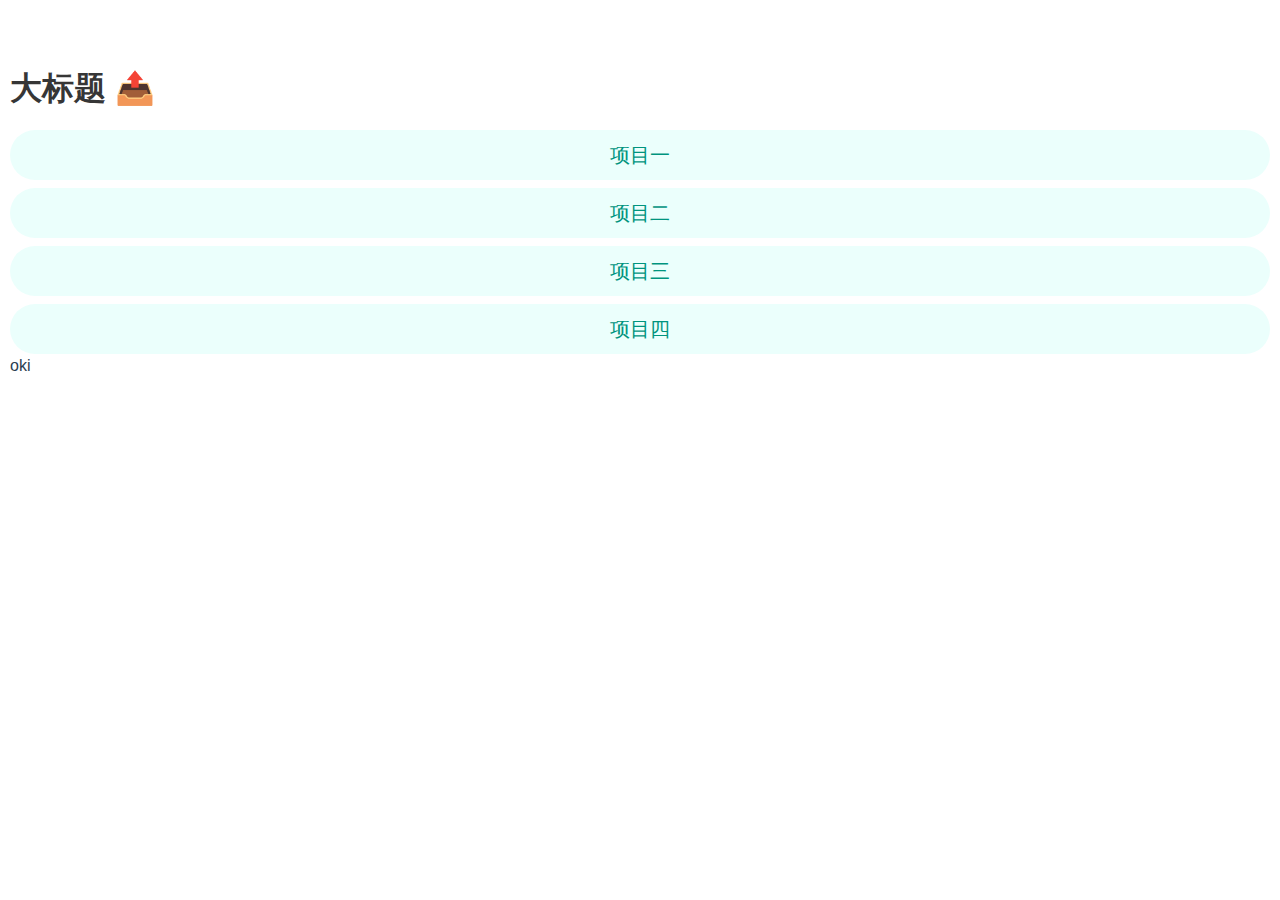
<file: fuli/index.html>
<!DOCTYPE html>
<html lang="en">
  <head>
    <meta charset="UTF-8" />
	<base href="/fuli/">
    <link rel="icon" href="./favicon.ico" />
    <meta name="viewport" content="width=device-width, initial-scale=1.0" />
    <title>Vite App</title>
    <link rel="stylesheet" href="./assets/style.47754b70.css" />
  </head>
  <body>
    <div id="app"></div>

    <script type="module" src="./assets/index.db727b1f.js"></script>
  </body>
</html>
</file>
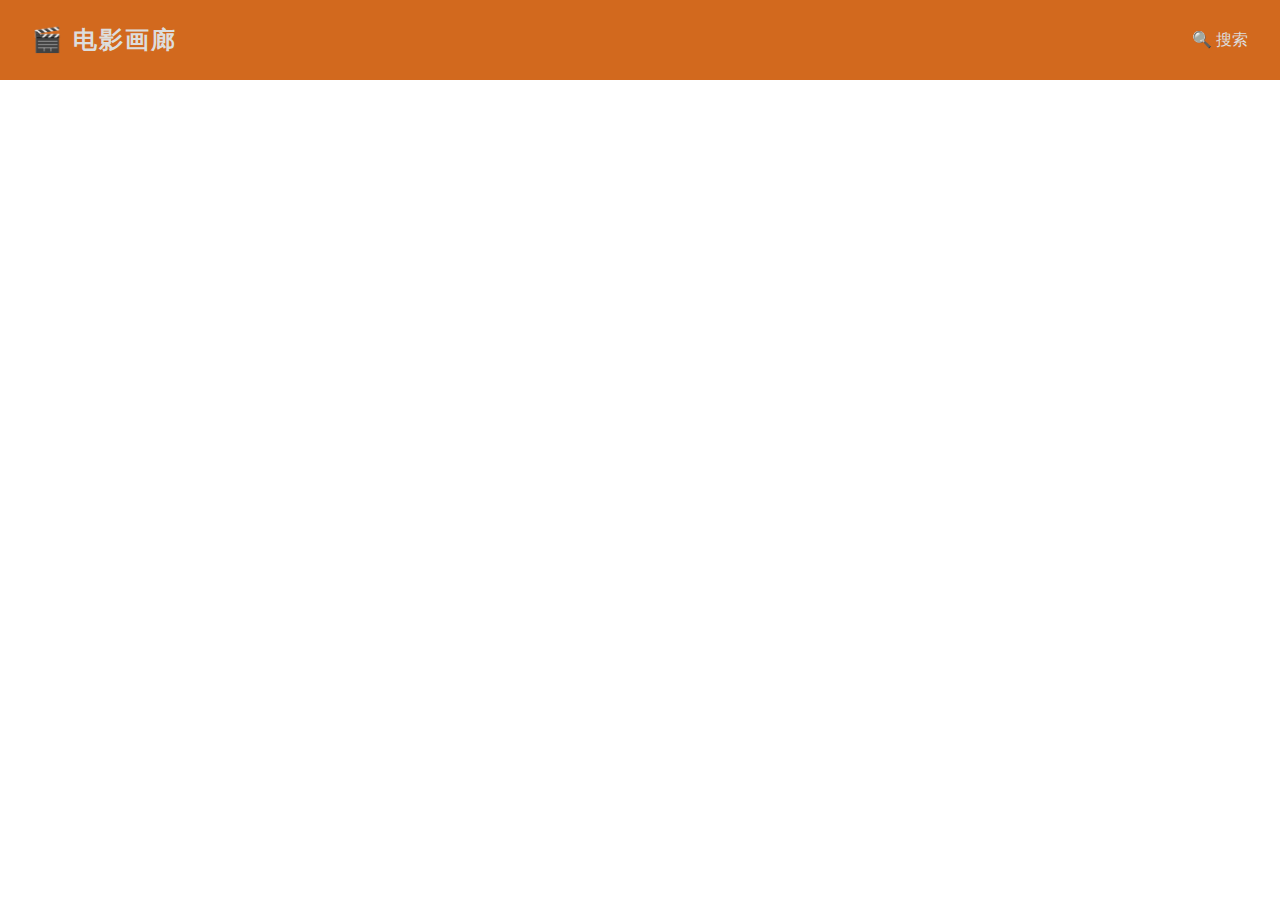
<file: movie-gallery/index.html>
<!doctype html><html lang="en"><head><meta charset="utf-8"/><link rel="icon" href="/movie-gallery/favicon.ico"/><meta name="viewport" content="width=device-width,initial-scale=1"/><meta name="theme-color" content="#000000"/><meta name="description" content="Web site created using create-react-app"/><link rel="apple-touch-icon" href="/movie-gallery/logo192.png"/><link rel="manifest" href="/movie-gallery/manifest.json"/><title>React App</title><link href="/movie-gallery/static/css/main.7189edce.chunk.css" rel="stylesheet"></head><body><noscript>You need to enable JavaScript to run this app.</noscript><div id="root"></div><script>!function(e){function r(r){for(var n,a,l=r[0],p=r[1],i=r[2],c=0,s=[];c<l.length;c++)a=l[c],Object.prototype.hasOwnProperty.call(o,a)&&o[a]&&s.push(o[a][0]),o[a]=0;for(n in p)Object.prototype.hasOwnProperty.call(p,n)&&(e[n]=p[n]);for(f&&f(r);s.length;)s.shift()();return u.push.apply(u,i||[]),t()}function t(){for(var e,r=0;r<u.length;r++){for(var t=u[r],n=!0,l=1;l<t.length;l++){var p=t[l];0!==o[p]&&(n=!1)}n&&(u.splice(r--,1),e=a(a.s=t[0]))}return e}var n={},o={1:0},u=[];function a(r){if(n[r])return n[r].exports;var t=n[r]={i:r,l:!1,exports:{}};return e[r].call(t.exports,t,t.exports,a),t.l=!0,t.exports}a.m=e,a.c=n,a.d=function(e,r,t){a.o(e,r)||Object.defineProperty(e,r,{enumerable:!0,get:t})},a.r=function(e){"undefined"!=typeof Symbol&&Symbol.toStringTag&&Object.defineProperty(e,Symbol.toStringTag,{value:"Module"}),Object.defineProperty(e,"__esModule",{value:!0})},a.t=function(e,r){if(1&r&&(e=a(e)),8&r)return e;if(4&r&&"object"==typeof e&&e&&e.__esModule)return e;var t=Object.create(null);if(a.r(t),Object.defineProperty(t,"default",{enumerable:!0,value:e}),2&r&&"string"!=typeof e)for(var n in e)a.d(t,n,function(r){return e[r]}.bind(null,n));return t},a.n=function(e){var r=e&&e.__esModule?function(){return e.default}:function(){return e};return a.d(r,"a",r),r},a.o=function(e,r){return Object.prototype.hasOwnProperty.call(e,r)},a.p="/movie-gallery/";var l=this["webpackJsonpts-react-app"]=this["webpackJsonpts-react-app"]||[],p=l.push.bind(l);l.push=r,l=l.slice();for(var i=0;i<l.length;i++)r(l[i]);var f=p;t()}([])</script><script src="/movie-gallery/static/js/2.0a5563aa.chunk.js"></script><script src="/movie-gallery/static/js/main.42dec2f2.chunk.js"></script></body></html>
</file>
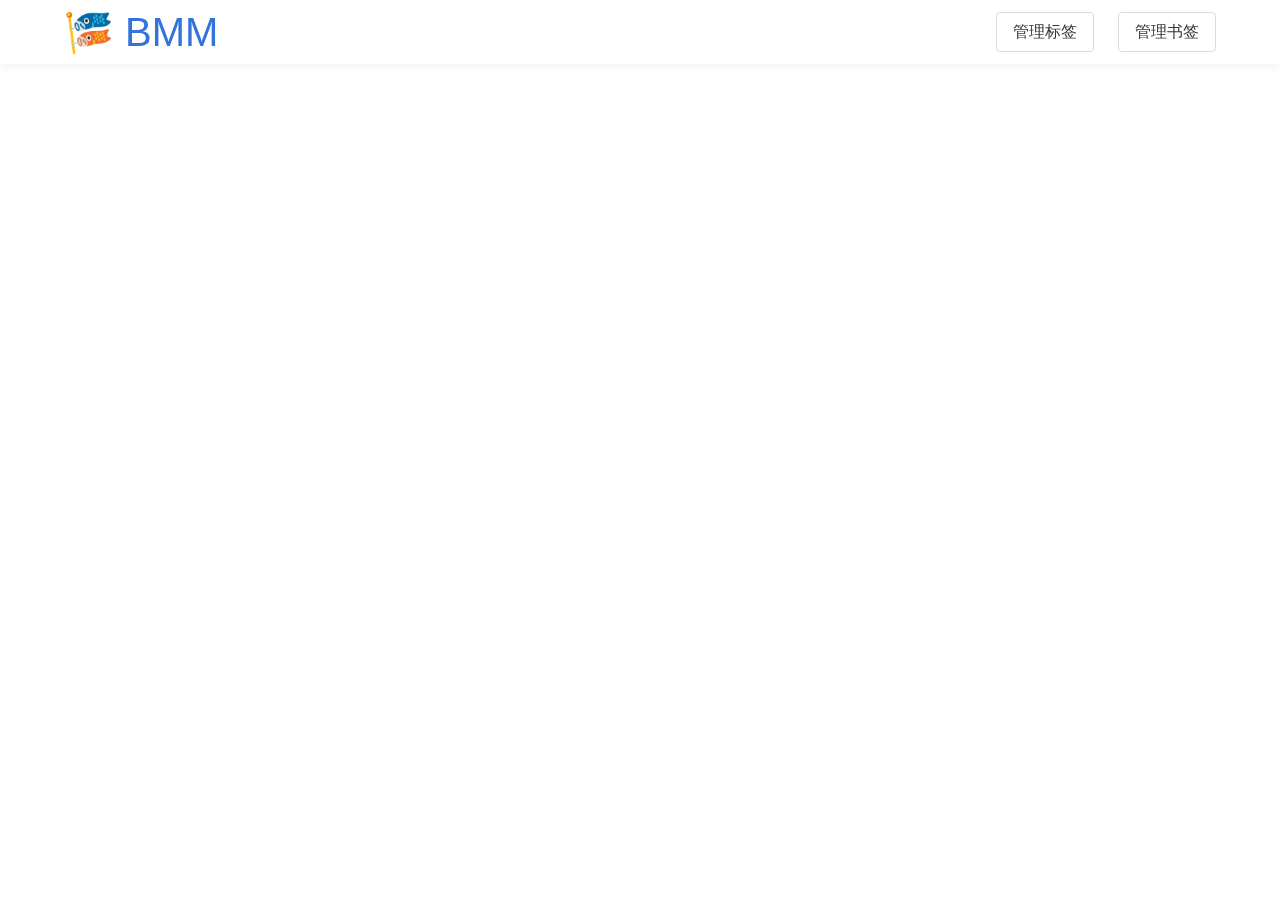
<file: nav/index.html>
<!DOCTYPE html>
<html lang="en">
  <head>
    <meta charset="UTF-8" />
    <link rel="icon" href="/nav/favicon.ico" />
    <meta name="viewport" content="width=device-width, initial-scale=1.0" />
    <link
      rel="stylesheet"
      href="//at.alicdn.com/t/font_2272326_kkxrhiw1u2n.css"
    />
    <title>Vite App</title>
  <script type="module" crossorigin src="/nav/assets/index.eb38caa5.js"></script>
  <link rel="stylesheet" href="/nav/assets/index.9ca9f1ac.css">
</head>
  <body>
    <div id="app"></div>
    
  </body>
</html>
</file>
<file: fuli/assets/style.47754b70.css>
@charset "UTF-8";button[data-v-3d932c3a]{margin-top:8px;height:2.5em}h1[data-v-7ba5bd90]{margin-top:60px}#app{padding:10px;color:#2c3e50;font-family:Avenir,Helvetica,Arial,sans-serif;-webkit-font-smoothing:antialiased;-moz-osx-font-smoothing:grayscale}@keyframes spinAround{from{transform:rotate(0)}to{transform:rotate(359deg)}}.breadcrumb,.button,.delete,.file,.is-unselectable,.modal-close,.pagination-ellipsis,.pagination-link,.pagination-next,.pagination-previous,.tabs{-webkit-touch-callout:none;-webkit-user-select:none;-moz-user-select:none;-ms-user-select:none;user-select:none}.navbar-link:not(.is-arrowless)::after,.select:not(.is-multiple):not(.is-loading)::after{border:3px solid transparent;border-radius:2px;border-right:0;border-top:0;content:" ";display:block;height:.625em;margin-top:-.4375em;pointer-events:none;position:absolute;top:50%;transform:rotate(-45deg);transform-origin:center;width:.625em}.block:not(:last-child),.box:not(:last-child),.breadcrumb:not(:last-child),.content:not(:last-child),.highlight:not(:last-child),.level:not(:last-child),.message:not(:last-child),.notification:not(:last-child),.pagination:not(:last-child),.progress:not(:last-child),.subtitle:not(:last-child),.table-container:not(:last-child),.table:not(:last-child),.tabs:not(:last-child),.title:not(:last-child){margin-bottom:1.5rem}.delete,.modal-close{-moz-appearance:none;-webkit-appearance:none;background-color:rgba(10,10,10,.2);border:none;border-radius:290486px;cursor:pointer;pointer-events:auto;display:inline-block;flex-grow:0;flex-shrink:0;font-size:0;height:20px;max-height:20px;max-width:20px;min-height:20px;min-width:20px;outline:0;position:relative;vertical-align:top;width:20px}.delete::after,.delete::before,.modal-close::after,.modal-close::before{background-color:#fff;content:"";display:block;left:50%;position:absolute;top:50%;transform:translateX(-50%) translateY(-50%) rotate(45deg);transform-origin:center center}.delete::before,.modal-close::before{height:2px;width:50%}.delete::after,.modal-close::after{height:50%;width:2px}.delete:focus,.delete:hover,.modal-close:focus,.modal-close:hover{background-color:rgba(10,10,10,.3)}.delete:active,.modal-close:active{background-color:rgba(10,10,10,.4)}.is-small.delete,.is-small.modal-close{height:16px;max-height:16px;max-width:16px;min-height:16px;min-width:16px;width:16px}.is-medium.delete,.is-medium.modal-close{height:24px;max-height:24px;max-width:24px;min-height:24px;min-width:24px;width:24px}.is-large.delete,.is-large.modal-close{height:32px;max-height:32px;max-width:32px;min-height:32px;min-width:32px;width:32px}.button.is-loading::after,.control.is-loading::after,.loader,.select.is-loading::after{animation:.5s linear infinite spinAround;border:2px solid #dbdbdb;border-radius:290486px;border-right-color:transparent;border-top-color:transparent;content:"";display:block;height:1em;position:relative;width:1em}.hero-video,.image.is-16by9 .has-ratio,.image.is-16by9 img,.image.is-1by1 .has-ratio,.image.is-1by1 img,.image.is-1by2 .has-ratio,.image.is-1by2 img,.image.is-1by3 .has-ratio,.image.is-1by3 img,.image.is-2by1 .has-ratio,.image.is-2by1 img,.image.is-2by3 .has-ratio,.image.is-2by3 img,.image.is-3by1 .has-ratio,.image.is-3by1 img,.image.is-3by2 .has-ratio,.image.is-3by2 img,.image.is-3by4 .has-ratio,.image.is-3by4 img,.image.is-3by5 .has-ratio,.image.is-3by5 img,.image.is-4by3 .has-ratio,.image.is-4by3 img,.image.is-4by5 .has-ratio,.image.is-4by5 img,.image.is-5by3 .has-ratio,.image.is-5by3 img,.image.is-5by4 .has-ratio,.image.is-5by4 img,.image.is-9by16 .has-ratio,.image.is-9by16 img,.image.is-square .has-ratio,.image.is-square img,.is-overlay,.modal,.modal-background{bottom:0;left:0;position:absolute;right:0;top:0}.button,.file-cta,.file-name,.input,.pagination-ellipsis,.pagination-link,.pagination-next,.pagination-previous,.select select,.textarea{-moz-appearance:none;-webkit-appearance:none;align-items:center;border:1px solid transparent;border-radius:4px;box-shadow:none;display:inline-flex;font-size:1rem;height:2.5em;justify-content:flex-start;line-height:1.5;padding-bottom:calc(.5em - 1px);padding-left:calc(.75em - 1px);padding-right:calc(.75em - 1px);padding-top:calc(.5em - 1px);position:relative;vertical-align:top}.button:active,.button:focus,.file-cta:active,.file-cta:focus,.file-name:active,.file-name:focus,.input:active,.input:focus,.is-active.button,.is-active.file-cta,.is-active.file-name,.is-active.input,.is-active.pagination-ellipsis,.is-active.pagination-link,.is-active.pagination-next,.is-active.pagination-previous,.is-active.textarea,.is-focused.button,.is-focused.file-cta,.is-focused.file-name,.is-focused.input,.is-focused.pagination-ellipsis,.is-focused.pagination-link,.is-focused.pagination-next,.is-focused.pagination-previous,.is-focused.textarea,.pagination-ellipsis:active,.pagination-ellipsis:focus,.pagination-link:active,.pagination-link:focus,.pagination-next:active,.pagination-next:focus,.pagination-previous:active,.pagination-previous:focus,.select select.is-active,.select select.is-focused,.select select:active,.select select:focus,.textarea:active,.textarea:focus{outline:0}.select fieldset[disabled] select,.select select[disabled],[disabled].button,[disabled].file-cta,[disabled].file-name,[disabled].input,[disabled].pagination-ellipsis,[disabled].pagination-link,[disabled].pagination-next,[disabled].pagination-previous,[disabled].textarea,fieldset[disabled] .button,fieldset[disabled] .file-cta,fieldset[disabled] .file-name,fieldset[disabled] .input,fieldset[disabled] .pagination-ellipsis,fieldset[disabled] .pagination-link,fieldset[disabled] .pagination-next,fieldset[disabled] .pagination-previous,fieldset[disabled] .select select,fieldset[disabled] .textarea{cursor:not-allowed}blockquote,body,dd,dl,dt,fieldset,figure,h1,h2,h3,h4,h5,h6,hr,html,iframe,legend,li,ol,p,pre,textarea,ul{margin:0;padding:0}h1,h2,h3,h4,h5,h6{font-size:100%;font-weight:400}ul{list-style:none}button,input,select,textarea{margin:0}html{box-sizing:border-box;background-color:#fff;font-size:16px;-moz-osx-font-smoothing:grayscale;-webkit-font-smoothing:antialiased;min-width:300px;overflow-x:hidden;overflow-y:scroll;text-rendering:optimizeLegibility;text-size-adjust:100%}*,::after,::before{box-sizing:inherit}img,video{height:auto;max-width:100%}iframe{border:0}table{border-collapse:collapse;border-spacing:0}td,th{padding:0}table td:not([align]),table th:not([align]),td:not([align]),th:not([align]){text-align:inherit}article,aside,figure,footer,header,hgroup,section{display:block}body,button,input,select,textarea{font-family:BlinkMacSystemFont,-apple-system,"Segoe UI",Roboto,Oxygen,Ubuntu,Cantarell,"Fira Sans","Droid Sans","Helvetica Neue",Helvetica,Arial,sans-serif}code,pre{-moz-osx-font-smoothing:auto;-webkit-font-smoothing:auto;font-family:monospace}body{color:#4a4a4a;font-size:1em;font-weight:400;line-height:1.5}a{color:#3273dc;cursor:pointer;text-decoration:none}a strong{color:currentColor}a:hover,table th{color:#363636}code{background-color:#f5f5f5;color:#f14668;font-size:.875em;font-weight:400;padding:.25em .5em}hr{background-color:#f5f5f5;border:none;display:block;height:2px;margin:1.5rem 0}input[type=checkbox],input[type=radio]{vertical-align:baseline}small{font-size:.875em}span{font-style:inherit;font-weight:inherit}strong{color:#363636;font-weight:700}fieldset{border:none}pre{-webkit-overflow-scrolling:touch;background-color:#f5f5f5;color:#4a4a4a;font-size:.875em;overflow-x:auto;padding:1.25rem 1.5rem;white-space:pre;word-wrap:normal}pre code{background-color:transparent;color:currentColor;font-size:1em;padding:0}table td,table th{vertical-align:top}.box{background-color:#fff;border-radius:6px;box-shadow:0 .5em 1em -.125em rgba(10,10,10,.1),0 0 0 1px rgba(10,10,10,.02);color:#4a4a4a;display:block;padding:1.25rem}a.box:focus,a.box:hover{box-shadow:0 .5em 1em -.125em rgba(10,10,10,.1),0 0 0 1px #3273dc}a.box:active{box-shadow:inset 0 1px 2px rgba(10,10,10,.2),0 0 0 1px #3273dc}.button{background-color:#fff;border-color:#dbdbdb;border-width:1px;color:#363636;cursor:pointer;justify-content:center;padding-bottom:calc(.5em - 1px);padding-left:1em;padding-right:1em;padding-top:calc(.5em - 1px);text-align:center;white-space:nowrap}.button strong{color:inherit}.button .icon,.button .icon.is-large,.button .icon.is-medium,.button .icon.is-small{height:1.5em;width:1.5em}.button .icon:first-child:not(:last-child){margin-left:calc(-.5em - 1px);margin-right:.25em}.button .icon:last-child:not(:first-child){margin-left:.25em;margin-right:calc(-.5em - 1px)}.button .icon:first-child:last-child{margin-left:calc(-.5em - 1px);margin-right:calc(-.5em - 1px)}.button.is-hovered,.button:hover{border-color:#b5b5b5;color:#363636}.button.is-focused,.button:focus{border-color:#3273dc;color:#363636}.button.is-focused:not(:active),.button:focus:not(:active){box-shadow:0 0 0 .125em rgba(50,115,220,.25)}.button.is-active,.button:active{border-color:#4a4a4a;color:#363636}.button.is-text{background-color:transparent;border-color:transparent;color:#4a4a4a;text-decoration:underline}.button.is-text.is-focused,.button.is-text.is-hovered,.button.is-text:focus,.button.is-text:hover{background-color:#f5f5f5;color:#363636}.button.is-text.is-active,.button.is-text:active{background-color:#e8e8e8;color:#363636}.button.is-text[disabled],fieldset[disabled] .button.is-text{background-color:transparent;border-color:transparent;box-shadow:none}.button.is-white{background-color:#fff;border-color:transparent;color:#0a0a0a}.button.is-white.is-hovered,.button.is-white:hover{background-color:#f9f9f9;border-color:transparent;color:#0a0a0a}.button.is-white.is-focused,.button.is-white:focus{border-color:transparent;color:#0a0a0a}.button.is-white.is-focused:not(:active),.button.is-white:focus:not(:active){box-shadow:0 0 0 .125em rgba(255,255,255,.25)}.button.is-white.is-active,.button.is-white:active{background-color:#f2f2f2;border-color:transparent;color:#0a0a0a}.button.is-white[disabled],fieldset[disabled] .button.is-white{background-color:#fff;border-color:transparent;box-shadow:none}.button.is-white.is-inverted{background-color:#0a0a0a;color:#fff}.button.is-white.is-inverted.is-hovered,.button.is-white.is-inverted:hover{background-color:#000}.button.is-white.is-inverted[disabled],fieldset[disabled] .button.is-white.is-inverted{background-color:#0a0a0a;border-color:transparent;box-shadow:none;color:#fff}.button.is-white.is-loading::after{border-color:transparent transparent #0a0a0a #0a0a0a!important}.button.is-white.is-outlined{background-color:transparent;border-color:#fff;color:#fff}.button.is-white.is-outlined.is-focused,.button.is-white.is-outlined.is-hovered,.button.is-white.is-outlined:focus,.button.is-white.is-outlined:hover{background-color:#fff;border-color:#fff;color:#0a0a0a}.button.is-white.is-outlined.is-loading::after{border-color:transparent transparent #fff #fff!important}.button.is-white.is-outlined.is-loading.is-focused::after,.button.is-white.is-outlined.is-loading.is-hovered::after,.button.is-white.is-outlined.is-loading:focus::after,.button.is-white.is-outlined.is-loading:hover::after{border-color:transparent transparent #0a0a0a #0a0a0a!important}.button.is-white.is-outlined[disabled],fieldset[disabled] .button.is-white.is-outlined{background-color:transparent;border-color:#fff;box-shadow:none;color:#fff}.button.is-white.is-inverted.is-outlined{background-color:transparent;border-color:#0a0a0a;color:#0a0a0a}.button.is-white.is-inverted.is-outlined.is-focused,.button.is-white.is-inverted.is-outlined.is-hovered,.button.is-white.is-inverted.is-outlined:focus,.button.is-white.is-inverted.is-outlined:hover{background-color:#0a0a0a;color:#fff}.button.is-white.is-inverted.is-outlined.is-loading.is-focused::after,.button.is-white.is-inverted.is-outlined.is-loading.is-hovered::after,.button.is-white.is-inverted.is-outlined.is-loading:focus::after,.button.is-white.is-inverted.is-outlined.is-loading:hover::after{border-color:transparent transparent #fff #fff!important}.button.is-white.is-inverted.is-outlined[disabled],fieldset[disabled] .button.is-white.is-inverted.is-outlined{background-color:transparent;border-color:#0a0a0a;box-shadow:none;color:#0a0a0a}.button.is-black{background-color:#0a0a0a;border-color:transparent;color:#fff}.button.is-black.is-hovered,.button.is-black:hover{background-color:#040404;border-color:transparent;color:#fff}.button.is-black.is-focused,.button.is-black:focus{border-color:transparent;color:#fff}.button.is-black.is-focused:not(:active),.button.is-black:focus:not(:active){box-shadow:0 0 0 .125em rgba(10,10,10,.25)}.button.is-black.is-active,.button.is-black:active{background-color:#000;border-color:transparent;color:#fff}.button.is-black[disabled],fieldset[disabled] .button.is-black{background-color:#0a0a0a;border-color:transparent;box-shadow:none}.button.is-black.is-inverted{background-color:#fff;color:#0a0a0a}.button.is-black.is-inverted.is-hovered,.button.is-black.is-inverted:hover{background-color:#f2f2f2}.button.is-black.is-inverted[disabled],fieldset[disabled] .button.is-black.is-inverted{background-color:#fff;border-color:transparent;box-shadow:none;color:#0a0a0a}.button.is-black.is-loading::after{border-color:transparent transparent #fff #fff!important}.button.is-black.is-outlined{background-color:transparent;border-color:#0a0a0a;color:#0a0a0a}.button.is-black.is-outlined.is-focused,.button.is-black.is-outlined.is-hovered,.button.is-black.is-outlined:focus,.button.is-black.is-outlined:hover{background-color:#0a0a0a;border-color:#0a0a0a;color:#fff}.button.is-black.is-outlined.is-loading::after{border-color:transparent transparent #0a0a0a #0a0a0a!important}.button.is-black.is-outlined.is-loading.is-focused::after,.button.is-black.is-outlined.is-loading.is-hovered::after,.button.is-black.is-outlined.is-loading:focus::after,.button.is-black.is-outlined.is-loading:hover::after{border-color:transparent transparent #fff #fff!important}.button.is-black.is-outlined[disabled],fieldset[disabled] .button.is-black.is-outlined{background-color:transparent;border-color:#0a0a0a;box-shadow:none;color:#0a0a0a}.button.is-black.is-inverted.is-outlined{background-color:transparent;border-color:#fff;color:#fff}.button.is-black.is-inverted.is-outlined.is-focused,.button.is-black.is-inverted.is-outlined.is-hovered,.button.is-black.is-inverted.is-outlined:focus,.button.is-black.is-inverted.is-outlined:hover{background-color:#fff;color:#0a0a0a}.button.is-black.is-inverted.is-outlined.is-loading.is-focused::after,.button.is-black.is-inverted.is-outlined.is-loading.is-hovered::after,.button.is-black.is-inverted.is-outlined.is-loading:focus::after,.button.is-black.is-inverted.is-outlined.is-loading:hover::after{border-color:transparent transparent #0a0a0a #0a0a0a!important}.button.is-black.is-inverted.is-outlined[disabled],fieldset[disabled] .button.is-black.is-inverted.is-outlined{background-color:transparent;border-color:#fff;box-shadow:none;color:#fff}.button.is-light{background-color:#f5f5f5;border-color:transparent;color:rgba(0,0,0,.7)}.button.is-light.is-hovered,.button.is-light:hover{background-color:#eee;border-color:transparent;color:rgba(0,0,0,.7)}.button.is-light.is-focused,.button.is-light:focus{border-color:transparent;color:rgba(0,0,0,.7)}.button.is-light.is-focused:not(:active),.button.is-light:focus:not(:active){box-shadow:0 0 0 .125em rgba(245,245,245,.25)}.button.is-light.is-active,.button.is-light:active{background-color:#e8e8e8;border-color:transparent;color:rgba(0,0,0,.7)}.button.is-light[disabled],fieldset[disabled] .button.is-light{background-color:#f5f5f5;border-color:transparent;box-shadow:none}.button.is-light.is-inverted{background-color:rgba(0,0,0,.7);color:#f5f5f5}.button.is-light.is-inverted.is-hovered,.button.is-light.is-inverted:hover{background-color:rgba(0,0,0,.7)}.button.is-light.is-inverted[disabled],fieldset[disabled] .button.is-light.is-inverted{background-color:rgba(0,0,0,.7);border-color:transparent;box-shadow:none;color:#f5f5f5}.button.is-light.is-loading::after{border-color:transparent transparent rgba(0,0,0,.7) rgba(0,0,0,.7)!important}.button.is-light.is-outlined{background-color:transparent;border-color:#f5f5f5;color:#f5f5f5}.button.is-light.is-outlined.is-focused,.button.is-light.is-outlined.is-hovered,.button.is-light.is-outlined:focus,.button.is-light.is-outlined:hover{background-color:#f5f5f5;border-color:#f5f5f5;color:rgba(0,0,0,.7)}.button.is-light.is-outlined.is-loading::after{border-color:transparent transparent #f5f5f5 #f5f5f5!important}.button.is-light.is-outlined.is-loading.is-focused::after,.button.is-light.is-outlined.is-loading.is-hovered::after,.button.is-light.is-outlined.is-loading:focus::after,.button.is-light.is-outlined.is-loading:hover::after{border-color:transparent transparent rgba(0,0,0,.7) rgba(0,0,0,.7)!important}.button.is-light.is-outlined[disabled],fieldset[disabled] .button.is-light.is-outlined{background-color:transparent;border-color:#f5f5f5;box-shadow:none;color:#f5f5f5}.button.is-light.is-inverted.is-outlined{background-color:transparent;border-color:rgba(0,0,0,.7);color:rgba(0,0,0,.7)}.button.is-light.is-inverted.is-outlined.is-focused,.button.is-light.is-inverted.is-outlined.is-hovered,.button.is-light.is-inverted.is-outlined:focus,.button.is-light.is-inverted.is-outlined:hover{background-color:rgba(0,0,0,.7);color:#f5f5f5}.button.is-light.is-inverted.is-outlined.is-loading.is-focused::after,.button.is-light.is-inverted.is-outlined.is-loading.is-hovered::after,.button.is-light.is-inverted.is-outlined.is-loading:focus::after,.button.is-light.is-inverted.is-outlined.is-loading:hover::after{border-color:transparent transparent #f5f5f5 #f5f5f5!important}.button.is-light.is-inverted.is-outlined[disabled],fieldset[disabled] .button.is-light.is-inverted.is-outlined{background-color:transparent;border-color:rgba(0,0,0,.7);box-shadow:none;color:rgba(0,0,0,.7)}.button.is-dark{background-color:#363636;border-color:transparent;color:#fff}.button.is-dark.is-hovered,.button.is-dark:hover{background-color:#2f2f2f;border-color:transparent;color:#fff}.button.is-dark.is-focused,.button.is-dark:focus{border-color:transparent;color:#fff}.button.is-dark.is-focused:not(:active),.button.is-dark:focus:not(:active){box-shadow:0 0 0 .125em rgba(54,54,54,.25)}.button.is-dark.is-active,.button.is-dark:active{background-color:#292929;border-color:transparent;color:#fff}.button.is-dark[disabled],fieldset[disabled] .button.is-dark{background-color:#363636;border-color:transparent;box-shadow:none}.button.is-dark.is-inverted{background-color:#fff;color:#363636}.button.is-dark.is-inverted.is-hovered,.button.is-dark.is-inverted:hover{background-color:#f2f2f2}.button.is-dark.is-inverted[disabled],fieldset[disabled] .button.is-dark.is-inverted{background-color:#fff;border-color:transparent;box-shadow:none;color:#363636}.button.is-dark.is-loading::after{border-color:transparent transparent #fff #fff!important}.button.is-dark.is-outlined{background-color:transparent;border-color:#363636;color:#363636}.button.is-dark.is-outlined.is-focused,.button.is-dark.is-outlined.is-hovered,.button.is-dark.is-outlined:focus,.button.is-dark.is-outlined:hover{background-color:#363636;border-color:#363636;color:#fff}.button.is-dark.is-outlined.is-loading::after{border-color:transparent transparent #363636 #363636!important}.button.is-dark.is-outlined.is-loading.is-focused::after,.button.is-dark.is-outlined.is-loading.is-hovered::after,.button.is-dark.is-outlined.is-loading:focus::after,.button.is-dark.is-outlined.is-loading:hover::after{border-color:transparent transparent #fff #fff!important}.button.is-dark.is-outlined[disabled],fieldset[disabled] .button.is-dark.is-outlined{background-color:transparent;border-color:#363636;box-shadow:none;color:#363636}.button.is-dark.is-inverted.is-outlined{background-color:transparent;border-color:#fff;color:#fff}.button.is-dark.is-inverted.is-outlined.is-focused,.button.is-dark.is-inverted.is-outlined.is-hovered,.button.is-dark.is-inverted.is-outlined:focus,.button.is-dark.is-inverted.is-outlined:hover{background-color:#fff;color:#363636}.button.is-dark.is-inverted.is-outlined.is-loading.is-focused::after,.button.is-dark.is-inverted.is-outlined.is-loading.is-hovered::after,.button.is-dark.is-inverted.is-outlined.is-loading:focus::after,.button.is-dark.is-inverted.is-outlined.is-loading:hover::after{border-color:transparent transparent #363636 #363636!important}.button.is-dark.is-inverted.is-outlined[disabled],fieldset[disabled] .button.is-dark.is-inverted.is-outlined{background-color:transparent;border-color:#fff;box-shadow:none;color:#fff}.button.is-primary{background-color:#00d1b2;border-color:transparent;color:#fff}.button.is-primary.is-hovered,.button.is-primary:hover{background-color:#00c4a7;border-color:transparent;color:#fff}.button.is-primary.is-focused,.button.is-primary:focus{border-color:transparent;color:#fff}.button.is-primary.is-focused:not(:active),.button.is-primary:focus:not(:active){box-shadow:0 0 0 .125em rgba(0,209,178,.25)}.button.is-primary.is-active,.button.is-primary:active{background-color:#00b89c;border-color:transparent;color:#fff}.button.is-primary[disabled],fieldset[disabled] .button.is-primary{background-color:#00d1b2;border-color:transparent;box-shadow:none}.button.is-primary.is-inverted{background-color:#fff;color:#00d1b2}.button.is-primary.is-inverted.is-hovered,.button.is-primary.is-inverted:hover{background-color:#f2f2f2}.button.is-primary.is-inverted[disabled],fieldset[disabled] .button.is-primary.is-inverted{background-color:#fff;border-color:transparent;box-shadow:none;color:#00d1b2}.button.is-primary.is-loading::after{border-color:transparent transparent #fff #fff!important}.button.is-primary.is-outlined{background-color:transparent;border-color:#00d1b2;color:#00d1b2}.button.is-primary.is-outlined.is-focused,.button.is-primary.is-outlined.is-hovered,.button.is-primary.is-outlined:focus,.button.is-primary.is-outlined:hover{background-color:#00d1b2;border-color:#00d1b2;color:#fff}.button.is-primary.is-outlined.is-loading::after{border-color:transparent transparent #00d1b2 #00d1b2!important}.button.is-primary.is-outlined.is-loading.is-focused::after,.button.is-primary.is-outlined.is-loading.is-hovered::after,.button.is-primary.is-outlined.is-loading:focus::after,.button.is-primary.is-outlined.is-loading:hover::after{border-color:transparent transparent #fff #fff!important}.button.is-primary.is-outlined[disabled],fieldset[disabled] .button.is-primary.is-outlined{background-color:transparent;border-color:#00d1b2;box-shadow:none;color:#00d1b2}.button.is-primary.is-inverted.is-outlined{background-color:transparent;border-color:#fff;color:#fff}.button.is-primary.is-inverted.is-outlined.is-focused,.button.is-primary.is-inverted.is-outlined.is-hovered,.button.is-primary.is-inverted.is-outlined:focus,.button.is-primary.is-inverted.is-outlined:hover{background-color:#fff;color:#00d1b2}.button.is-primary.is-inverted.is-outlined.is-loading.is-focused::after,.button.is-primary.is-inverted.is-outlined.is-loading.is-hovered::after,.button.is-primary.is-inverted.is-outlined.is-loading:focus::after,.button.is-primary.is-inverted.is-outlined.is-loading:hover::after{border-color:transparent transparent #00d1b2 #00d1b2!important}.button.is-primary.is-inverted.is-outlined[disabled],fieldset[disabled] .button.is-primary.is-inverted.is-outlined{background-color:transparent;border-color:#fff;box-shadow:none;color:#fff}.button.is-primary.is-light{background-color:#ebfffc;color:#00947e}.button.is-primary.is-light.is-hovered,.button.is-primary.is-light:hover{background-color:#defffa;border-color:transparent;color:#00947e}.button.is-primary.is-light.is-active,.button.is-primary.is-light:active{background-color:#d1fff8;border-color:transparent;color:#00947e}.button.is-link{background-color:#3273dc;border-color:transparent;color:#fff}.button.is-link.is-hovered,.button.is-link:hover{background-color:#276cda;border-color:transparent;color:#fff}.button.is-link.is-focused,.button.is-link:focus{border-color:transparent;color:#fff}.button.is-link.is-focused:not(:active),.button.is-link:focus:not(:active){box-shadow:0 0 0 .125em rgba(50,115,220,.25)}.button.is-link.is-active,.button.is-link:active{background-color:#2366d1;border-color:transparent;color:#fff}.button.is-link[disabled],fieldset[disabled] .button.is-link{background-color:#3273dc;border-color:transparent;box-shadow:none}.button.is-link.is-inverted{background-color:#fff;color:#3273dc}.button.is-link.is-inverted.is-hovered,.button.is-link.is-inverted:hover{background-color:#f2f2f2}.button.is-link.is-inverted[disabled],fieldset[disabled] .button.is-link.is-inverted{background-color:#fff;border-color:transparent;box-shadow:none;color:#3273dc}.button.is-link.is-loading::after{border-color:transparent transparent #fff #fff!important}.button.is-link.is-outlined{background-color:transparent;border-color:#3273dc;color:#3273dc}.button.is-link.is-outlined.is-focused,.button.is-link.is-outlined.is-hovered,.button.is-link.is-outlined:focus,.button.is-link.is-outlined:hover{background-color:#3273dc;border-color:#3273dc;color:#fff}.button.is-link.is-outlined.is-loading::after{border-color:transparent transparent #3273dc #3273dc!important}.button.is-link.is-outlined.is-loading.is-focused::after,.button.is-link.is-outlined.is-loading.is-hovered::after,.button.is-link.is-outlined.is-loading:focus::after,.button.is-link.is-outlined.is-loading:hover::after{border-color:transparent transparent #fff #fff!important}.button.is-link.is-outlined[disabled],fieldset[disabled] .button.is-link.is-outlined{background-color:transparent;border-color:#3273dc;box-shadow:none;color:#3273dc}.button.is-link.is-inverted.is-outlined{background-color:transparent;border-color:#fff;color:#fff}.button.is-link.is-inverted.is-outlined.is-focused,.button.is-link.is-inverted.is-outlined.is-hovered,.button.is-link.is-inverted.is-outlined:focus,.button.is-link.is-inverted.is-outlined:hover{background-color:#fff;color:#3273dc}.button.is-link.is-inverted.is-outlined.is-loading.is-focused::after,.button.is-link.is-inverted.is-outlined.is-loading.is-hovered::after,.button.is-link.is-inverted.is-outlined.is-loading:focus::after,.button.is-link.is-inverted.is-outlined.is-loading:hover::after{border-color:transparent transparent #3273dc #3273dc!important}.button.is-link.is-inverted.is-outlined[disabled],fieldset[disabled] .button.is-link.is-inverted.is-outlined{background-color:transparent;border-color:#fff;box-shadow:none;color:#fff}.button.is-link.is-light{background-color:#eef3fc;color:#2160c4}.button.is-link.is-light.is-hovered,.button.is-link.is-light:hover{background-color:#e3ecfa;border-color:transparent;color:#2160c4}.button.is-link.is-light.is-active,.button.is-link.is-light:active{background-color:#d8e4f8;border-color:transparent;color:#2160c4}.button.is-info{background-color:#3298dc;border-color:transparent;color:#fff}.button.is-info.is-hovered,.button.is-info:hover{background-color:#2793da;border-color:transparent;color:#fff}.button.is-info.is-focused,.button.is-info:focus{border-color:transparent;color:#fff}.button.is-info.is-focused:not(:active),.button.is-info:focus:not(:active){box-shadow:0 0 0 .125em rgba(50,152,220,.25)}.button.is-info.is-active,.button.is-info:active{background-color:#238cd1;border-color:transparent;color:#fff}.button.is-info[disabled],fieldset[disabled] .button.is-info{background-color:#3298dc;border-color:transparent;box-shadow:none}.button.is-info.is-inverted{background-color:#fff;color:#3298dc}.button.is-info.is-inverted.is-hovered,.button.is-info.is-inverted:hover{background-color:#f2f2f2}.button.is-info.is-inverted[disabled],fieldset[disabled] .button.is-info.is-inverted{background-color:#fff;border-color:transparent;box-shadow:none;color:#3298dc}.button.is-info.is-loading::after{border-color:transparent transparent #fff #fff!important}.button.is-info.is-outlined{background-color:transparent;border-color:#3298dc;color:#3298dc}.button.is-info.is-outlined.is-focused,.button.is-info.is-outlined.is-hovered,.button.is-info.is-outlined:focus,.button.is-info.is-outlined:hover{background-color:#3298dc;border-color:#3298dc;color:#fff}.button.is-info.is-outlined.is-loading::after{border-color:transparent transparent #3298dc #3298dc!important}.button.is-info.is-outlined.is-loading.is-focused::after,.button.is-info.is-outlined.is-loading.is-hovered::after,.button.is-info.is-outlined.is-loading:focus::after,.button.is-info.is-outlined.is-loading:hover::after{border-color:transparent transparent #fff #fff!important}.button.is-info.is-outlined[disabled],fieldset[disabled] .button.is-info.is-outlined{background-color:transparent;border-color:#3298dc;box-shadow:none;color:#3298dc}.button.is-info.is-inverted.is-outlined{background-color:transparent;border-color:#fff;color:#fff}.button.is-info.is-inverted.is-outlined.is-focused,.button.is-info.is-inverted.is-outlined.is-hovered,.button.is-info.is-inverted.is-outlined:focus,.button.is-info.is-inverted.is-outlined:hover{background-color:#fff;color:#3298dc}.button.is-info.is-inverted.is-outlined.is-loading.is-focused::after,.button.is-info.is-inverted.is-outlined.is-loading.is-hovered::after,.button.is-info.is-inverted.is-outlined.is-loading:focus::after,.button.is-info.is-inverted.is-outlined.is-loading:hover::after{border-color:transparent transparent #3298dc #3298dc!important}.button.is-info.is-inverted.is-outlined[disabled],fieldset[disabled] .button.is-info.is-inverted.is-outlined{background-color:transparent;border-color:#fff;box-shadow:none;color:#fff}.button.is-info.is-light{background-color:#eef6fc;color:#1d72aa}.button.is-info.is-light.is-hovered,.button.is-info.is-light:hover{background-color:#e3f1fa;border-color:transparent;color:#1d72aa}.button.is-info.is-light.is-active,.button.is-info.is-light:active{background-color:#d8ebf8;border-color:transparent;color:#1d72aa}.button.is-success{background-color:#48c774;border-color:transparent;color:#fff}.button.is-success.is-hovered,.button.is-success:hover{background-color:#3ec46d;border-color:transparent;color:#fff}.button.is-success.is-focused,.button.is-success:focus{border-color:transparent;color:#fff}.button.is-success.is-focused:not(:active),.button.is-success:focus:not(:active){box-shadow:0 0 0 .125em rgba(72,199,116,.25)}.button.is-success.is-active,.button.is-success:active{background-color:#3abb67;border-color:transparent;color:#fff}.button.is-success[disabled],fieldset[disabled] .button.is-success{background-color:#48c774;border-color:transparent;box-shadow:none}.button.is-success.is-inverted{background-color:#fff;color:#48c774}.button.is-success.is-inverted.is-hovered,.button.is-success.is-inverted:hover{background-color:#f2f2f2}.button.is-success.is-inverted[disabled],fieldset[disabled] .button.is-success.is-inverted{background-color:#fff;border-color:transparent;box-shadow:none;color:#48c774}.button.is-success.is-loading::after{border-color:transparent transparent #fff #fff!important}.button.is-success.is-outlined{background-color:transparent;border-color:#48c774;color:#48c774}.button.is-success.is-outlined.is-focused,.button.is-success.is-outlined.is-hovered,.button.is-success.is-outlined:focus,.button.is-success.is-outlined:hover{background-color:#48c774;border-color:#48c774;color:#fff}.button.is-success.is-outlined.is-loading::after{border-color:transparent transparent #48c774 #48c774!important}.button.is-success.is-outlined.is-loading.is-focused::after,.button.is-success.is-outlined.is-loading.is-hovered::after,.button.is-success.is-outlined.is-loading:focus::after,.button.is-success.is-outlined.is-loading:hover::after{border-color:transparent transparent #fff #fff!important}.button.is-success.is-outlined[disabled],fieldset[disabled] .button.is-success.is-outlined{background-color:transparent;border-color:#48c774;box-shadow:none;color:#48c774}.button.is-success.is-inverted.is-outlined{background-color:transparent;border-color:#fff;color:#fff}.button.is-success.is-inverted.is-outlined.is-focused,.button.is-success.is-inverted.is-outlined.is-hovered,.button.is-success.is-inverted.is-outlined:focus,.button.is-success.is-inverted.is-outlined:hover{background-color:#fff;color:#48c774}.button.is-success.is-inverted.is-outlined.is-loading.is-focused::after,.button.is-success.is-inverted.is-outlined.is-loading.is-hovered::after,.button.is-success.is-inverted.is-outlined.is-loading:focus::after,.button.is-success.is-inverted.is-outlined.is-loading:hover::after{border-color:transparent transparent #48c774 #48c774!important}.button.is-success.is-inverted.is-outlined[disabled],fieldset[disabled] .button.is-success.is-inverted.is-outlined{background-color:transparent;border-color:#fff;box-shadow:none;color:#fff}.button.is-success.is-light{background-color:#effaf3;color:#257942}.button.is-success.is-light.is-hovered,.button.is-success.is-light:hover{background-color:#e6f7ec;border-color:transparent;color:#257942}.button.is-success.is-light.is-active,.button.is-success.is-light:active{background-color:#dcf4e4;border-color:transparent;color:#257942}.button.is-warning{background-color:#ffdd57;border-color:transparent;color:rgba(0,0,0,.7)}.button.is-warning.is-hovered,.button.is-warning:hover{background-color:#ffdb4a;border-color:transparent;color:rgba(0,0,0,.7)}.button.is-warning.is-focused,.button.is-warning:focus{border-color:transparent;color:rgba(0,0,0,.7)}.button.is-warning.is-focused:not(:active),.button.is-warning:focus:not(:active){box-shadow:0 0 0 .125em rgba(255,221,87,.25)}.button.is-warning.is-active,.button.is-warning:active{background-color:#ffd83d;border-color:transparent;color:rgba(0,0,0,.7)}.button.is-warning[disabled],fieldset[disabled] .button.is-warning{background-color:#ffdd57;border-color:transparent;box-shadow:none}.button.is-warning.is-inverted{background-color:rgba(0,0,0,.7);color:#ffdd57}.button.is-warning.is-inverted.is-hovered,.button.is-warning.is-inverted:hover{background-color:rgba(0,0,0,.7)}.button.is-warning.is-inverted[disabled],fieldset[disabled] .button.is-warning.is-inverted{background-color:rgba(0,0,0,.7);border-color:transparent;box-shadow:none;color:#ffdd57}.button.is-warning.is-loading::after{border-color:transparent transparent rgba(0,0,0,.7) rgba(0,0,0,.7)!important}.button.is-warning.is-outlined{background-color:transparent;border-color:#ffdd57;color:#ffdd57}.button.is-warning.is-outlined.is-focused,.button.is-warning.is-outlined.is-hovered,.button.is-warning.is-outlined:focus,.button.is-warning.is-outlined:hover{background-color:#ffdd57;border-color:#ffdd57;color:rgba(0,0,0,.7)}.button.is-warning.is-outlined.is-loading::after{border-color:transparent transparent #ffdd57 #ffdd57!important}.button.is-warning.is-outlined.is-loading.is-focused::after,.button.is-warning.is-outlined.is-loading.is-hovered::after,.button.is-warning.is-outlined.is-loading:focus::after,.button.is-warning.is-outlined.is-loading:hover::after{border-color:transparent transparent rgba(0,0,0,.7) rgba(0,0,0,.7)!important}.button.is-warning.is-outlined[disabled],fieldset[disabled] .button.is-warning.is-outlined{background-color:transparent;border-color:#ffdd57;box-shadow:none;color:#ffdd57}.button.is-warning.is-inverted.is-outlined{background-color:transparent;border-color:rgba(0,0,0,.7);color:rgba(0,0,0,.7)}.button.is-warning.is-inverted.is-outlined.is-focused,.button.is-warning.is-inverted.is-outlined.is-hovered,.button.is-warning.is-inverted.is-outlined:focus,.button.is-warning.is-inverted.is-outlined:hover{background-color:rgba(0,0,0,.7);color:#ffdd57}.button.is-warning.is-inverted.is-outlined.is-loading.is-focused::after,.button.is-warning.is-inverted.is-outlined.is-loading.is-hovered::after,.button.is-warning.is-inverted.is-outlined.is-loading:focus::after,.button.is-warning.is-inverted.is-outlined.is-loading:hover::after{border-color:transparent transparent #ffdd57 #ffdd57!important}.button.is-warning.is-inverted.is-outlined[disabled],fieldset[disabled] .button.is-warning.is-inverted.is-outlined{background-color:transparent;border-color:rgba(0,0,0,.7);box-shadow:none;color:rgba(0,0,0,.7)}.button.is-warning.is-light{background-color:#fffbeb;color:#947600}.button.is-warning.is-light.is-hovered,.button.is-warning.is-light:hover{background-color:#fff8de;border-color:transparent;color:#947600}.button.is-warning.is-light.is-active,.button.is-warning.is-light:active{background-color:#fff6d1;border-color:transparent;color:#947600}.button.is-danger{background-color:#f14668;border-color:transparent;color:#fff}.button.is-danger.is-hovered,.button.is-danger:hover{background-color:#f03a5f;border-color:transparent;color:#fff}.button.is-danger.is-focused,.button.is-danger:focus{border-color:transparent;color:#fff}.button.is-danger.is-focused:not(:active),.button.is-danger:focus:not(:active){box-shadow:0 0 0 .125em rgba(241,70,104,.25)}.button.is-danger.is-active,.button.is-danger:active{background-color:#ef2e55;border-color:transparent;color:#fff}.button.is-danger[disabled],fieldset[disabled] .button.is-danger{background-color:#f14668;border-color:transparent;box-shadow:none}.button.is-danger.is-inverted{background-color:#fff;color:#f14668}.button.is-danger.is-inverted.is-hovered,.button.is-danger.is-inverted:hover{background-color:#f2f2f2}.button.is-danger.is-inverted[disabled],fieldset[disabled] .button.is-danger.is-inverted{background-color:#fff;border-color:transparent;box-shadow:none;color:#f14668}.button.is-danger.is-loading::after{border-color:transparent transparent #fff #fff!important}.button.is-danger.is-outlined{background-color:transparent;border-color:#f14668;color:#f14668}.button.is-danger.is-outlined.is-focused,.button.is-danger.is-outlined.is-hovered,.button.is-danger.is-outlined:focus,.button.is-danger.is-outlined:hover{background-color:#f14668;border-color:#f14668;color:#fff}.button.is-danger.is-outlined.is-loading::after{border-color:transparent transparent #f14668 #f14668!important}.button.is-danger.is-outlined.is-loading.is-focused::after,.button.is-danger.is-outlined.is-loading.is-hovered::after,.button.is-danger.is-outlined.is-loading:focus::after,.button.is-danger.is-outlined.is-loading:hover::after{border-color:transparent transparent #fff #fff!important}.button.is-danger.is-outlined[disabled],fieldset[disabled] .button.is-danger.is-outlined{background-color:transparent;border-color:#f14668;box-shadow:none;color:#f14668}.button.is-danger.is-inverted.is-outlined{background-color:transparent;border-color:#fff;color:#fff}.button.is-danger.is-inverted.is-outlined.is-focused,.button.is-danger.is-inverted.is-outlined.is-hovered,.button.is-danger.is-inverted.is-outlined:focus,.button.is-danger.is-inverted.is-outlined:hover{background-color:#fff;color:#f14668}.button.is-danger.is-inverted.is-outlined.is-loading.is-focused::after,.button.is-danger.is-inverted.is-outlined.is-loading.is-hovered::after,.button.is-danger.is-inverted.is-outlined.is-loading:focus::after,.button.is-danger.is-inverted.is-outlined.is-loading:hover::after{border-color:transparent transparent #f14668 #f14668!important}.button.is-danger.is-inverted.is-outlined[disabled],fieldset[disabled] .button.is-danger.is-inverted.is-outlined{background-color:transparent;border-color:#fff;box-shadow:none;color:#fff}.button.is-danger.is-light{background-color:#feecf0;color:#cc0f35}.button.is-danger.is-light.is-hovered,.button.is-danger.is-light:hover{background-color:#fde0e6;border-color:transparent;color:#cc0f35}.button.is-danger.is-light.is-active,.button.is-danger.is-light:active{background-color:#fcd4dc;border-color:transparent;color:#cc0f35}.button.is-small{border-radius:2px;font-size:.75rem}.button.is-normal{font-size:1rem}.button.is-medium{font-size:1.25rem}.button.is-large{font-size:1.5rem}.button[disabled],fieldset[disabled] .button{background-color:#fff;border-color:#dbdbdb;box-shadow:none;opacity:.5}.button.is-fullwidth{display:flex;width:100%}.button.is-loading{color:transparent!important;pointer-events:none}.button.is-loading::after{left:calc(50% - (1em / 2));top:calc(50% - (1em / 2));position:absolute!important}.button.is-static{background-color:#f5f5f5;border-color:#dbdbdb;color:#7a7a7a;box-shadow:none;pointer-events:none}.button.is-rounded{border-radius:290486px;padding-left:calc(1em + .25em);padding-right:calc(1em + .25em)}.buttons{align-items:center;display:flex;flex-wrap:wrap;justify-content:flex-start}.buttons .button{margin-bottom:.5rem}.buttons .button:not(:last-child):not(.is-fullwidth){margin-right:.5rem}.buttons:last-child{margin-bottom:-.5rem}.buttons:not(:last-child){margin-bottom:1rem}.buttons.are-small .button:not(.is-normal):not(.is-medium):not(.is-large){border-radius:2px;font-size:.75rem}.buttons.are-medium .button:not(.is-small):not(.is-normal):not(.is-large){font-size:1.25rem}.buttons.are-large .button:not(.is-small):not(.is-normal):not(.is-medium){font-size:1.5rem}.buttons.has-addons .button:not(:first-child){border-bottom-left-radius:0;border-top-left-radius:0}.buttons.has-addons .button:not(:last-child){border-bottom-right-radius:0;border-top-right-radius:0;margin-right:-1px}.buttons.has-addons .button:last-child{margin-right:0}.buttons.has-addons .button.is-hovered,.buttons.has-addons .button:hover{z-index:2}.buttons.has-addons .button.is-active,.buttons.has-addons .button.is-focused,.buttons.has-addons .button.is-selected,.buttons.has-addons .button:active,.buttons.has-addons .button:focus{z-index:3}.buttons.has-addons .button.is-active:hover,.buttons.has-addons .button.is-focused:hover,.buttons.has-addons .button.is-selected:hover,.buttons.has-addons .button:active:hover,.buttons.has-addons .button:focus:hover{z-index:4}.buttons.has-addons .button.is-expanded{flex-grow:1;flex-shrink:1}.buttons.is-centered{justify-content:center}.buttons.is-centered:not(.has-addons) .button:not(.is-fullwidth){margin-left:.25rem;margin-right:.25rem}.buttons.is-right{justify-content:flex-end}.buttons.is-right:not(.has-addons) .button:not(.is-fullwidth){margin-left:.25rem;margin-right:.25rem}.container{flex-grow:1;margin:0 auto;position:relative;width:auto}.container.is-fluid{max-width:none;padding-left:32px;padding-right:32px;width:100%}@media screen and (min-width:1024px){.container{max-width:960px}}@media screen and (max-width:1215px){.container.is-widescreen{max-width:1152px}}@media screen and (max-width:1407px){.container.is-fullhd{max-width:1344px}}@media screen and (min-width:1216px){.container{max-width:1152px}}@media screen and (min-width:1408px){.container{max-width:1344px}}.content li+li{margin-top:.25em}.content blockquote:not(:last-child),.content dl:not(:last-child),.content ol:not(:last-child),.content p:not(:last-child),.content pre:not(:last-child),.content table:not(:last-child),.content ul:not(:last-child){margin-bottom:1em}.content h1,.content h2,.content h3,.content h4,.content h5,.content h6{color:#363636;font-weight:600;line-height:1.125}.content h1{font-size:2em;margin-bottom:.5em}.content h1:not(:first-child){margin-top:1em}.content h2{font-size:1.75em;margin-bottom:.5714em}.content h2:not(:first-child){margin-top:1.1428em}.content h3{font-size:1.5em;margin-bottom:.6666em}.content h3:not(:first-child){margin-top:1.3333em}.content h4{font-size:1.25em;margin-bottom:.8em}.content h5{font-size:1.125em;margin-bottom:.8888em}.content h6{font-size:1em;margin-bottom:1em}.content blockquote{background-color:#f5f5f5;border-left:5px solid #dbdbdb;padding:1.25em 1.5em}.content ol{list-style-position:outside;margin-left:2em;margin-top:1em}.content ol:not([type]){list-style-type:decimal}.content ol:not([type]).is-lower-alpha{list-style-type:lower-alpha}.content ol:not([type]).is-lower-roman{list-style-type:lower-roman}.content ol:not([type]).is-upper-alpha{list-style-type:upper-alpha}.content ol:not([type]).is-upper-roman{list-style-type:upper-roman}.content ul{list-style:disc;margin-left:2em;margin-top:1em}.content ul ul{list-style-type:circle;margin-top:.5em}.content ul ul ul{list-style-type:square}.content dd{margin-left:2em}.content figure{margin-left:2em;margin-right:2em;text-align:center}.content figure:not(:first-child){margin-top:2em}.content figure:not(:last-child){margin-bottom:2em}.content figure img{display:inline-block}.content figure figcaption{font-style:italic}.content pre{-webkit-overflow-scrolling:touch;overflow-x:auto;padding:1.25em 1.5em;white-space:pre;word-wrap:normal}.content sub,.content sup{font-size:75%}.content table{width:100%}.content table td,.content table th{border:1px solid #dbdbdb;border-width:0 0 1px;padding:.5em .75em;vertical-align:top}.content table th{color:#363636}.content table th:not([align]){text-align:inherit}.content table thead td,.content table thead th{border-width:0 0 2px;color:#363636}.content table tfoot td,.content table tfoot th{border-width:2px 0 0;color:#363636}.content table tbody tr:last-child td,.content table tbody tr:last-child th{border-bottom-width:0}.content .tabs li+li{margin-top:0}.content.is-small{font-size:.75rem}.content.is-medium{font-size:1.25rem}.content.is-large{font-size:1.5rem}.icon{align-items:center;display:inline-flex;justify-content:center;height:1.5rem;width:1.5rem}.icon.is-small{height:1rem;width:1rem}.icon.is-medium{height:2rem;width:2rem}.icon.is-large{height:3rem;width:3rem}.image{display:block;position:relative}.image img{display:block;height:auto;width:100%}.image img.is-rounded{border-radius:290486px}.image.is-fullwidth{width:100%}.image.is-16by9 .has-ratio,.image.is-16by9 img,.image.is-1by1 .has-ratio,.image.is-1by1 img,.image.is-1by2 .has-ratio,.image.is-1by2 img,.image.is-1by3 .has-ratio,.image.is-1by3 img,.image.is-2by1 .has-ratio,.image.is-2by1 img,.image.is-2by3 .has-ratio,.image.is-2by3 img,.image.is-3by1 .has-ratio,.image.is-3by1 img,.image.is-3by2 .has-ratio,.image.is-3by2 img,.image.is-3by4 .has-ratio,.image.is-3by4 img,.image.is-3by5 .has-ratio,.image.is-3by5 img,.image.is-4by3 .has-ratio,.image.is-4by3 img,.image.is-4by5 .has-ratio,.image.is-4by5 img,.image.is-5by3 .has-ratio,.image.is-5by3 img,.image.is-5by4 .has-ratio,.image.is-5by4 img,.image.is-9by16 .has-ratio,.image.is-9by16 img,.image.is-square .has-ratio,.image.is-square img{height:100%;width:100%}.image.is-1by1,.image.is-square{padding-top:100%}.image.is-5by4{padding-top:80%}.image.is-4by3{padding-top:75%}.image.is-3by2{padding-top:66.6666%}.image.is-5by3{padding-top:60%}.image.is-16by9{padding-top:56.25%}.image.is-2by1{padding-top:50%}.image.is-3by1{padding-top:33.3333%}.image.is-4by5{padding-top:125%}.image.is-3by4{padding-top:133.3333%}.image.is-2by3{padding-top:150%}.image.is-3by5{padding-top:166.6666%}.image.is-9by16{padding-top:177.7777%}.image.is-1by2{padding-top:200%}.image.is-1by3{padding-top:300%}.image.is-16x16{height:16px;width:16px}.image.is-24x24{height:24px;width:24px}.image.is-32x32{height:32px;width:32px}.image.is-48x48{height:48px;width:48px}.image.is-64x64{height:64px;width:64px}.image.is-96x96{height:96px;width:96px}.image.is-128x128{height:128px;width:128px}.notification{background-color:#f5f5f5;border-radius:4px;position:relative;padding:1.25rem 2.5rem 1.25rem 1.5rem}.notification a:not(.button):not(.dropdown-item){color:currentColor;text-decoration:underline}.notification strong{color:currentColor}.notification code,.notification pre{background:#fff}.notification pre code{background:0 0}.notification>.delete{right:.5rem;position:absolute;top:.5rem}.notification .content,.notification .subtitle,.notification .title{color:currentColor}.notification.is-white{background-color:#fff;color:#0a0a0a}.notification.is-black{background-color:#0a0a0a;color:#fff}.notification.is-light{background-color:#f5f5f5;color:rgba(0,0,0,.7)}.notification.is-dark{background-color:#363636;color:#fff}.notification.is-primary{background-color:#00d1b2;color:#fff}.notification.is-primary.is-light{background-color:#ebfffc;color:#00947e}.notification.is-link{background-color:#3273dc;color:#fff}.notification.is-link.is-light{background-color:#eef3fc;color:#2160c4}.notification.is-info{background-color:#3298dc;color:#fff}.notification.is-info.is-light{background-color:#eef6fc;color:#1d72aa}.notification.is-success{background-color:#48c774;color:#fff}.notification.is-success.is-light{background-color:#effaf3;color:#257942}.notification.is-warning{background-color:#ffdd57;color:rgba(0,0,0,.7)}.notification.is-warning.is-light{background-color:#fffbeb;color:#947600}.notification.is-danger{background-color:#f14668;color:#fff}.notification.is-danger.is-light{background-color:#feecf0;color:#cc0f35}.progress{-moz-appearance:none;-webkit-appearance:none;border:none;border-radius:290486px;display:block;height:1rem;overflow:hidden;padding:0;width:100%}.progress::-webkit-progress-bar{background-color:#ededed}.progress::-webkit-progress-value{background-color:#4a4a4a}.progress::-moz-progress-bar{background-color:#4a4a4a}.progress::-ms-fill{background-color:#4a4a4a;border:none}.progress.is-white::-webkit-progress-value{background-color:#fff}.progress.is-white::-moz-progress-bar{background-color:#fff}.progress.is-white::-ms-fill{background-color:#fff}.progress.is-white:indeterminate{background-image:linear-gradient(to right,#fff 30%,#ededed 30%)}.progress.is-black::-webkit-progress-value{background-color:#0a0a0a}.progress.is-black::-moz-progress-bar{background-color:#0a0a0a}.progress.is-black::-ms-fill{background-color:#0a0a0a}.progress.is-black:indeterminate{background-image:linear-gradient(to right,#0a0a0a 30%,#ededed 30%)}.progress.is-light::-webkit-progress-value{background-color:#f5f5f5}.progress.is-light::-moz-progress-bar{background-color:#f5f5f5}.progress.is-light::-ms-fill{background-color:#f5f5f5}.progress.is-light:indeterminate{background-image:linear-gradient(to right,#f5f5f5 30%,#ededed 30%)}.progress.is-dark::-webkit-progress-value{background-color:#363636}.progress.is-dark::-moz-progress-bar{background-color:#363636}.progress.is-dark::-ms-fill{background-color:#363636}.progress.is-dark:indeterminate{background-image:linear-gradient(to right,#363636 30%,#ededed 30%)}.progress.is-primary::-webkit-progress-value{background-color:#00d1b2}.progress.is-primary::-moz-progress-bar{background-color:#00d1b2}.progress.is-primary::-ms-fill{background-color:#00d1b2}.progress.is-primary:indeterminate{background-image:linear-gradient(to right,#00d1b2 30%,#ededed 30%)}.progress.is-link::-webkit-progress-value{background-color:#3273dc}.progress.is-link::-moz-progress-bar{background-color:#3273dc}.progress.is-link::-ms-fill{background-color:#3273dc}.progress.is-link:indeterminate{background-image:linear-gradient(to right,#3273dc 30%,#ededed 30%)}.progress.is-info::-webkit-progress-value{background-color:#3298dc}.progress.is-info::-moz-progress-bar{background-color:#3298dc}.progress.is-info::-ms-fill{background-color:#3298dc}.progress.is-info:indeterminate{background-image:linear-gradient(to right,#3298dc 30%,#ededed 30%)}.progress.is-success::-webkit-progress-value{background-color:#48c774}.progress.is-success::-moz-progress-bar{background-color:#48c774}.progress.is-success::-ms-fill{background-color:#48c774}.progress.is-success:indeterminate{background-image:linear-gradient(to right,#48c774 30%,#ededed 30%)}.progress.is-warning::-webkit-progress-value{background-color:#ffdd57}.progress.is-warning::-moz-progress-bar{background-color:#ffdd57}.progress.is-warning::-ms-fill{background-color:#ffdd57}.progress.is-warning:indeterminate{background-image:linear-gradient(to right,#ffdd57 30%,#ededed 30%)}.progress.is-danger::-webkit-progress-value{background-color:#f14668}.progress.is-danger::-moz-progress-bar{background-color:#f14668}.progress.is-danger::-ms-fill{background-color:#f14668}.progress.is-danger:indeterminate{background-image:linear-gradient(to right,#f14668 30%,#ededed 30%)}.progress:indeterminate{animation-duration:1.5s;animation-iteration-count:infinite;animation-name:moveIndeterminate;animation-timing-function:linear;background-color:#ededed;background-image:linear-gradient(to right,#4a4a4a 30%,#ededed 30%);background-position:top left;background-repeat:no-repeat;background-size:150% 150%}.progress:indeterminate::-webkit-progress-bar{background-color:transparent}.progress:indeterminate::-moz-progress-bar{background-color:transparent}.progress.is-small{height:.75rem}.progress.is-medium{height:1.25rem}.progress.is-large{height:1.5rem}@keyframes moveIndeterminate{from{background-position:200% 0}to{background-position:-200% 0}}.table{background-color:#fff;color:#363636}.table td,.table th{border:1px solid #dbdbdb;border-width:0 0 1px;padding:.5em .75em;vertical-align:top}.table td.is-white,.table th.is-white{background-color:#fff;border-color:#fff;color:#0a0a0a}.table td.is-black,.table th.is-black{background-color:#0a0a0a;border-color:#0a0a0a;color:#fff}.table td.is-light,.table th.is-light{background-color:#f5f5f5;border-color:#f5f5f5;color:rgba(0,0,0,.7)}.table td.is-dark,.table th.is-dark{background-color:#363636;border-color:#363636;color:#fff}.table td.is-primary,.table th.is-primary{background-color:#00d1b2;border-color:#00d1b2;color:#fff}.table td.is-link,.table th.is-link{background-color:#3273dc;border-color:#3273dc;color:#fff}.table td.is-info,.table th.is-info{background-color:#3298dc;border-color:#3298dc;color:#fff}.table td.is-success,.table th.is-success{background-color:#48c774;border-color:#48c774;color:#fff}.table td.is-warning,.table th.is-warning{background-color:#ffdd57;border-color:#ffdd57;color:rgba(0,0,0,.7)}.table td.is-danger,.table th.is-danger{background-color:#f14668;border-color:#f14668;color:#fff}.table td.is-narrow,.table th.is-narrow{white-space:nowrap;width:1%}.table td.is-selected,.table th.is-selected{background-color:#00d1b2;color:#fff}.table td.is-selected a,.table td.is-selected strong,.table th.is-selected a,.table th.is-selected strong{color:currentColor}.table td.is-vcentered,.table th.is-vcentered{vertical-align:middle}.table th{color:#363636}.table th:not([align]){text-align:inherit}.table tr.is-selected{background-color:#00d1b2;color:#fff}.table tr.is-selected a,.table tr.is-selected strong{color:currentColor}.table tr.is-selected td,.table tr.is-selected th{border-color:#fff;color:currentColor}.table thead{background-color:transparent}.table thead td,.table thead th{border-width:0 0 2px;color:#363636}.table tfoot{background-color:transparent}.table tfoot td,.table tfoot th{border-width:2px 0 0;color:#363636}.table tbody{background-color:transparent}.table tbody tr:last-child td,.table tbody tr:last-child th{border-bottom-width:0}.table.is-bordered td,.table.is-bordered th{border-width:1px}.table.is-bordered tr:last-child td,.table.is-bordered tr:last-child th{border-bottom-width:1px}.table.is-fullwidth{width:100%}.table.is-hoverable tbody tr:not(.is-selected):hover,.table.is-hoverable.is-striped tbody tr:not(.is-selected):hover{background-color:#fafafa}.table.is-hoverable.is-striped tbody tr:not(.is-selected):hover:nth-child(even){background-color:#f5f5f5}.table.is-narrow td,.table.is-narrow th{padding:.25em .5em}.table.is-striped tbody tr:not(.is-selected):nth-child(even){background-color:#fafafa}.table-container{-webkit-overflow-scrolling:touch;overflow:auto;overflow-y:hidden;max-width:100%}.tags{align-items:center;display:flex;flex-wrap:wrap;justify-content:flex-start}.tags .tag{margin-bottom:.5rem}.tags .tag:not(:last-child){margin-right:.5rem}.tags:last-child{margin-bottom:-.5rem}.tags:not(:last-child){margin-bottom:1rem}.tags.are-medium .tag:not(.is-normal):not(.is-large){font-size:1rem}.tags.are-large .tag:not(.is-normal):not(.is-medium){font-size:1.25rem}.tags.is-centered{justify-content:center}.tags.is-centered .tag{margin-right:.25rem;margin-left:.25rem}.tags.is-right{justify-content:flex-end}.tags.is-right .tag:not(:first-child){margin-left:.5rem}.tags.has-addons .tag,.tags.is-right .tag:not(:last-child){margin-right:0}.tags.has-addons .tag:not(:first-child){margin-left:0;border-top-left-radius:0;border-bottom-left-radius:0}.tags.has-addons .tag:not(:last-child){border-top-right-radius:0;border-bottom-right-radius:0}.tag:not(body){align-items:center;background-color:#f5f5f5;border-radius:4px;color:#4a4a4a;display:inline-flex;font-size:.75rem;height:2em;justify-content:center;line-height:1.5;padding-left:.75em;padding-right:.75em;white-space:nowrap}.tag:not(body) .delete{margin-left:.25rem;margin-right:-.375rem}.tag:not(body).is-white{background-color:#fff;color:#0a0a0a}.tag:not(body).is-black{background-color:#0a0a0a;color:#fff}.tag:not(body).is-light{background-color:#f5f5f5;color:rgba(0,0,0,.7)}.tag:not(body).is-dark{background-color:#363636;color:#fff}.tag:not(body).is-primary{background-color:#00d1b2;color:#fff}.tag:not(body).is-primary.is-light{background-color:#ebfffc;color:#00947e}.tag:not(body).is-link{background-color:#3273dc;color:#fff}.tag:not(body).is-link.is-light{background-color:#eef3fc;color:#2160c4}.tag:not(body).is-info{background-color:#3298dc;color:#fff}.tag:not(body).is-info.is-light{background-color:#eef6fc;color:#1d72aa}.tag:not(body).is-success{background-color:#48c774;color:#fff}.tag:not(body).is-success.is-light{background-color:#effaf3;color:#257942}.tag:not(body).is-warning{background-color:#ffdd57;color:rgba(0,0,0,.7)}.tag:not(body).is-warning.is-light{background-color:#fffbeb;color:#947600}.tag:not(body).is-danger{background-color:#f14668;color:#fff}.tag:not(body).is-danger.is-light{background-color:#feecf0;color:#cc0f35}.tag:not(body).is-normal{font-size:.75rem}.tag:not(body).is-medium{font-size:1rem}.tag:not(body).is-large{font-size:1.25rem}.tag:not(body) .icon:first-child:not(:last-child){margin-left:-.375em;margin-right:.1875em}.tag:not(body) .icon:last-child:not(:first-child){margin-left:.1875em;margin-right:-.375em}.tag:not(body) .icon:first-child:last-child{margin-left:-.375em;margin-right:-.375em}.tag:not(body).is-delete{margin-left:1px;padding:0;position:relative;width:2em}.tag:not(body).is-delete::after,.tag:not(body).is-delete::before{background-color:currentColor;content:"";display:block;left:50%;position:absolute;top:50%;transform:translateX(-50%) translateY(-50%) rotate(45deg);transform-origin:center center}.tag:not(body).is-delete::before{height:1px;width:50%}.tag:not(body).is-delete::after{height:50%;width:1px}.tag:not(body).is-delete:focus,.tag:not(body).is-delete:hover{background-color:#e8e8e8}.tag:not(body).is-delete:active{background-color:#dbdbdb}.tag:not(body).is-rounded{border-radius:290486px}a.tag:hover{text-decoration:underline}.subtitle,.title{word-break:break-word}.subtitle em,.subtitle span,.title em,.title span{font-weight:inherit}.subtitle sub,.subtitle sup,.title sub,.title sup{font-size:.75em}.subtitle .tag,.title .tag{vertical-align:middle}.title{color:#363636;font-size:2rem;font-weight:600;line-height:1.125}.title strong{color:inherit;font-weight:inherit}.title+.highlight{margin-top:-.75rem}.title:not(.is-spaced)+.subtitle{margin-top:-1.25rem}.title.is-1{font-size:3rem}.title.is-2{font-size:2.5rem}.title.is-3{font-size:2rem}.title.is-4{font-size:1.5rem}.title.is-5{font-size:1.25rem}.title.is-6{font-size:1rem}.title.is-7{font-size:.75rem}.subtitle{color:#4a4a4a;font-size:1.25rem;font-weight:400;line-height:1.25}.subtitle strong{color:#363636;font-weight:600}.subtitle:not(.is-spaced)+.title{margin-top:-1.25rem}.subtitle.is-1{font-size:3rem}.subtitle.is-2{font-size:2.5rem}.subtitle.is-3{font-size:2rem}.subtitle.is-4{font-size:1.5rem}.subtitle.is-5{font-size:1.25rem}.subtitle.is-6{font-size:1rem}.subtitle.is-7{font-size:.75rem}.heading{display:block;font-size:11px;letter-spacing:1px;margin-bottom:5px;text-transform:uppercase}.highlight{font-weight:400;max-width:100%;overflow:hidden;padding:0}.highlight pre{overflow:auto;max-width:100%}.number{align-items:center;background-color:#f5f5f5;border-radius:290486px;display:inline-flex;font-size:1.25rem;height:2em;justify-content:center;margin-right:1.5rem;min-width:2.5em;padding:.25rem .5rem;text-align:center;vertical-align:top}.input,.select select,.textarea{background-color:#fff;border-color:#dbdbdb;border-radius:4px;color:#363636}.input::-moz-placeholder,.select select::-moz-placeholder,.textarea::-moz-placeholder{color:rgba(54,54,54,.3)}.input::-webkit-input-placeholder,.select select::-webkit-input-placeholder,.textarea::-webkit-input-placeholder{color:rgba(54,54,54,.3)}.input:-moz-placeholder,.select select:-moz-placeholder,.textarea:-moz-placeholder{color:rgba(54,54,54,.3)}.input:-ms-input-placeholder,.select select:-ms-input-placeholder,.textarea:-ms-input-placeholder{color:rgba(54,54,54,.3)}.input:hover,.is-hovered.input,.is-hovered.textarea,.select select.is-hovered,.select select:hover,.textarea:hover{border-color:#b5b5b5}.input:active,.input:focus,.is-active.input,.is-active.textarea,.is-focused.input,.is-focused.textarea,.select select.is-active,.select select.is-focused,.select select:active,.select select:focus,.textarea:active,.textarea:focus{border-color:#3273dc;box-shadow:0 0 0 .125em rgba(50,115,220,.25)}.select fieldset[disabled] select,.select select[disabled],[disabled].input,[disabled].textarea,fieldset[disabled] .input,fieldset[disabled] .select select,fieldset[disabled] .textarea{background-color:#f5f5f5;border-color:#f5f5f5;box-shadow:none;color:#7a7a7a}.select fieldset[disabled] select::-moz-placeholder,.select select[disabled]::-moz-placeholder,[disabled].input::-moz-placeholder,[disabled].textarea::-moz-placeholder,fieldset[disabled] .input::-moz-placeholder,fieldset[disabled] .select select::-moz-placeholder,fieldset[disabled] .textarea::-moz-placeholder{color:rgba(122,122,122,.3)}.select fieldset[disabled] select::-webkit-input-placeholder,.select select[disabled]::-webkit-input-placeholder,[disabled].input::-webkit-input-placeholder,[disabled].textarea::-webkit-input-placeholder,fieldset[disabled] .input::-webkit-input-placeholder,fieldset[disabled] .select select::-webkit-input-placeholder,fieldset[disabled] .textarea::-webkit-input-placeholder{color:rgba(122,122,122,.3)}.select fieldset[disabled] select:-moz-placeholder,.select select[disabled]:-moz-placeholder,[disabled].input:-moz-placeholder,[disabled].textarea:-moz-placeholder,fieldset[disabled] .input:-moz-placeholder,fieldset[disabled] .select select:-moz-placeholder,fieldset[disabled] .textarea:-moz-placeholder{color:rgba(122,122,122,.3)}.select fieldset[disabled] select:-ms-input-placeholder,.select select[disabled]:-ms-input-placeholder,[disabled].input:-ms-input-placeholder,[disabled].textarea:-ms-input-placeholder,fieldset[disabled] .input:-ms-input-placeholder,fieldset[disabled] .select select:-ms-input-placeholder,fieldset[disabled] .textarea:-ms-input-placeholder{color:rgba(122,122,122,.3)}.input,.textarea{box-shadow:inset 0 .0625em .125em rgba(10,10,10,.05);max-width:100%;width:100%}[readonly].input,[readonly].textarea{box-shadow:none}.is-white.input,.is-white.textarea{border-color:#fff}.is-white.input:active,.is-white.input:focus,.is-white.is-active.input,.is-white.is-active.textarea,.is-white.is-focused.input,.is-white.is-focused.textarea,.is-white.textarea:active,.is-white.textarea:focus{box-shadow:0 0 0 .125em rgba(255,255,255,.25)}.is-black.input,.is-black.textarea{border-color:#0a0a0a}.is-black.input:active,.is-black.input:focus,.is-black.is-active.input,.is-black.is-active.textarea,.is-black.is-focused.input,.is-black.is-focused.textarea,.is-black.textarea:active,.is-black.textarea:focus{box-shadow:0 0 0 .125em rgba(10,10,10,.25)}.is-light.input,.is-light.textarea{border-color:#f5f5f5}.is-light.input:active,.is-light.input:focus,.is-light.is-active.input,.is-light.is-active.textarea,.is-light.is-focused.input,.is-light.is-focused.textarea,.is-light.textarea:active,.is-light.textarea:focus{box-shadow:0 0 0 .125em rgba(245,245,245,.25)}.is-dark.input,.is-dark.textarea{border-color:#363636}.is-dark.input:active,.is-dark.input:focus,.is-dark.is-active.input,.is-dark.is-active.textarea,.is-dark.is-focused.input,.is-dark.is-focused.textarea,.is-dark.textarea:active,.is-dark.textarea:focus{box-shadow:0 0 0 .125em rgba(54,54,54,.25)}.is-primary.input,.is-primary.textarea{border-color:#00d1b2}.is-primary.input:active,.is-primary.input:focus,.is-primary.is-active.input,.is-primary.is-active.textarea,.is-primary.is-focused.input,.is-primary.is-focused.textarea,.is-primary.textarea:active,.is-primary.textarea:focus{box-shadow:0 0 0 .125em rgba(0,209,178,.25)}.is-link.input,.is-link.textarea{border-color:#3273dc}.is-link.input:active,.is-link.input:focus,.is-link.is-active.input,.is-link.is-active.textarea,.is-link.is-focused.input,.is-link.is-focused.textarea,.is-link.textarea:active,.is-link.textarea:focus{box-shadow:0 0 0 .125em rgba(50,115,220,.25)}.is-info.input,.is-info.textarea{border-color:#3298dc}.is-info.input:active,.is-info.input:focus,.is-info.is-active.input,.is-info.is-active.textarea,.is-info.is-focused.input,.is-info.is-focused.textarea,.is-info.textarea:active,.is-info.textarea:focus{box-shadow:0 0 0 .125em rgba(50,152,220,.25)}.is-success.input,.is-success.textarea{border-color:#48c774}.is-success.input:active,.is-success.input:focus,.is-success.is-active.input,.is-success.is-active.textarea,.is-success.is-focused.input,.is-success.is-focused.textarea,.is-success.textarea:active,.is-success.textarea:focus{box-shadow:0 0 0 .125em rgba(72,199,116,.25)}.is-warning.input,.is-warning.textarea{border-color:#ffdd57}.is-warning.input:active,.is-warning.input:focus,.is-warning.is-active.input,.is-warning.is-active.textarea,.is-warning.is-focused.input,.is-warning.is-focused.textarea,.is-warning.textarea:active,.is-warning.textarea:focus{box-shadow:0 0 0 .125em rgba(255,221,87,.25)}.is-danger.input,.is-danger.textarea{border-color:#f14668}.is-danger.input:active,.is-danger.input:focus,.is-danger.is-active.input,.is-danger.is-active.textarea,.is-danger.is-focused.input,.is-danger.is-focused.textarea,.is-danger.textarea:active,.is-danger.textarea:focus{box-shadow:0 0 0 .125em rgba(241,70,104,.25)}.is-small.input,.is-small.textarea{border-radius:2px;font-size:.75rem}.is-medium.input,.is-medium.textarea{font-size:1.25rem}.is-large.input,.is-large.textarea{font-size:1.5rem}.is-fullwidth.input,.is-fullwidth.textarea{display:block;width:100%}.is-inline.input,.is-inline.textarea{display:inline;width:auto}.input.is-rounded{border-radius:290486px;padding-left:calc(calc(.75em - 1px) + .375em);padding-right:calc(calc(.75em - 1px) + .375em)}.input.is-static{background-color:transparent;border-color:transparent;box-shadow:none;padding-left:0;padding-right:0}.textarea{display:block;max-width:100%;min-width:100%;padding:calc(.75em - 1px);resize:vertical}.textarea:not([rows]){max-height:40em;min-height:8em}.textarea[rows]{height:initial}.textarea.has-fixed-size{resize:none}.checkbox,.radio{cursor:pointer;display:inline-block;line-height:1.25;position:relative}.checkbox input,.radio input{cursor:pointer}.checkbox:hover,.radio:hover{color:#363636}[disabled].checkbox,[disabled].radio,fieldset[disabled] .checkbox,fieldset[disabled] .radio{color:#7a7a7a;cursor:not-allowed}.radio+.radio{margin-left:.5em}.select{display:inline-block;max-width:100%;position:relative;vertical-align:top}.select:not(.is-multiple){height:2.5em}.select:not(.is-multiple):not(.is-loading)::after{border-color:#3273dc;right:1.125em;z-index:4}.select.is-rounded select{border-radius:290486px;padding-left:1em}.select select{cursor:pointer;display:block;font-size:1em;max-width:100%;outline:0}.select select::-ms-expand{display:none}.select select[disabled]:hover,fieldset[disabled] .select select:hover{border-color:#f5f5f5}.select select:not([multiple]){padding-right:2.5em}.select select[multiple]{height:auto;padding:0}.select select[multiple] option{padding:.5em 1em}.select:not(.is-multiple):not(.is-loading):hover::after{border-color:#363636}.select.is-white select,.select.is-white:not(:hover)::after{border-color:#fff}.select.is-white select.is-hovered,.select.is-white select:hover{border-color:#f2f2f2}.select.is-white select.is-active,.select.is-white select.is-focused,.select.is-white select:active,.select.is-white select:focus{box-shadow:0 0 0 .125em rgba(255,255,255,.25)}.select.is-black select,.select.is-black:not(:hover)::after{border-color:#0a0a0a}.select.is-black select.is-hovered,.select.is-black select:hover{border-color:#000}.select.is-black select.is-active,.select.is-black select.is-focused,.select.is-black select:active,.select.is-black select:focus{box-shadow:0 0 0 .125em rgba(10,10,10,.25)}.select.is-light select,.select.is-light:not(:hover)::after{border-color:#f5f5f5}.select.is-light select.is-hovered,.select.is-light select:hover{border-color:#e8e8e8}.select.is-light select.is-active,.select.is-light select.is-focused,.select.is-light select:active,.select.is-light select:focus{box-shadow:0 0 0 .125em rgba(245,245,245,.25)}.select.is-dark select,.select.is-dark:not(:hover)::after{border-color:#363636}.select.is-dark select.is-hovered,.select.is-dark select:hover{border-color:#292929}.select.is-dark select.is-active,.select.is-dark select.is-focused,.select.is-dark select:active,.select.is-dark select:focus{box-shadow:0 0 0 .125em rgba(54,54,54,.25)}.select.is-primary select,.select.is-primary:not(:hover)::after{border-color:#00d1b2}.select.is-primary select.is-hovered,.select.is-primary select:hover{border-color:#00b89c}.select.is-primary select.is-active,.select.is-primary select.is-focused,.select.is-primary select:active,.select.is-primary select:focus{box-shadow:0 0 0 .125em rgba(0,209,178,.25)}.select.is-link select,.select.is-link:not(:hover)::after{border-color:#3273dc}.select.is-link select.is-hovered,.select.is-link select:hover{border-color:#2366d1}.select.is-link select.is-active,.select.is-link select.is-focused,.select.is-link select:active,.select.is-link select:focus{box-shadow:0 0 0 .125em rgba(50,115,220,.25)}.select.is-info select,.select.is-info:not(:hover)::after{border-color:#3298dc}.select.is-info select.is-hovered,.select.is-info select:hover{border-color:#238cd1}.select.is-info select.is-active,.select.is-info select.is-focused,.select.is-info select:active,.select.is-info select:focus{box-shadow:0 0 0 .125em rgba(50,152,220,.25)}.select.is-success select,.select.is-success:not(:hover)::after{border-color:#48c774}.select.is-success select.is-hovered,.select.is-success select:hover{border-color:#3abb67}.select.is-success select.is-active,.select.is-success select.is-focused,.select.is-success select:active,.select.is-success select:focus{box-shadow:0 0 0 .125em rgba(72,199,116,.25)}.select.is-warning select,.select.is-warning:not(:hover)::after{border-color:#ffdd57}.select.is-warning select.is-hovered,.select.is-warning select:hover{border-color:#ffd83d}.select.is-warning select.is-active,.select.is-warning select.is-focused,.select.is-warning select:active,.select.is-warning select:focus{box-shadow:0 0 0 .125em rgba(255,221,87,.25)}.select.is-danger select,.select.is-danger:not(:hover)::after{border-color:#f14668}.select.is-danger select.is-hovered,.select.is-danger select:hover{border-color:#ef2e55}.select.is-danger select.is-active,.select.is-danger select.is-focused,.select.is-danger select:active,.select.is-danger select:focus{box-shadow:0 0 0 .125em rgba(241,70,104,.25)}.select.is-small{border-radius:2px;font-size:.75rem}.select.is-medium{font-size:1.25rem}.select.is-large{font-size:1.5rem}.select.is-disabled::after{border-color:#7a7a7a}.select.is-fullwidth,.select.is-fullwidth select{width:100%}.select.is-loading::after{margin-top:0;position:absolute;right:.625em;top:.625em;transform:none}.select.is-loading.is-small:after{font-size:.75rem}.select.is-loading.is-medium:after{font-size:1.25rem}.select.is-loading.is-large:after{font-size:1.5rem}.file{align-items:stretch;display:flex;justify-content:flex-start;position:relative}.file.is-white .file-cta{background-color:#fff;border-color:transparent;color:#0a0a0a}.file.is-white.is-hovered .file-cta,.file.is-white:hover .file-cta{background-color:#f9f9f9;border-color:transparent;color:#0a0a0a}.file.is-white.is-focused .file-cta,.file.is-white:focus .file-cta{border-color:transparent;box-shadow:0 0 .5em rgba(255,255,255,.25);color:#0a0a0a}.file.is-white.is-active .file-cta,.file.is-white:active .file-cta{background-color:#f2f2f2;border-color:transparent;color:#0a0a0a}.file.is-black .file-cta{background-color:#0a0a0a;border-color:transparent;color:#fff}.file.is-black.is-hovered .file-cta,.file.is-black:hover .file-cta{background-color:#040404;border-color:transparent;color:#fff}.file.is-black.is-focused .file-cta,.file.is-black:focus .file-cta{border-color:transparent;box-shadow:0 0 .5em rgba(10,10,10,.25);color:#fff}.file.is-black.is-active .file-cta,.file.is-black:active .file-cta{background-color:#000;border-color:transparent;color:#fff}.file.is-light .file-cta{background-color:#f5f5f5;border-color:transparent;color:rgba(0,0,0,.7)}.file.is-light.is-hovered .file-cta,.file.is-light:hover .file-cta{background-color:#eee;border-color:transparent;color:rgba(0,0,0,.7)}.file.is-light.is-focused .file-cta,.file.is-light:focus .file-cta{border-color:transparent;box-shadow:0 0 .5em rgba(245,245,245,.25);color:rgba(0,0,0,.7)}.file.is-light.is-active .file-cta,.file.is-light:active .file-cta{background-color:#e8e8e8;border-color:transparent;color:rgba(0,0,0,.7)}.file.is-dark .file-cta{background-color:#363636;border-color:transparent;color:#fff}.file.is-dark.is-hovered .file-cta,.file.is-dark:hover .file-cta{background-color:#2f2f2f;border-color:transparent;color:#fff}.file.is-dark.is-focused .file-cta,.file.is-dark:focus .file-cta{border-color:transparent;box-shadow:0 0 .5em rgba(54,54,54,.25);color:#fff}.file.is-dark.is-active .file-cta,.file.is-dark:active .file-cta{background-color:#292929;border-color:transparent;color:#fff}.file.is-primary .file-cta{background-color:#00d1b2;border-color:transparent;color:#fff}.file.is-primary.is-hovered .file-cta,.file.is-primary:hover .file-cta{background-color:#00c4a7;border-color:transparent;color:#fff}.file.is-primary.is-focused .file-cta,.file.is-primary:focus .file-cta{border-color:transparent;box-shadow:0 0 .5em rgba(0,209,178,.25);color:#fff}.file.is-primary.is-active .file-cta,.file.is-primary:active .file-cta{background-color:#00b89c;border-color:transparent;color:#fff}.file.is-link .file-cta{background-color:#3273dc;border-color:transparent;color:#fff}.file.is-link.is-hovered .file-cta,.file.is-link:hover .file-cta{background-color:#276cda;border-color:transparent;color:#fff}.file.is-link.is-focused .file-cta,.file.is-link:focus .file-cta{border-color:transparent;box-shadow:0 0 .5em rgba(50,115,220,.25);color:#fff}.file.is-link.is-active .file-cta,.file.is-link:active .file-cta{background-color:#2366d1;border-color:transparent;color:#fff}.file.is-info .file-cta{background-color:#3298dc;border-color:transparent;color:#fff}.file.is-info.is-hovered .file-cta,.file.is-info:hover .file-cta{background-color:#2793da;border-color:transparent;color:#fff}.file.is-info.is-focused .file-cta,.file.is-info:focus .file-cta{border-color:transparent;box-shadow:0 0 .5em rgba(50,152,220,.25);color:#fff}.file.is-info.is-active .file-cta,.file.is-info:active .file-cta{background-color:#238cd1;border-color:transparent;color:#fff}.file.is-success .file-cta{background-color:#48c774;border-color:transparent;color:#fff}.file.is-success.is-hovered .file-cta,.file.is-success:hover .file-cta{background-color:#3ec46d;border-color:transparent;color:#fff}.file.is-success.is-focused .file-cta,.file.is-success:focus .file-cta{border-color:transparent;box-shadow:0 0 .5em rgba(72,199,116,.25);color:#fff}.file.is-success.is-active .file-cta,.file.is-success:active .file-cta{background-color:#3abb67;border-color:transparent;color:#fff}.file.is-warning .file-cta{background-color:#ffdd57;border-color:transparent;color:rgba(0,0,0,.7)}.file.is-warning.is-hovered .file-cta,.file.is-warning:hover .file-cta{background-color:#ffdb4a;border-color:transparent;color:rgba(0,0,0,.7)}.file.is-warning.is-focused .file-cta,.file.is-warning:focus .file-cta{border-color:transparent;box-shadow:0 0 .5em rgba(255,221,87,.25);color:rgba(0,0,0,.7)}.file.is-warning.is-active .file-cta,.file.is-warning:active .file-cta{background-color:#ffd83d;border-color:transparent;color:rgba(0,0,0,.7)}.file.is-danger .file-cta{background-color:#f14668;border-color:transparent;color:#fff}.file.is-danger.is-hovered .file-cta,.file.is-danger:hover .file-cta{background-color:#f03a5f;border-color:transparent;color:#fff}.file.is-danger.is-focused .file-cta,.file.is-danger:focus .file-cta{border-color:transparent;box-shadow:0 0 .5em rgba(241,70,104,.25);color:#fff}.file.is-danger.is-active .file-cta,.file.is-danger:active .file-cta{background-color:#ef2e55;border-color:transparent;color:#fff}.file.is-small{font-size:.75rem}.file.is-medium{font-size:1.25rem}.file.is-medium .file-icon .fa{font-size:21px}.file.is-large{font-size:1.5rem}.file.is-large .file-icon .fa{font-size:28px}.file.has-name .file-cta{border-bottom-right-radius:0;border-top-right-radius:0}.file.has-name .file-name{border-bottom-left-radius:0;border-top-left-radius:0}.file.has-name.is-empty .file-cta{border-radius:4px}.file.has-name.is-empty .file-name{display:none}.file.is-boxed .file-label{flex-direction:column}.file.is-boxed .file-cta{flex-direction:column;height:auto;padding:1em 3em}.file.is-boxed .file-name{border-width:0 1px 1px}.file.is-boxed .file-icon{height:1.5em;width:1.5em}.file.is-boxed .file-icon .fa{font-size:21px}.file.is-boxed.is-small .file-icon .fa{font-size:14px}.file.is-boxed.is-medium .file-icon .fa{font-size:28px}.file.is-boxed.is-large .file-icon .fa{font-size:35px}.file.is-boxed.has-name .file-cta{border-radius:4px 4px 0 0}.file.is-boxed.has-name .file-name{border-radius:0 0 4px 4px;border-width:0 1px 1px}.file.is-centered{justify-content:center}.file.is-fullwidth .file-label{width:100%}.file.is-fullwidth .file-name{flex-grow:1;max-width:none}.file.is-right{justify-content:flex-end}.file.is-right .file-cta{border-radius:0 4px 4px 0}.file.is-right .file-name{border-radius:4px 0 0 4px;border-width:1px 0 1px 1px;order:-1}.file-label{align-items:stretch;display:flex;cursor:pointer;justify-content:flex-start;overflow:hidden;position:relative}.file-label:hover .file-cta{background-color:#eee;color:#363636}.file-label:hover .file-name{border-color:#d5d5d5}.file-label:active .file-cta{background-color:#e8e8e8;color:#363636}.file-label:active .file-name{border-color:#cfcfcf}.file-input{height:100%;left:0;opacity:0;outline:0;position:absolute;top:0;width:100%}.file-cta,.file-name{border-color:#dbdbdb;border-radius:4px;font-size:1em;padding-left:1em;padding-right:1em;white-space:nowrap}.file-cta{background-color:#f5f5f5;color:#4a4a4a}.file-name{border-color:#dbdbdb;border-style:solid;border-width:1px 1px 1px 0;display:block;max-width:16em;overflow:hidden;text-align:inherit;text-overflow:ellipsis}.file-icon{align-items:center;display:flex;height:1em;justify-content:center;margin-right:.5em;width:1em}.file-icon .fa{font-size:14px}.label{color:#363636;display:block;font-size:1rem;font-weight:700}.label:not(:last-child){margin-bottom:.5em}.label.is-small{font-size:.75rem}.label.is-medium{font-size:1.25rem}.label.is-large{font-size:1.5rem}.help{display:block;font-size:.75rem;margin-top:.25rem}.help.is-white{color:#fff}.help.is-black{color:#0a0a0a}.help.is-light{color:#f5f5f5}.help.is-dark{color:#363636}.help.is-primary{color:#00d1b2}.help.is-link{color:#3273dc}.help.is-info{color:#3298dc}.help.is-success{color:#48c774}.help.is-warning{color:#ffdd57}.help.is-danger{color:#f14668}.field:not(:last-child){margin-bottom:.75rem}.field.has-addons{display:flex;justify-content:flex-start}.field.has-addons .control:not(:last-child){margin-right:-1px}.field.has-addons .control:not(:first-child):not(:last-child) .button,.field.has-addons .control:not(:first-child):not(:last-child) .input,.field.has-addons .control:not(:first-child):not(:last-child) .select select{border-radius:0}.field.has-addons .control:first-child:not(:only-child) .button,.field.has-addons .control:first-child:not(:only-child) .input,.field.has-addons .control:first-child:not(:only-child) .select select{border-bottom-right-radius:0;border-top-right-radius:0}.field.has-addons .control:last-child:not(:only-child) .button,.field.has-addons .control:last-child:not(:only-child) .input,.field.has-addons .control:last-child:not(:only-child) .select select{border-bottom-left-radius:0;border-top-left-radius:0}.field.has-addons .control .button:not([disabled]).is-hovered,.field.has-addons .control .button:not([disabled]):hover,.field.has-addons .control .input:not([disabled]).is-hovered,.field.has-addons .control .input:not([disabled]):hover,.field.has-addons .control .select select:not([disabled]).is-hovered,.field.has-addons .control .select select:not([disabled]):hover{z-index:2}.field.has-addons .control .button:not([disabled]).is-active,.field.has-addons .control .button:not([disabled]).is-focused,.field.has-addons .control .button:not([disabled]):active,.field.has-addons .control .button:not([disabled]):focus,.field.has-addons .control .input:not([disabled]).is-active,.field.has-addons .control .input:not([disabled]).is-focused,.field.has-addons .control .input:not([disabled]):active,.field.has-addons .control .input:not([disabled]):focus,.field.has-addons .control .select select:not([disabled]).is-active,.field.has-addons .control .select select:not([disabled]).is-focused,.field.has-addons .control .select select:not([disabled]):active,.field.has-addons .control .select select:not([disabled]):focus{z-index:3}.field.has-addons .control .button:not([disabled]).is-active:hover,.field.has-addons .control .button:not([disabled]).is-focused:hover,.field.has-addons .control .button:not([disabled]):active:hover,.field.has-addons .control .button:not([disabled]):focus:hover,.field.has-addons .control .input:not([disabled]).is-active:hover,.field.has-addons .control .input:not([disabled]).is-focused:hover,.field.has-addons .control .input:not([disabled]):active:hover,.field.has-addons .control .input:not([disabled]):focus:hover,.field.has-addons .control .select select:not([disabled]).is-active:hover,.field.has-addons .control .select select:not([disabled]).is-focused:hover,.field.has-addons .control .select select:not([disabled]):active:hover,.field.has-addons .control .select select:not([disabled]):focus:hover{z-index:4}.field.has-addons .control.is-expanded{flex-grow:1;flex-shrink:1}.field.has-addons.has-addons-centered{justify-content:center}.field.has-addons.has-addons-right{justify-content:flex-end}.field.has-addons.has-addons-fullwidth .control{flex-grow:1;flex-shrink:0}.field.is-grouped{display:flex;justify-content:flex-start}.field.is-grouped>.control{flex-shrink:0}.field.is-grouped>.control:not(:last-child){margin-bottom:0;margin-right:.75rem}.field.is-grouped>.control.is-expanded{flex-grow:1;flex-shrink:1}.field.is-grouped.is-grouped-centered{justify-content:center}.field.is-grouped.is-grouped-right{justify-content:flex-end}.field.is-grouped.is-grouped-multiline{flex-wrap:wrap}.field.is-grouped.is-grouped-multiline>.control:last-child,.field.is-grouped.is-grouped-multiline>.control:not(:last-child){margin-bottom:.75rem}.field.is-grouped.is-grouped-multiline:last-child{margin-bottom:-.75rem}.field.is-grouped.is-grouped-multiline:not(:last-child){margin-bottom:0}.field-label .label{font-size:inherit}@media screen and (max-width:768px){.field-label{margin-bottom:.5rem}}.field-body .field .field{margin-bottom:0}@media screen and (min-width:769px),print{.field.is-horizontal{display:flex}.field-label{flex-basis:0;flex-grow:1;flex-shrink:0;margin-right:1.5rem;text-align:right}.field-label.is-small{font-size:.75rem;padding-top:.375em}.field-label.is-normal{padding-top:.375em}.field-label.is-medium{font-size:1.25rem;padding-top:.375em}.field-label.is-large{font-size:1.5rem;padding-top:.375em}.field-body{display:flex;flex-basis:0;flex-grow:5;flex-shrink:1}.field-body .field{margin-bottom:0}.field-body>.field{flex-shrink:1}.field-body>.field:not(.is-narrow){flex-grow:1}.field-body>.field:not(:last-child){margin-right:.75rem}}.control{box-sizing:border-box;clear:both;font-size:1rem;position:relative;text-align:inherit}.control.has-icons-left .input:focus~.icon,.control.has-icons-left .select:focus~.icon,.control.has-icons-right .input:focus~.icon,.control.has-icons-right .select:focus~.icon{color:#4a4a4a}.control.has-icons-left .input.is-small~.icon,.control.has-icons-left .select.is-small~.icon,.control.has-icons-right .input.is-small~.icon,.control.has-icons-right .select.is-small~.icon{font-size:.75rem}.control.has-icons-left .input.is-medium~.icon,.control.has-icons-left .select.is-medium~.icon,.control.has-icons-right .input.is-medium~.icon,.control.has-icons-right .select.is-medium~.icon{font-size:1.25rem}.control.has-icons-left .input.is-large~.icon,.control.has-icons-left .select.is-large~.icon,.control.has-icons-right .input.is-large~.icon,.control.has-icons-right .select.is-large~.icon{font-size:1.5rem}.control.has-icons-left .icon,.control.has-icons-right .icon{color:#dbdbdb;height:2.5em;pointer-events:none;position:absolute;top:0;width:2.5em;z-index:4}.control.has-icons-left .input,.control.has-icons-left .select select{padding-left:2.5em}.control.has-icons-left .icon.is-left{left:0}.control.has-icons-right .input,.control.has-icons-right .select select{padding-right:2.5em}.control.has-icons-right .icon.is-right{right:0}.control.is-loading::after{position:absolute!important;right:.625em;top:.625em;z-index:4}.control.is-loading.is-small:after{font-size:.75rem}.control.is-loading.is-medium:after{font-size:1.25rem}.control.is-loading.is-large:after{font-size:1.5rem}.breadcrumb{font-size:1rem;white-space:nowrap}.breadcrumb a{align-items:center;color:#3273dc;display:flex;justify-content:center;padding:0 .75em}.breadcrumb a:hover{color:#363636}.breadcrumb li{align-items:center;display:flex}.breadcrumb li:first-child a{padding-left:0}.breadcrumb li.is-active a{color:#363636;cursor:default;pointer-events:none}.breadcrumb li+li::before{color:#b5b5b5;content:"/"}.breadcrumb ol,.breadcrumb ul{align-items:flex-start;display:flex;flex-wrap:wrap;justify-content:flex-start}.breadcrumb .icon:first-child{margin-right:.5em}.breadcrumb .icon:last-child{margin-left:.5em}.breadcrumb.is-centered ol,.breadcrumb.is-centered ul{justify-content:center}.breadcrumb.is-right ol,.breadcrumb.is-right ul{justify-content:flex-end}.breadcrumb.is-small{font-size:.75rem}.breadcrumb.is-medium{font-size:1.25rem}.breadcrumb.is-large{font-size:1.5rem}.breadcrumb.has-arrow-separator li+li::before{content:"→"}.breadcrumb.has-bullet-separator li+li::before{content:"•"}.breadcrumb.has-dot-separator li+li::before{content:"·"}.breadcrumb.has-succeeds-separator li+li::before{content:"≻"}.card{background-color:#fff;box-shadow:0 .5em 1em -.125em rgba(10,10,10,.1),0 0 0 1px rgba(10,10,10,.02);color:#4a4a4a;max-width:100%;position:relative}.card-header{background-color:transparent;align-items:stretch;box-shadow:0 .125em .25em rgba(10,10,10,.1);display:flex}.card-header-title{align-items:center;color:#363636;display:flex;flex-grow:1;font-weight:700;padding:.75rem 1rem}.card-header-title.is-centered{justify-content:center}.card-header-icon{align-items:center;cursor:pointer;display:flex;justify-content:center;padding:.75rem 1rem}.card-image{display:block;position:relative}.card-content{background-color:transparent;padding:1.5rem}.card-footer{background-color:transparent;border-top:1px solid #ededed;align-items:stretch;display:flex}.card-footer-item{align-items:center;display:flex;flex-basis:0;flex-grow:1;flex-shrink:0;justify-content:center;padding:.75rem}.card-footer-item:not(:last-child){border-right:1px solid #ededed}.card .media:not(:last-child){margin-bottom:1.5rem}.dropdown{display:inline-flex;position:relative;vertical-align:top}.dropdown.is-active .dropdown-menu,.dropdown.is-hoverable:hover .dropdown-menu{display:block}.dropdown.is-right .dropdown-menu{left:auto;right:0}.dropdown.is-up .dropdown-menu{bottom:100%;padding-bottom:4px;padding-top:initial;top:auto}.dropdown-menu{display:none;left:0;min-width:12rem;padding-top:4px;position:absolute;top:100%;z-index:20}.dropdown-content{background-color:#fff;border-radius:4px;box-shadow:0 .5em 1em -.125em rgba(10,10,10,.1),0 0 0 1px rgba(10,10,10,.02);padding-bottom:.5rem;padding-top:.5rem}.dropdown-item{color:#4a4a4a;display:block;font-size:.875rem;line-height:1.5;padding:.375rem 1rem;position:relative}a.dropdown-item,button.dropdown-item{padding-right:3rem;text-align:inherit;white-space:nowrap;width:100%}a.dropdown-item:hover,button.dropdown-item:hover{background-color:#f5f5f5;color:#0a0a0a}a.dropdown-item.is-active,button.dropdown-item.is-active{background-color:#3273dc;color:#fff}.dropdown-divider{background-color:#ededed;border:none;display:block;height:1px;margin:.5rem 0}.level{align-items:center;justify-content:space-between}.level code{border-radius:4px}.level img{display:inline-block;vertical-align:top}.level.is-mobile,.level.is-mobile .level-left,.level.is-mobile .level-right{display:flex}.level.is-mobile .level-left+.level-right{margin-top:0}.level.is-mobile .level-item:not(:last-child){margin-bottom:0;margin-right:.75rem}.level.is-mobile .level-item:not(.is-narrow){flex-grow:1}@media screen and (min-width:769px),print{.level{display:flex}.level>.level-item:not(.is-narrow){flex-grow:1}.level-left .level-item:not(:last-child),.level-right .level-item:not(:last-child){margin-right:.75rem}}.level-item{align-items:center;display:flex;flex-basis:auto;flex-grow:0;flex-shrink:0;justify-content:center}.level-item .subtitle,.level-item .title{margin-bottom:0}.level-left,.level-right{flex-basis:auto;flex-grow:0;flex-shrink:0}.level-left .level-item.is-flexible,.level-right .level-item.is-flexible{flex-grow:1}.level-left{align-items:center;justify-content:flex-start}@media screen and (max-width:768px){.level-item:not(:last-child){margin-bottom:.75rem}.level-left+.level-right{margin-top:1.5rem}.media-content{overflow-x:auto}}.level-right{align-items:center;justify-content:flex-end}@media screen and (min-width:769px),print{.level-left,.level-right{display:flex}}.media{align-items:flex-start;display:flex;text-align:inherit}.media .content:not(:last-child){margin-bottom:.75rem}.media .media{border-top:1px solid rgba(219,219,219,.5);display:flex;padding-top:.75rem}.media .media .content:not(:last-child),.media .media .control:not(:last-child){margin-bottom:.5rem}.media .media .media{padding-top:.5rem}.media .media .media+.media{margin-top:.5rem}.media+.media{border-top:1px solid rgba(219,219,219,.5);margin-top:1rem;padding-top:1rem}.media.is-large+.media{margin-top:1.5rem;padding-top:1.5rem}.media-left,.media-right{flex-basis:auto;flex-grow:0;flex-shrink:0}.media-left{margin-right:1rem}.media-right{margin-left:1rem}.media-content{flex-basis:auto;flex-grow:1;flex-shrink:1;text-align:inherit}.menu{font-size:1rem}.menu.is-small{font-size:.75rem}.menu.is-medium{font-size:1.25rem}.menu.is-large{font-size:1.5rem}.menu-list{line-height:1.25}.menu-list a{border-radius:2px;color:#4a4a4a;display:block;padding:.5em .75em}.menu-list a:hover{background-color:#f5f5f5;color:#363636}.menu-list a.is-active{background-color:#3273dc;color:#fff}.menu-list li ul{border-left:1px solid #dbdbdb;margin:.75em;padding-left:.75em}.menu-label{color:#7a7a7a;font-size:.75em;letter-spacing:.1em;text-transform:uppercase}.menu-label:not(:first-child){margin-top:1em}.menu-label:not(:last-child){margin-bottom:1em}.message{background-color:#f5f5f5;border-radius:4px;font-size:1rem}.message strong{color:currentColor}.message a:not(.button):not(.tag):not(.dropdown-item){color:currentColor;text-decoration:underline}.message.is-small{font-size:.75rem}.message.is-medium{font-size:1.25rem}.message.is-large{font-size:1.5rem}.message.is-white{background-color:#fff}.message.is-white .message-header{background-color:#fff;color:#0a0a0a}.message.is-white .message-body{border-color:#fff}.message.is-black{background-color:#fafafa}.message.is-black .message-header{background-color:#0a0a0a;color:#fff}.message.is-black .message-body{border-color:#0a0a0a}.message.is-light{background-color:#fafafa}.message.is-light .message-header{background-color:#f5f5f5;color:rgba(0,0,0,.7)}.message.is-light .message-body{border-color:#f5f5f5}.message.is-dark{background-color:#fafafa}.message.is-dark .message-header{background-color:#363636;color:#fff}.message.is-dark .message-body{border-color:#363636}.message.is-primary{background-color:#ebfffc}.message.is-primary .message-header{background-color:#00d1b2;color:#fff}.message.is-primary .message-body{border-color:#00d1b2;color:#00947e}.message.is-link{background-color:#eef3fc}.message.is-link .message-header{background-color:#3273dc;color:#fff}.message.is-link .message-body{border-color:#3273dc;color:#2160c4}.message.is-info{background-color:#eef6fc}.message.is-info .message-header{background-color:#3298dc;color:#fff}.message.is-info .message-body{border-color:#3298dc;color:#1d72aa}.message.is-success{background-color:#effaf3}.message.is-success .message-header{background-color:#48c774;color:#fff}.message.is-success .message-body{border-color:#48c774;color:#257942}.message.is-warning{background-color:#fffbeb}.message.is-warning .message-header{background-color:#ffdd57;color:rgba(0,0,0,.7)}.message.is-warning .message-body{border-color:#ffdd57;color:#947600}.message.is-danger{background-color:#feecf0}.message.is-danger .message-header{background-color:#f14668;color:#fff}.message.is-danger .message-body{border-color:#f14668;color:#cc0f35}.message-header{align-items:center;background-color:#4a4a4a;border-radius:4px 4px 0 0;color:#fff;display:flex;font-weight:700;justify-content:space-between;line-height:1.25;padding:.75em 1em;position:relative}.message-header .delete{flex-grow:0;flex-shrink:0;margin-left:.75em}.message-header+.message-body{border-width:0;border-top-left-radius:0;border-top-right-radius:0}.message-body{border-color:#dbdbdb;border-radius:4px;border-style:solid;border-width:0 0 0 4px;color:#4a4a4a;padding:1.25em 1.5em}.message-body code,.message-body pre{background-color:#fff}.message-body pre code{background-color:transparent}.modal{align-items:center;display:none;flex-direction:column;justify-content:center;overflow:hidden;position:fixed;z-index:40}.modal.is-active{display:flex}.modal-background{background-color:rgba(10,10,10,.86)}.modal-card,.modal-content{margin:0 20px;max-height:calc(100vh - 160px);overflow:auto;position:relative;width:100%}@media screen and (min-width:769px),print{.modal-card,.modal-content{margin:0 auto;max-height:calc(100vh - 40px);width:640px}}.modal-close{background:0 0;height:40px;position:fixed;right:20px;top:20px;width:40px}.modal-card{display:flex;flex-direction:column;max-height:calc(100vh - 40px);overflow:hidden;-ms-overflow-y:visible}.modal-card-foot,.modal-card-head{align-items:center;background-color:#f5f5f5;display:flex;flex-shrink:0;justify-content:flex-start;padding:20px;position:relative}.modal-card-head{border-bottom:1px solid #dbdbdb;border-top-left-radius:6px;border-top-right-radius:6px}.modal-card-title{color:#363636;flex-grow:1;flex-shrink:0;font-size:1.5rem;line-height:1}.modal-card-foot{border-bottom-left-radius:6px;border-bottom-right-radius:6px;border-top:1px solid #dbdbdb}.modal-card-foot .button:not(:last-child){margin-right:.5em}.modal-card-body{-webkit-overflow-scrolling:touch;background-color:#fff;flex-grow:1;flex-shrink:1;overflow:auto;padding:20px}.navbar{background-color:#fff;min-height:3.25rem;position:relative;z-index:30}.navbar.is-white{background-color:#fff;color:#0a0a0a}.navbar.is-white .navbar-brand .navbar-link,.navbar.is-white .navbar-brand>.navbar-item{color:#0a0a0a}.navbar.is-white .navbar-brand .navbar-link.is-active,.navbar.is-white .navbar-brand .navbar-link:focus,.navbar.is-white .navbar-brand .navbar-link:hover,.navbar.is-white .navbar-brand>a.navbar-item.is-active,.navbar.is-white .navbar-brand>a.navbar-item:focus,.navbar.is-white .navbar-brand>a.navbar-item:hover{background-color:#f2f2f2;color:#0a0a0a}.navbar.is-white .navbar-brand .navbar-link::after{border-color:#0a0a0a}.navbar.is-white .navbar-burger{color:#0a0a0a}@media screen and (min-width:1024px){.navbar.is-white .navbar-end .navbar-link,.navbar.is-white .navbar-end>.navbar-item,.navbar.is-white .navbar-start .navbar-link,.navbar.is-white .navbar-start>.navbar-item{color:#0a0a0a}.navbar.is-white .navbar-end .navbar-link.is-active,.navbar.is-white .navbar-end .navbar-link:focus,.navbar.is-white .navbar-end .navbar-link:hover,.navbar.is-white .navbar-end>a.navbar-item.is-active,.navbar.is-white .navbar-end>a.navbar-item:focus,.navbar.is-white .navbar-end>a.navbar-item:hover,.navbar.is-white .navbar-start .navbar-link.is-active,.navbar.is-white .navbar-start .navbar-link:focus,.navbar.is-white .navbar-start .navbar-link:hover,.navbar.is-white .navbar-start>a.navbar-item.is-active,.navbar.is-white .navbar-start>a.navbar-item:focus,.navbar.is-white .navbar-start>a.navbar-item:hover{background-color:#f2f2f2;color:#0a0a0a}.navbar.is-white .navbar-end .navbar-link::after,.navbar.is-white .navbar-start .navbar-link::after{border-color:#0a0a0a}.navbar.is-white .navbar-item.has-dropdown.is-active .navbar-link,.navbar.is-white .navbar-item.has-dropdown:focus .navbar-link,.navbar.is-white .navbar-item.has-dropdown:hover .navbar-link{background-color:#f2f2f2;color:#0a0a0a}.navbar.is-white .navbar-dropdown a.navbar-item.is-active{background-color:#fff;color:#0a0a0a}}.navbar.is-black{background-color:#0a0a0a;color:#fff}.navbar.is-black .navbar-brand .navbar-link,.navbar.is-black .navbar-brand>.navbar-item{color:#fff}.navbar.is-black .navbar-brand .navbar-link.is-active,.navbar.is-black .navbar-brand .navbar-link:focus,.navbar.is-black .navbar-brand .navbar-link:hover,.navbar.is-black .navbar-brand>a.navbar-item.is-active,.navbar.is-black .navbar-brand>a.navbar-item:focus,.navbar.is-black .navbar-brand>a.navbar-item:hover{background-color:#000;color:#fff}.navbar.is-black .navbar-brand .navbar-link::after{border-color:#fff}.navbar.is-black .navbar-burger{color:#fff}@media screen and (min-width:1024px){.navbar.is-black .navbar-end .navbar-link,.navbar.is-black .navbar-end>.navbar-item,.navbar.is-black .navbar-start .navbar-link,.navbar.is-black .navbar-start>.navbar-item{color:#fff}.navbar.is-black .navbar-end .navbar-link.is-active,.navbar.is-black .navbar-end .navbar-link:focus,.navbar.is-black .navbar-end .navbar-link:hover,.navbar.is-black .navbar-end>a.navbar-item.is-active,.navbar.is-black .navbar-end>a.navbar-item:focus,.navbar.is-black .navbar-end>a.navbar-item:hover,.navbar.is-black .navbar-start .navbar-link.is-active,.navbar.is-black .navbar-start .navbar-link:focus,.navbar.is-black .navbar-start .navbar-link:hover,.navbar.is-black .navbar-start>a.navbar-item.is-active,.navbar.is-black .navbar-start>a.navbar-item:focus,.navbar.is-black .navbar-start>a.navbar-item:hover{background-color:#000;color:#fff}.navbar.is-black .navbar-end .navbar-link::after,.navbar.is-black .navbar-start .navbar-link::after{border-color:#fff}.navbar.is-black .navbar-item.has-dropdown.is-active .navbar-link,.navbar.is-black .navbar-item.has-dropdown:focus .navbar-link,.navbar.is-black .navbar-item.has-dropdown:hover .navbar-link{background-color:#000;color:#fff}.navbar.is-black .navbar-dropdown a.navbar-item.is-active{background-color:#0a0a0a;color:#fff}}.navbar.is-light{background-color:#f5f5f5;color:rgba(0,0,0,.7)}.navbar.is-light .navbar-brand .navbar-link,.navbar.is-light .navbar-brand>.navbar-item{color:rgba(0,0,0,.7)}.navbar.is-light .navbar-brand .navbar-link.is-active,.navbar.is-light .navbar-brand .navbar-link:focus,.navbar.is-light .navbar-brand .navbar-link:hover,.navbar.is-light .navbar-brand>a.navbar-item.is-active,.navbar.is-light .navbar-brand>a.navbar-item:focus,.navbar.is-light .navbar-brand>a.navbar-item:hover{background-color:#e8e8e8;color:rgba(0,0,0,.7)}.navbar.is-light .navbar-brand .navbar-link::after{border-color:rgba(0,0,0,.7)}.navbar.is-light .navbar-burger{color:rgba(0,0,0,.7)}@media screen and (min-width:1024px){.navbar.is-light .navbar-end .navbar-link,.navbar.is-light .navbar-end>.navbar-item,.navbar.is-light .navbar-start .navbar-link,.navbar.is-light .navbar-start>.navbar-item{color:rgba(0,0,0,.7)}.navbar.is-light .navbar-end .navbar-link.is-active,.navbar.is-light .navbar-end .navbar-link:focus,.navbar.is-light .navbar-end .navbar-link:hover,.navbar.is-light .navbar-end>a.navbar-item.is-active,.navbar.is-light .navbar-end>a.navbar-item:focus,.navbar.is-light .navbar-end>a.navbar-item:hover,.navbar.is-light .navbar-start .navbar-link.is-active,.navbar.is-light .navbar-start .navbar-link:focus,.navbar.is-light .navbar-start .navbar-link:hover,.navbar.is-light .navbar-start>a.navbar-item.is-active,.navbar.is-light .navbar-start>a.navbar-item:focus,.navbar.is-light .navbar-start>a.navbar-item:hover{background-color:#e8e8e8;color:rgba(0,0,0,.7)}.navbar.is-light .navbar-end .navbar-link::after,.navbar.is-light .navbar-start .navbar-link::after{border-color:rgba(0,0,0,.7)}.navbar.is-light .navbar-item.has-dropdown.is-active .navbar-link,.navbar.is-light .navbar-item.has-dropdown:focus .navbar-link,.navbar.is-light .navbar-item.has-dropdown:hover .navbar-link{background-color:#e8e8e8;color:rgba(0,0,0,.7)}.navbar.is-light .navbar-dropdown a.navbar-item.is-active{background-color:#f5f5f5;color:rgba(0,0,0,.7)}}.navbar.is-dark{background-color:#363636;color:#fff}.navbar.is-dark .navbar-brand .navbar-link,.navbar.is-dark .navbar-brand>.navbar-item{color:#fff}.navbar.is-dark .navbar-brand .navbar-link.is-active,.navbar.is-dark .navbar-brand .navbar-link:focus,.navbar.is-dark .navbar-brand .navbar-link:hover,.navbar.is-dark .navbar-brand>a.navbar-item.is-active,.navbar.is-dark .navbar-brand>a.navbar-item:focus,.navbar.is-dark .navbar-brand>a.navbar-item:hover{background-color:#292929;color:#fff}.navbar.is-dark .navbar-brand .navbar-link::after{border-color:#fff}.navbar.is-dark .navbar-burger{color:#fff}@media screen and (min-width:1024px){.navbar.is-dark .navbar-end .navbar-link,.navbar.is-dark .navbar-end>.navbar-item,.navbar.is-dark .navbar-start .navbar-link,.navbar.is-dark .navbar-start>.navbar-item{color:#fff}.navbar.is-dark .navbar-end .navbar-link.is-active,.navbar.is-dark .navbar-end .navbar-link:focus,.navbar.is-dark .navbar-end .navbar-link:hover,.navbar.is-dark .navbar-end>a.navbar-item.is-active,.navbar.is-dark .navbar-end>a.navbar-item:focus,.navbar.is-dark .navbar-end>a.navbar-item:hover,.navbar.is-dark .navbar-start .navbar-link.is-active,.navbar.is-dark .navbar-start .navbar-link:focus,.navbar.is-dark .navbar-start .navbar-link:hover,.navbar.is-dark .navbar-start>a.navbar-item.is-active,.navbar.is-dark .navbar-start>a.navbar-item:focus,.navbar.is-dark .navbar-start>a.navbar-item:hover{background-color:#292929;color:#fff}.navbar.is-dark .navbar-end .navbar-link::after,.navbar.is-dark .navbar-start .navbar-link::after{border-color:#fff}.navbar.is-dark .navbar-item.has-dropdown.is-active .navbar-link,.navbar.is-dark .navbar-item.has-dropdown:focus .navbar-link,.navbar.is-dark .navbar-item.has-dropdown:hover .navbar-link{background-color:#292929;color:#fff}.navbar.is-dark .navbar-dropdown a.navbar-item.is-active{background-color:#363636;color:#fff}}.navbar.is-primary{background-color:#00d1b2;color:#fff}.navbar.is-primary .navbar-brand .navbar-link,.navbar.is-primary .navbar-brand>.navbar-item{color:#fff}.navbar.is-primary .navbar-brand .navbar-link.is-active,.navbar.is-primary .navbar-brand .navbar-link:focus,.navbar.is-primary .navbar-brand .navbar-link:hover,.navbar.is-primary .navbar-brand>a.navbar-item.is-active,.navbar.is-primary .navbar-brand>a.navbar-item:focus,.navbar.is-primary .navbar-brand>a.navbar-item:hover{background-color:#00b89c;color:#fff}.navbar.is-primary .navbar-brand .navbar-link::after{border-color:#fff}.navbar.is-primary .navbar-burger{color:#fff}@media screen and (min-width:1024px){.navbar.is-primary .navbar-end .navbar-link,.navbar.is-primary .navbar-end>.navbar-item,.navbar.is-primary .navbar-start .navbar-link,.navbar.is-primary .navbar-start>.navbar-item{color:#fff}.navbar.is-primary .navbar-end .navbar-link.is-active,.navbar.is-primary .navbar-end .navbar-link:focus,.navbar.is-primary .navbar-end .navbar-link:hover,.navbar.is-primary .navbar-end>a.navbar-item.is-active,.navbar.is-primary .navbar-end>a.navbar-item:focus,.navbar.is-primary .navbar-end>a.navbar-item:hover,.navbar.is-primary .navbar-start .navbar-link.is-active,.navbar.is-primary .navbar-start .navbar-link:focus,.navbar.is-primary .navbar-start .navbar-link:hover,.navbar.is-primary .navbar-start>a.navbar-item.is-active,.navbar.is-primary .navbar-start>a.navbar-item:focus,.navbar.is-primary .navbar-start>a.navbar-item:hover{background-color:#00b89c;color:#fff}.navbar.is-primary .navbar-end .navbar-link::after,.navbar.is-primary .navbar-start .navbar-link::after{border-color:#fff}.navbar.is-primary .navbar-item.has-dropdown.is-active .navbar-link,.navbar.is-primary .navbar-item.has-dropdown:focus .navbar-link,.navbar.is-primary .navbar-item.has-dropdown:hover .navbar-link{background-color:#00b89c;color:#fff}.navbar.is-primary .navbar-dropdown a.navbar-item.is-active{background-color:#00d1b2;color:#fff}}.navbar.is-link{background-color:#3273dc;color:#fff}.navbar.is-link .navbar-brand .navbar-link,.navbar.is-link .navbar-brand>.navbar-item{color:#fff}.navbar.is-link .navbar-brand .navbar-link.is-active,.navbar.is-link .navbar-brand .navbar-link:focus,.navbar.is-link .navbar-brand .navbar-link:hover,.navbar.is-link .navbar-brand>a.navbar-item.is-active,.navbar.is-link .navbar-brand>a.navbar-item:focus,.navbar.is-link .navbar-brand>a.navbar-item:hover{background-color:#2366d1;color:#fff}.navbar.is-link .navbar-brand .navbar-link::after{border-color:#fff}.navbar.is-link .navbar-burger{color:#fff}@media screen and (min-width:1024px){.navbar.is-link .navbar-end .navbar-link,.navbar.is-link .navbar-end>.navbar-item,.navbar.is-link .navbar-start .navbar-link,.navbar.is-link .navbar-start>.navbar-item{color:#fff}.navbar.is-link .navbar-end .navbar-link.is-active,.navbar.is-link .navbar-end .navbar-link:focus,.navbar.is-link .navbar-end .navbar-link:hover,.navbar.is-link .navbar-end>a.navbar-item.is-active,.navbar.is-link .navbar-end>a.navbar-item:focus,.navbar.is-link .navbar-end>a.navbar-item:hover,.navbar.is-link .navbar-start .navbar-link.is-active,.navbar.is-link .navbar-start .navbar-link:focus,.navbar.is-link .navbar-start .navbar-link:hover,.navbar.is-link .navbar-start>a.navbar-item.is-active,.navbar.is-link .navbar-start>a.navbar-item:focus,.navbar.is-link .navbar-start>a.navbar-item:hover{background-color:#2366d1;color:#fff}.navbar.is-link .navbar-end .navbar-link::after,.navbar.is-link .navbar-start .navbar-link::after{border-color:#fff}.navbar.is-link .navbar-item.has-dropdown.is-active .navbar-link,.navbar.is-link .navbar-item.has-dropdown:focus .navbar-link,.navbar.is-link .navbar-item.has-dropdown:hover .navbar-link{background-color:#2366d1;color:#fff}.navbar.is-link .navbar-dropdown a.navbar-item.is-active{background-color:#3273dc;color:#fff}}.navbar.is-info{background-color:#3298dc;color:#fff}.navbar.is-info .navbar-brand .navbar-link,.navbar.is-info .navbar-brand>.navbar-item{color:#fff}.navbar.is-info .navbar-brand .navbar-link.is-active,.navbar.is-info .navbar-brand .navbar-link:focus,.navbar.is-info .navbar-brand .navbar-link:hover,.navbar.is-info .navbar-brand>a.navbar-item.is-active,.navbar.is-info .navbar-brand>a.navbar-item:focus,.navbar.is-info .navbar-brand>a.navbar-item:hover{background-color:#238cd1;color:#fff}.navbar.is-info .navbar-brand .navbar-link::after{border-color:#fff}.navbar.is-info .navbar-burger{color:#fff}@media screen and (min-width:1024px){.navbar.is-info .navbar-end .navbar-link,.navbar.is-info .navbar-end>.navbar-item,.navbar.is-info .navbar-start .navbar-link,.navbar.is-info .navbar-start>.navbar-item{color:#fff}.navbar.is-info .navbar-end .navbar-link.is-active,.navbar.is-info .navbar-end .navbar-link:focus,.navbar.is-info .navbar-end .navbar-link:hover,.navbar.is-info .navbar-end>a.navbar-item.is-active,.navbar.is-info .navbar-end>a.navbar-item:focus,.navbar.is-info .navbar-end>a.navbar-item:hover,.navbar.is-info .navbar-start .navbar-link.is-active,.navbar.is-info .navbar-start .navbar-link:focus,.navbar.is-info .navbar-start .navbar-link:hover,.navbar.is-info .navbar-start>a.navbar-item.is-active,.navbar.is-info .navbar-start>a.navbar-item:focus,.navbar.is-info .navbar-start>a.navbar-item:hover{background-color:#238cd1;color:#fff}.navbar.is-info .navbar-end .navbar-link::after,.navbar.is-info .navbar-start .navbar-link::after{border-color:#fff}.navbar.is-info .navbar-item.has-dropdown.is-active .navbar-link,.navbar.is-info .navbar-item.has-dropdown:focus .navbar-link,.navbar.is-info .navbar-item.has-dropdown:hover .navbar-link{background-color:#238cd1;color:#fff}.navbar.is-info .navbar-dropdown a.navbar-item.is-active{background-color:#3298dc;color:#fff}}.navbar.is-success{background-color:#48c774;color:#fff}.navbar.is-success .navbar-brand .navbar-link,.navbar.is-success .navbar-brand>.navbar-item{color:#fff}.navbar.is-success .navbar-brand .navbar-link.is-active,.navbar.is-success .navbar-brand .navbar-link:focus,.navbar.is-success .navbar-brand .navbar-link:hover,.navbar.is-success .navbar-brand>a.navbar-item.is-active,.navbar.is-success .navbar-brand>a.navbar-item:focus,.navbar.is-success .navbar-brand>a.navbar-item:hover{background-color:#3abb67;color:#fff}.navbar.is-success .navbar-brand .navbar-link::after{border-color:#fff}.navbar.is-success .navbar-burger{color:#fff}@media screen and (min-width:1024px){.navbar.is-success .navbar-end .navbar-link,.navbar.is-success .navbar-end>.navbar-item,.navbar.is-success .navbar-start .navbar-link,.navbar.is-success .navbar-start>.navbar-item{color:#fff}.navbar.is-success .navbar-end .navbar-link.is-active,.navbar.is-success .navbar-end .navbar-link:focus,.navbar.is-success .navbar-end .navbar-link:hover,.navbar.is-success .navbar-end>a.navbar-item.is-active,.navbar.is-success .navbar-end>a.navbar-item:focus,.navbar.is-success .navbar-end>a.navbar-item:hover,.navbar.is-success .navbar-start .navbar-link.is-active,.navbar.is-success .navbar-start .navbar-link:focus,.navbar.is-success .navbar-start .navbar-link:hover,.navbar.is-success .navbar-start>a.navbar-item.is-active,.navbar.is-success .navbar-start>a.navbar-item:focus,.navbar.is-success .navbar-start>a.navbar-item:hover{background-color:#3abb67;color:#fff}.navbar.is-success .navbar-end .navbar-link::after,.navbar.is-success .navbar-start .navbar-link::after{border-color:#fff}.navbar.is-success .navbar-item.has-dropdown.is-active .navbar-link,.navbar.is-success .navbar-item.has-dropdown:focus .navbar-link,.navbar.is-success .navbar-item.has-dropdown:hover .navbar-link{background-color:#3abb67;color:#fff}.navbar.is-success .navbar-dropdown a.navbar-item.is-active{background-color:#48c774;color:#fff}}.navbar.is-warning{background-color:#ffdd57;color:rgba(0,0,0,.7)}.navbar.is-warning .navbar-brand .navbar-link,.navbar.is-warning .navbar-brand>.navbar-item{color:rgba(0,0,0,.7)}.navbar.is-warning .navbar-brand .navbar-link.is-active,.navbar.is-warning .navbar-brand .navbar-link:focus,.navbar.is-warning .navbar-brand .navbar-link:hover,.navbar.is-warning .navbar-brand>a.navbar-item.is-active,.navbar.is-warning .navbar-brand>a.navbar-item:focus,.navbar.is-warning .navbar-brand>a.navbar-item:hover{background-color:#ffd83d;color:rgba(0,0,0,.7)}.navbar.is-warning .navbar-brand .navbar-link::after{border-color:rgba(0,0,0,.7)}.navbar.is-warning .navbar-burger{color:rgba(0,0,0,.7)}@media screen and (min-width:1024px){.navbar.is-warning .navbar-end .navbar-link,.navbar.is-warning .navbar-end>.navbar-item,.navbar.is-warning .navbar-start .navbar-link,.navbar.is-warning .navbar-start>.navbar-item{color:rgba(0,0,0,.7)}.navbar.is-warning .navbar-end .navbar-link.is-active,.navbar.is-warning .navbar-end .navbar-link:focus,.navbar.is-warning .navbar-end .navbar-link:hover,.navbar.is-warning .navbar-end>a.navbar-item.is-active,.navbar.is-warning .navbar-end>a.navbar-item:focus,.navbar.is-warning .navbar-end>a.navbar-item:hover,.navbar.is-warning .navbar-start .navbar-link.is-active,.navbar.is-warning .navbar-start .navbar-link:focus,.navbar.is-warning .navbar-start .navbar-link:hover,.navbar.is-warning .navbar-start>a.navbar-item.is-active,.navbar.is-warning .navbar-start>a.navbar-item:focus,.navbar.is-warning .navbar-start>a.navbar-item:hover{background-color:#ffd83d;color:rgba(0,0,0,.7)}.navbar.is-warning .navbar-end .navbar-link::after,.navbar.is-warning .navbar-start .navbar-link::after{border-color:rgba(0,0,0,.7)}.navbar.is-warning .navbar-item.has-dropdown.is-active .navbar-link,.navbar.is-warning .navbar-item.has-dropdown:focus .navbar-link,.navbar.is-warning .navbar-item.has-dropdown:hover .navbar-link{background-color:#ffd83d;color:rgba(0,0,0,.7)}.navbar.is-warning .navbar-dropdown a.navbar-item.is-active{background-color:#ffdd57;color:rgba(0,0,0,.7)}}.navbar.is-danger{background-color:#f14668;color:#fff}.navbar.is-danger .navbar-brand .navbar-link,.navbar.is-danger .navbar-brand>.navbar-item{color:#fff}.navbar.is-danger .navbar-brand .navbar-link.is-active,.navbar.is-danger .navbar-brand .navbar-link:focus,.navbar.is-danger .navbar-brand .navbar-link:hover,.navbar.is-danger .navbar-brand>a.navbar-item.is-active,.navbar.is-danger .navbar-brand>a.navbar-item:focus,.navbar.is-danger .navbar-brand>a.navbar-item:hover{background-color:#ef2e55;color:#fff}.navbar.is-danger .navbar-brand .navbar-link::after{border-color:#fff}.navbar.is-danger .navbar-burger{color:#fff}@media screen and (min-width:1024px){.navbar.is-danger .navbar-end .navbar-link,.navbar.is-danger .navbar-end>.navbar-item,.navbar.is-danger .navbar-start .navbar-link,.navbar.is-danger .navbar-start>.navbar-item{color:#fff}.navbar.is-danger .navbar-end .navbar-link.is-active,.navbar.is-danger .navbar-end .navbar-link:focus,.navbar.is-danger .navbar-end .navbar-link:hover,.navbar.is-danger .navbar-end>a.navbar-item.is-active,.navbar.is-danger .navbar-end>a.navbar-item:focus,.navbar.is-danger .navbar-end>a.navbar-item:hover,.navbar.is-danger .navbar-start .navbar-link.is-active,.navbar.is-danger .navbar-start .navbar-link:focus,.navbar.is-danger .navbar-start .navbar-link:hover,.navbar.is-danger .navbar-start>a.navbar-item.is-active,.navbar.is-danger .navbar-start>a.navbar-item:focus,.navbar.is-danger .navbar-start>a.navbar-item:hover{background-color:#ef2e55;color:#fff}.navbar.is-danger .navbar-end .navbar-link::after,.navbar.is-danger .navbar-start .navbar-link::after{border-color:#fff}.navbar.is-danger .navbar-item.has-dropdown.is-active .navbar-link,.navbar.is-danger .navbar-item.has-dropdown:focus .navbar-link,.navbar.is-danger .navbar-item.has-dropdown:hover .navbar-link{background-color:#ef2e55;color:#fff}.navbar.is-danger .navbar-dropdown a.navbar-item.is-active{background-color:#f14668;color:#fff}}.navbar>.container{align-items:stretch;display:flex;min-height:3.25rem;width:100%}.navbar.has-shadow{box-shadow:0 2px 0 0 #f5f5f5}.navbar.is-fixed-bottom,.navbar.is-fixed-top{left:0;position:fixed;right:0;z-index:30}.navbar.is-fixed-bottom{bottom:0}.navbar.is-fixed-bottom.has-shadow{box-shadow:0 -2px 0 0 #f5f5f5}.navbar.is-fixed-top{top:0}body.has-navbar-fixed-top,html.has-navbar-fixed-top{padding-top:3.25rem}body.has-navbar-fixed-bottom,html.has-navbar-fixed-bottom{padding-bottom:3.25rem}.navbar-brand,.navbar-tabs{align-items:stretch;display:flex;flex-shrink:0;min-height:3.25rem}.navbar-brand a.navbar-item:focus,.navbar-brand a.navbar-item:hover{background-color:transparent}.navbar-tabs{-webkit-overflow-scrolling:touch;max-width:100vw;overflow-x:auto;overflow-y:hidden}.navbar-burger{color:#4a4a4a;cursor:pointer;display:block;height:3.25rem;position:relative;width:3.25rem;margin-left:auto}.navbar-burger span{background-color:currentColor;display:block;height:1px;left:calc(50% - 8px);position:absolute;transform-origin:center;transition-duration:86ms;transition-property:background-color,opacity,transform;transition-timing-function:ease-out;width:16px}.navbar-burger span:nth-child(1){top:calc(50% - 6px)}.navbar-burger span:nth-child(2){top:calc(50% - 1px)}.navbar-burger span:nth-child(3){top:calc(50% + 4px)}.navbar-burger:hover{background-color:rgba(0,0,0,.05)}.navbar-burger.is-active span:nth-child(1){transform:translateY(5px) rotate(45deg)}.navbar-burger.is-active span:nth-child(2){opacity:0}.navbar-burger.is-active span:nth-child(3){transform:translateY(-5px) rotate(-45deg)}.navbar-menu{display:none}.navbar-item,.navbar-link{color:#4a4a4a;display:block;line-height:1.5;padding:.5rem .75rem;position:relative}.navbar-item .icon:only-child,.navbar-link .icon:only-child{margin-left:-.25rem;margin-right:-.25rem}.navbar-link,a.navbar-item{cursor:pointer}.navbar-link.is-active,.navbar-link:focus,.navbar-link:focus-within,.navbar-link:hover,a.navbar-item.is-active,a.navbar-item:focus,a.navbar-item:focus-within,a.navbar-item:hover{background-color:#fafafa;color:#3273dc}.navbar-item{flex-grow:0;flex-shrink:0}.navbar-item img{max-height:1.75rem}.navbar-item.has-dropdown{padding:0}.navbar-item.is-expanded{flex-grow:1;flex-shrink:1}.navbar-item.is-tab{border-bottom:1px solid transparent;min-height:3.25rem;padding-bottom:calc(.5rem - 1px)}.navbar-item.is-tab:focus,.navbar-item.is-tab:hover{background-color:transparent;border-bottom-color:#3273dc}.navbar-item.is-tab.is-active{background-color:transparent;color:#3273dc;padding-bottom:calc(.5rem - 3px);border-bottom:3px solid #3273dc}.navbar-content{flex-grow:1;flex-shrink:1}.navbar-link:not(.is-arrowless){padding-right:2.5em}.navbar-link:not(.is-arrowless)::after{border-color:#3273dc;margin-top:-.375em;right:1.125em}.navbar-dropdown{font-size:.875rem;padding-bottom:.5rem;padding-top:.5rem}.navbar-dropdown .navbar-item{padding-left:1.5rem;padding-right:1.5rem}.navbar-divider{background-color:#f5f5f5;border:none;display:none;height:2px;margin:.5rem 0}@media screen and (max-width:1023px){.navbar>.container{display:block}.navbar-brand .navbar-item,.navbar-tabs .navbar-item{align-items:center;display:flex}.navbar-link::after{display:none}.navbar-menu{background-color:#fff;box-shadow:0 8px 16px rgba(10,10,10,.1);padding:.5rem 0}.navbar-menu.is-active{display:block}.navbar.is-fixed-bottom-touch,.navbar.is-fixed-top-touch{left:0;position:fixed;right:0;z-index:30}.navbar.is-fixed-bottom-touch{bottom:0}.navbar.is-fixed-bottom-touch.has-shadow{box-shadow:0 -2px 3px rgba(10,10,10,.1)}.navbar.is-fixed-top-touch{top:0}.navbar.is-fixed-top .navbar-menu,.navbar.is-fixed-top-touch .navbar-menu{-webkit-overflow-scrolling:touch;max-height:calc(100vh - 3.25rem);overflow:auto}body.has-navbar-fixed-top-touch,html.has-navbar-fixed-top-touch{padding-top:3.25rem}body.has-navbar-fixed-bottom-touch,html.has-navbar-fixed-bottom-touch{padding-bottom:3.25rem}}@media screen and (min-width:1024px){.navbar,.navbar-end,.navbar-menu,.navbar-start{align-items:stretch;display:flex}.navbar{min-height:3.25rem}.navbar.is-spaced{padding:1rem 2rem}.navbar.is-spaced .navbar-end,.navbar.is-spaced .navbar-start{align-items:center}.navbar.is-spaced .navbar-link,.navbar.is-spaced a.navbar-item{border-radius:4px}.navbar.is-transparent .navbar-link.is-active,.navbar.is-transparent .navbar-link:focus,.navbar.is-transparent .navbar-link:hover,.navbar.is-transparent a.navbar-item.is-active,.navbar.is-transparent a.navbar-item:focus,.navbar.is-transparent a.navbar-item:hover{background-color:transparent!important}.navbar.is-transparent .navbar-item.has-dropdown.is-active .navbar-link,.navbar.is-transparent .navbar-item.has-dropdown.is-hoverable:focus .navbar-link,.navbar.is-transparent .navbar-item.has-dropdown.is-hoverable:focus-within .navbar-link,.navbar.is-transparent .navbar-item.has-dropdown.is-hoverable:hover .navbar-link{background-color:transparent!important}.navbar.is-transparent .navbar-dropdown a.navbar-item:focus,.navbar.is-transparent .navbar-dropdown a.navbar-item:hover{background-color:#f5f5f5;color:#0a0a0a}.navbar.is-transparent .navbar-dropdown a.navbar-item.is-active{background-color:#f5f5f5;color:#3273dc}.navbar-burger{display:none}.navbar-item,.navbar-link{align-items:center;display:flex}.navbar-item.has-dropdown{align-items:stretch}.navbar-item.has-dropdown-up .navbar-link::after{transform:rotate(135deg) translate(.25em,-.25em)}.navbar-item.has-dropdown-up .navbar-dropdown{border-bottom:2px solid #dbdbdb;border-radius:6px 6px 0 0;border-top:none;bottom:100%;box-shadow:0 -8px 8px rgba(10,10,10,.1);top:auto}.navbar-item.is-active .navbar-dropdown,.navbar-item.is-hoverable:focus .navbar-dropdown,.navbar-item.is-hoverable:focus-within .navbar-dropdown,.navbar-item.is-hoverable:hover .navbar-dropdown{display:block}.navbar-item.is-active .navbar-dropdown.is-boxed,.navbar-item.is-hoverable:focus .navbar-dropdown.is-boxed,.navbar-item.is-hoverable:focus-within .navbar-dropdown.is-boxed,.navbar-item.is-hoverable:hover .navbar-dropdown.is-boxed,.navbar.is-spaced .navbar-item.is-active .navbar-dropdown,.navbar.is-spaced .navbar-item.is-hoverable:focus .navbar-dropdown,.navbar.is-spaced .navbar-item.is-hoverable:focus-within .navbar-dropdown,.navbar.is-spaced .navbar-item.is-hoverable:hover .navbar-dropdown{opacity:1;pointer-events:auto;transform:translateY(0)}.navbar-menu{flex-grow:1;flex-shrink:0}.navbar-start{justify-content:flex-start;margin-right:auto}.navbar-end{justify-content:flex-end;margin-left:auto}.navbar-dropdown{background-color:#fff;border-bottom-left-radius:6px;border-bottom-right-radius:6px;border-top:2px solid #dbdbdb;box-shadow:0 8px 8px rgba(10,10,10,.1);display:none;font-size:.875rem;left:0;min-width:100%;position:absolute;top:100%;z-index:20}.navbar-dropdown .navbar-item{padding:.375rem 1rem;white-space:nowrap}.navbar-dropdown a.navbar-item{padding-right:3rem}.navbar-dropdown a.navbar-item:focus,.navbar-dropdown a.navbar-item:hover{background-color:#f5f5f5;color:#0a0a0a}.navbar-dropdown a.navbar-item.is-active{background-color:#f5f5f5;color:#3273dc}.navbar-dropdown.is-boxed,.navbar.is-spaced .navbar-dropdown{border-radius:6px;border-top:none;box-shadow:0 8px 8px rgba(10,10,10,.1),0 0 0 1px rgba(10,10,10,.1);display:block;opacity:0;pointer-events:none;top:calc(100% + (-4px));transform:translateY(-5px);transition-duration:86ms;transition-property:opacity,transform}.navbar-dropdown.is-right{left:auto;right:0}.navbar-divider{display:block}.container>.navbar .navbar-brand,.navbar>.container .navbar-brand{margin-left:-.75rem}.container>.navbar .navbar-menu,.navbar>.container .navbar-menu{margin-right:-.75rem}.navbar.is-fixed-bottom-desktop,.navbar.is-fixed-top-desktop{left:0;position:fixed;right:0;z-index:30}.navbar.is-fixed-bottom-desktop{bottom:0}.navbar.is-fixed-bottom-desktop.has-shadow{box-shadow:0 -2px 3px rgba(10,10,10,.1)}.navbar.is-fixed-top-desktop{top:0}body.has-navbar-fixed-top-desktop,html.has-navbar-fixed-top-desktop{padding-top:3.25rem}body.has-navbar-fixed-bottom-desktop,html.has-navbar-fixed-bottom-desktop{padding-bottom:3.25rem}body.has-spaced-navbar-fixed-top,html.has-spaced-navbar-fixed-top{padding-top:5.25rem}body.has-spaced-navbar-fixed-bottom,html.has-spaced-navbar-fixed-bottom{padding-bottom:5.25rem}.navbar-link.is-active,a.navbar-item.is-active{color:#0a0a0a}.navbar-link.is-active:not(:focus):not(:hover),a.navbar-item.is-active:not(:focus):not(:hover){background-color:transparent}.navbar-item.has-dropdown.is-active .navbar-link,.navbar-item.has-dropdown:focus .navbar-link,.navbar-item.has-dropdown:hover .navbar-link{background-color:#fafafa}}.hero.is-fullheight-with-navbar{min-height:calc(100vh - 3.25rem)}.pagination{font-size:1rem;margin:-.25rem}.pagination.is-small{font-size:.75rem}.pagination.is-medium{font-size:1.25rem}.pagination.is-large{font-size:1.5rem}.pagination.is-rounded .pagination-next,.pagination.is-rounded .pagination-previous{padding-left:1em;padding-right:1em;border-radius:290486px}.pagination.is-rounded .pagination-link{border-radius:290486px}.pagination,.pagination-list{align-items:center;display:flex;justify-content:center;text-align:center}.pagination-ellipsis,.pagination-link,.pagination-next,.pagination-previous{font-size:1em;justify-content:center;margin:.25rem;padding-left:.5em;padding-right:.5em;text-align:center}.pagination-link,.pagination-next,.pagination-previous{border-color:#dbdbdb;color:#363636;min-width:2.5em}.pagination-link:hover,.pagination-next:hover,.pagination-previous:hover{border-color:#b5b5b5;color:#363636}.pagination-link:focus,.pagination-next:focus,.pagination-previous:focus{border-color:#3273dc}.pagination-link:active,.pagination-next:active,.pagination-previous:active{box-shadow:inset 0 1px 2px rgba(10,10,10,.2)}.pagination-link[disabled],.pagination-next[disabled],.pagination-previous[disabled]{background-color:#dbdbdb;border-color:#dbdbdb;box-shadow:none;color:#7a7a7a;opacity:.5}.pagination-next,.pagination-previous{padding-left:.75em;padding-right:.75em;white-space:nowrap}.pagination-link.is-current{background-color:#3273dc;border-color:#3273dc;color:#fff}.pagination-ellipsis{color:#b5b5b5;pointer-events:none}.pagination-list{flex-wrap:wrap}@media screen and (max-width:768px){.pagination{flex-wrap:wrap}.pagination-list li,.pagination-next,.pagination-previous{flex-grow:1;flex-shrink:1}}@media screen and (min-width:769px),print{.pagination-list{flex-grow:1;flex-shrink:1;justify-content:flex-start;order:1}.pagination-previous{order:2}.pagination-next{order:3}.pagination{justify-content:space-between}.pagination.is-centered .pagination-previous{order:1}.pagination.is-centered .pagination-list{justify-content:center;order:2}.pagination.is-centered .pagination-next{order:3}.pagination.is-right .pagination-previous{order:1}.pagination.is-right .pagination-next{order:2}.pagination.is-right .pagination-list{justify-content:flex-end;order:3}}.panel{border-radius:6px;box-shadow:0 .5em 1em -.125em rgba(10,10,10,.1),0 0 0 1px rgba(10,10,10,.02);font-size:1rem}.panel:not(:last-child){margin-bottom:1.5rem}.panel.is-white .panel-heading{background-color:#fff;color:#0a0a0a}.panel.is-white .panel-tabs a.is-active{border-bottom-color:#fff}.panel.is-white .panel-block.is-active .panel-icon{color:#fff}.panel.is-black .panel-heading{background-color:#0a0a0a;color:#fff}.panel.is-black .panel-tabs a.is-active{border-bottom-color:#0a0a0a}.panel.is-black .panel-block.is-active .panel-icon{color:#0a0a0a}.panel.is-light .panel-heading{background-color:#f5f5f5;color:rgba(0,0,0,.7)}.panel.is-light .panel-tabs a.is-active{border-bottom-color:#f5f5f5}.panel.is-light .panel-block.is-active .panel-icon{color:#f5f5f5}.panel.is-dark .panel-heading{background-color:#363636;color:#fff}.panel.is-dark .panel-tabs a.is-active{border-bottom-color:#363636}.panel.is-dark .panel-block.is-active .panel-icon{color:#363636}.panel.is-primary .panel-heading{background-color:#00d1b2;color:#fff}.panel.is-primary .panel-tabs a.is-active{border-bottom-color:#00d1b2}.panel.is-primary .panel-block.is-active .panel-icon{color:#00d1b2}.panel.is-link .panel-heading{background-color:#3273dc;color:#fff}.panel.is-link .panel-tabs a.is-active{border-bottom-color:#3273dc}.panel.is-link .panel-block.is-active .panel-icon{color:#3273dc}.panel.is-info .panel-heading{background-color:#3298dc;color:#fff}.panel.is-info .panel-tabs a.is-active{border-bottom-color:#3298dc}.panel.is-info .panel-block.is-active .panel-icon{color:#3298dc}.panel.is-success .panel-heading{background-color:#48c774;color:#fff}.panel.is-success .panel-tabs a.is-active{border-bottom-color:#48c774}.panel.is-success .panel-block.is-active .panel-icon{color:#48c774}.panel.is-warning .panel-heading{background-color:#ffdd57;color:rgba(0,0,0,.7)}.panel.is-warning .panel-tabs a.is-active{border-bottom-color:#ffdd57}.panel.is-warning .panel-block.is-active .panel-icon{color:#ffdd57}.panel.is-danger .panel-heading{background-color:#f14668;color:#fff}.panel.is-danger .panel-tabs a.is-active{border-bottom-color:#f14668}.panel.is-danger .panel-block.is-active .panel-icon{color:#f14668}.panel-block:not(:last-child),.panel-tabs:not(:last-child){border-bottom:1px solid #ededed}.panel-heading{background-color:#ededed;border-radius:6px 6px 0 0;color:#363636;font-size:1.25em;font-weight:700;line-height:1.25;padding:.75em 1em}.panel-tabs{align-items:flex-end;display:flex;font-size:.875em;justify-content:center}.panel-tabs a{border-bottom:1px solid #dbdbdb;margin-bottom:-1px;padding:.5em}.panel-tabs a.is-active{border-bottom-color:#4a4a4a;color:#363636}.panel-list a{color:#4a4a4a}.panel-list a:hover{color:#3273dc}.panel-block{align-items:center;color:#363636;display:flex;justify-content:flex-start;padding:.5em .75em}.panel-block input[type=checkbox]{margin-right:.75em}.panel-block>.control{flex-grow:1;flex-shrink:1;width:100%}.panel-block.is-wrapped{flex-wrap:wrap}.panel-block.is-active{border-left-color:#3273dc;color:#363636}.panel-block.is-active .panel-icon{color:#3273dc}.panel-block:last-child{border-bottom-left-radius:6px;border-bottom-right-radius:6px}a.panel-block,label.panel-block{cursor:pointer}a.panel-block:hover,label.panel-block:hover{background-color:#f5f5f5}.panel-icon{display:inline-block;font-size:14px;height:1em;line-height:1em;text-align:center;vertical-align:top;width:1em;color:#7a7a7a;margin-right:.75em}.panel-icon .fa{font-size:inherit;line-height:inherit}.tabs{-webkit-overflow-scrolling:touch;align-items:stretch;display:flex;font-size:1rem;justify-content:space-between;overflow:hidden;overflow-x:auto;white-space:nowrap}.tabs a{align-items:center;color:#4a4a4a;display:flex;justify-content:center;margin-bottom:-1px;padding:.5em 1em;vertical-align:top;border-bottom:1px solid #dbdbdb}.tabs a:hover{border-bottom-color:#363636;color:#363636}.tabs li{display:block}.tabs li.is-active a{border-bottom-color:#3273dc;color:#3273dc}.tabs ul{align-items:center;display:flex;flex-grow:1;flex-shrink:0;justify-content:flex-start;border-bottom:1px solid #dbdbdb}.tabs ul.is-left{padding-right:.75em}.tabs ul.is-center{flex:none;justify-content:center;padding-left:.75em;padding-right:.75em}.tabs ul.is-right{justify-content:flex-end;padding-left:.75em}.tabs .icon:first-child{margin-right:.5em}.tabs .icon:last-child{margin-left:.5em}.tabs.is-centered ul{justify-content:center}.tabs.is-right ul{justify-content:flex-end}.tabs.is-boxed a{border:1px solid transparent;border-radius:4px 4px 0 0}.tabs.is-boxed a:hover{background-color:#f5f5f5;border-bottom-color:#dbdbdb}.tabs.is-boxed li.is-active a{background-color:#fff;border-color:#dbdbdb;border-bottom-color:transparent!important}.tabs.is-fullwidth li{flex-grow:1;flex-shrink:0}.tabs.is-toggle a{margin-bottom:0;position:relative;border:1px solid #dbdbdb}.tabs.is-toggle a:hover{background-color:#f5f5f5;border-color:#b5b5b5;z-index:2}.tabs.is-toggle li+li{margin-left:-1px}.tabs.is-toggle li:first-child a{border-top-left-radius:4px;border-bottom-left-radius:4px}.tabs.is-toggle li:last-child a{border-top-right-radius:4px;border-bottom-right-radius:4px}.tabs.is-toggle li.is-active a{background-color:#3273dc;border-color:#3273dc;color:#fff;z-index:1}.tabs.is-toggle ul{border-bottom:none}.tabs.is-toggle.is-toggle-rounded li:first-child a{border-bottom-left-radius:290486px;border-top-left-radius:290486px;padding-left:1.25em}.tabs.is-toggle.is-toggle-rounded li:last-child a{border-bottom-right-radius:290486px;border-top-right-radius:290486px;padding-right:1.25em}.tabs.is-small{font-size:.75rem}.tabs.is-medium{font-size:1.25rem}.tabs.is-large{font-size:1.5rem}.column{display:block;flex-basis:0;flex-grow:1;flex-shrink:1;padding:.75rem}.columns.is-mobile>.column.is-narrow{flex:none}.columns.is-mobile>.column.is-full{flex:none;width:100%}.columns.is-mobile>.column.is-three-quarters{flex:none;width:75%}.columns.is-mobile>.column.is-two-thirds{flex:none;width:66.6666%}.columns.is-mobile>.column.is-half{flex:none;width:50%}.columns.is-mobile>.column.is-one-third{flex:none;width:33.3333%}.columns.is-mobile>.column.is-one-quarter{flex:none;width:25%}.columns.is-mobile>.column.is-one-fifth{flex:none;width:20%}.columns.is-mobile>.column.is-two-fifths{flex:none;width:40%}.columns.is-mobile>.column.is-three-fifths{flex:none;width:60%}.columns.is-mobile>.column.is-four-fifths{flex:none;width:80%}.columns.is-mobile>.column.is-offset-three-quarters{margin-left:75%}.columns.is-mobile>.column.is-offset-two-thirds{margin-left:66.6666%}.columns.is-mobile>.column.is-offset-half{margin-left:50%}.columns.is-mobile>.column.is-offset-one-third{margin-left:33.3333%}.columns.is-mobile>.column.is-offset-one-quarter{margin-left:25%}.columns.is-mobile>.column.is-offset-one-fifth{margin-left:20%}.columns.is-mobile>.column.is-offset-two-fifths{margin-left:40%}.columns.is-mobile>.column.is-offset-three-fifths{margin-left:60%}.columns.is-mobile>.column.is-offset-four-fifths{margin-left:80%}.columns.is-mobile>.column.is-0{flex:none;width:0%}.columns.is-mobile>.column.is-offset-0{margin-left:0}.columns.is-mobile>.column.is-1{flex:none;width:8.3333333333%}.columns.is-mobile>.column.is-offset-1{margin-left:8.3333333333%}.columns.is-mobile>.column.is-2{flex:none;width:16.6666666667%}.columns.is-mobile>.column.is-offset-2{margin-left:16.6666666667%}.columns.is-mobile>.column.is-3{flex:none;width:25%}.columns.is-mobile>.column.is-offset-3{margin-left:25%}.columns.is-mobile>.column.is-4{flex:none;width:33.3333333333%}.columns.is-mobile>.column.is-offset-4{margin-left:33.3333333333%}.columns.is-mobile>.column.is-5{flex:none;width:41.6666666667%}.columns.is-mobile>.column.is-offset-5{margin-left:41.6666666667%}.columns.is-mobile>.column.is-6{flex:none;width:50%}.columns.is-mobile>.column.is-offset-6{margin-left:50%}.columns.is-mobile>.column.is-7{flex:none;width:58.3333333333%}.columns.is-mobile>.column.is-offset-7{margin-left:58.3333333333%}.columns.is-mobile>.column.is-8{flex:none;width:66.6666666667%}.columns.is-mobile>.column.is-offset-8{margin-left:66.6666666667%}.columns.is-mobile>.column.is-9{flex:none;width:75%}.columns.is-mobile>.column.is-offset-9{margin-left:75%}.columns.is-mobile>.column.is-10{flex:none;width:83.3333333333%}.columns.is-mobile>.column.is-offset-10{margin-left:83.3333333333%}.columns.is-mobile>.column.is-11{flex:none;width:91.6666666667%}.columns.is-mobile>.column.is-offset-11{margin-left:91.6666666667%}.columns.is-mobile>.column.is-12{flex:none;width:100%}.columns.is-mobile>.column.is-offset-12{margin-left:100%}@media screen and (max-width:768px){.column.is-narrow-mobile{flex:none}.column.is-full-mobile{flex:none;width:100%}.column.is-three-quarters-mobile{flex:none;width:75%}.column.is-two-thirds-mobile{flex:none;width:66.6666%}.column.is-half-mobile{flex:none;width:50%}.column.is-one-third-mobile{flex:none;width:33.3333%}.column.is-one-quarter-mobile{flex:none;width:25%}.column.is-one-fifth-mobile{flex:none;width:20%}.column.is-two-fifths-mobile{flex:none;width:40%}.column.is-three-fifths-mobile{flex:none;width:60%}.column.is-four-fifths-mobile{flex:none;width:80%}.column.is-offset-three-quarters-mobile{margin-left:75%}.column.is-offset-two-thirds-mobile{margin-left:66.6666%}.column.is-offset-half-mobile{margin-left:50%}.column.is-offset-one-third-mobile{margin-left:33.3333%}.column.is-offset-one-quarter-mobile{margin-left:25%}.column.is-offset-one-fifth-mobile{margin-left:20%}.column.is-offset-two-fifths-mobile{margin-left:40%}.column.is-offset-three-fifths-mobile{margin-left:60%}.column.is-offset-four-fifths-mobile{margin-left:80%}.column.is-0-mobile{flex:none;width:0%}.column.is-offset-0-mobile{margin-left:0}.column.is-1-mobile{flex:none;width:8.3333333333%}.column.is-offset-1-mobile{margin-left:8.3333333333%}.column.is-2-mobile{flex:none;width:16.6666666667%}.column.is-offset-2-mobile{margin-left:16.6666666667%}.column.is-3-mobile{flex:none;width:25%}.column.is-offset-3-mobile{margin-left:25%}.column.is-4-mobile{flex:none;width:33.3333333333%}.column.is-offset-4-mobile{margin-left:33.3333333333%}.column.is-5-mobile{flex:none;width:41.6666666667%}.column.is-offset-5-mobile{margin-left:41.6666666667%}.column.is-6-mobile{flex:none;width:50%}.column.is-offset-6-mobile{margin-left:50%}.column.is-7-mobile{flex:none;width:58.3333333333%}.column.is-offset-7-mobile{margin-left:58.3333333333%}.column.is-8-mobile{flex:none;width:66.6666666667%}.column.is-offset-8-mobile{margin-left:66.6666666667%}.column.is-9-mobile{flex:none;width:75%}.column.is-offset-9-mobile{margin-left:75%}.column.is-10-mobile{flex:none;width:83.3333333333%}.column.is-offset-10-mobile{margin-left:83.3333333333%}.column.is-11-mobile{flex:none;width:91.6666666667%}.column.is-offset-11-mobile{margin-left:91.6666666667%}.column.is-12-mobile{flex:none;width:100%}.column.is-offset-12-mobile{margin-left:100%}.columns.is-variable.is-0-mobile{--columnGap:0rem}}@media screen and (min-width:769px),print{.column.is-narrow,.column.is-narrow-tablet{flex:none}.column.is-full,.column.is-full-tablet{flex:none;width:100%}.column.is-three-quarters,.column.is-three-quarters-tablet{flex:none;width:75%}.column.is-two-thirds,.column.is-two-thirds-tablet{flex:none;width:66.6666%}.column.is-half,.column.is-half-tablet{flex:none;width:50%}.column.is-one-third,.column.is-one-third-tablet{flex:none;width:33.3333%}.column.is-one-quarter,.column.is-one-quarter-tablet{flex:none;width:25%}.column.is-one-fifth,.column.is-one-fifth-tablet{flex:none;width:20%}.column.is-two-fifths,.column.is-two-fifths-tablet{flex:none;width:40%}.column.is-three-fifths,.column.is-three-fifths-tablet{flex:none;width:60%}.column.is-four-fifths,.column.is-four-fifths-tablet{flex:none;width:80%}.column.is-offset-three-quarters,.column.is-offset-three-quarters-tablet{margin-left:75%}.column.is-offset-two-thirds,.column.is-offset-two-thirds-tablet{margin-left:66.6666%}.column.is-offset-half,.column.is-offset-half-tablet{margin-left:50%}.column.is-offset-one-third,.column.is-offset-one-third-tablet{margin-left:33.3333%}.column.is-offset-one-quarter,.column.is-offset-one-quarter-tablet{margin-left:25%}.column.is-offset-one-fifth,.column.is-offset-one-fifth-tablet{margin-left:20%}.column.is-offset-two-fifths,.column.is-offset-two-fifths-tablet{margin-left:40%}.column.is-offset-three-fifths,.column.is-offset-three-fifths-tablet{margin-left:60%}.column.is-offset-four-fifths,.column.is-offset-four-fifths-tablet{margin-left:80%}.column.is-0,.column.is-0-tablet{flex:none;width:0%}.column.is-offset-0,.column.is-offset-0-tablet{margin-left:0}.column.is-1,.column.is-1-tablet{flex:none;width:8.3333333333%}.column.is-offset-1,.column.is-offset-1-tablet{margin-left:8.3333333333%}.column.is-2,.column.is-2-tablet{flex:none;width:16.6666666667%}.column.is-offset-2,.column.is-offset-2-tablet{margin-left:16.6666666667%}.column.is-3,.column.is-3-tablet{flex:none;width:25%}.column.is-offset-3,.column.is-offset-3-tablet{margin-left:25%}.column.is-4,.column.is-4-tablet{flex:none;width:33.3333333333%}.column.is-offset-4,.column.is-offset-4-tablet{margin-left:33.3333333333%}.column.is-5,.column.is-5-tablet{flex:none;width:41.6666666667%}.column.is-offset-5,.column.is-offset-5-tablet{margin-left:41.6666666667%}.column.is-6,.column.is-6-tablet{flex:none;width:50%}.column.is-offset-6,.column.is-offset-6-tablet{margin-left:50%}.column.is-7,.column.is-7-tablet{flex:none;width:58.3333333333%}.column.is-offset-7,.column.is-offset-7-tablet{margin-left:58.3333333333%}.column.is-8,.column.is-8-tablet{flex:none;width:66.6666666667%}.column.is-offset-8,.column.is-offset-8-tablet{margin-left:66.6666666667%}.column.is-9,.column.is-9-tablet{flex:none;width:75%}.column.is-offset-9,.column.is-offset-9-tablet{margin-left:75%}.column.is-10,.column.is-10-tablet{flex:none;width:83.3333333333%}.column.is-offset-10,.column.is-offset-10-tablet{margin-left:83.3333333333%}.column.is-11,.column.is-11-tablet{flex:none;width:91.6666666667%}.column.is-offset-11,.column.is-offset-11-tablet{margin-left:91.6666666667%}.column.is-12,.column.is-12-tablet{flex:none;width:100%}.column.is-offset-12,.column.is-offset-12-tablet{margin-left:100%}.columns:not(.is-desktop){display:flex}}@media screen and (max-width:1023px){.column.is-narrow-touch{flex:none}.column.is-full-touch{flex:none;width:100%}.column.is-three-quarters-touch{flex:none;width:75%}.column.is-two-thirds-touch{flex:none;width:66.6666%}.column.is-half-touch{flex:none;width:50%}.column.is-one-third-touch{flex:none;width:33.3333%}.column.is-one-quarter-touch{flex:none;width:25%}.column.is-one-fifth-touch{flex:none;width:20%}.column.is-two-fifths-touch{flex:none;width:40%}.column.is-three-fifths-touch{flex:none;width:60%}.column.is-four-fifths-touch{flex:none;width:80%}.column.is-offset-three-quarters-touch{margin-left:75%}.column.is-offset-two-thirds-touch{margin-left:66.6666%}.column.is-offset-half-touch{margin-left:50%}.column.is-offset-one-third-touch{margin-left:33.3333%}.column.is-offset-one-quarter-touch{margin-left:25%}.column.is-offset-one-fifth-touch{margin-left:20%}.column.is-offset-two-fifths-touch{margin-left:40%}.column.is-offset-three-fifths-touch{margin-left:60%}.column.is-offset-four-fifths-touch{margin-left:80%}.column.is-0-touch{flex:none;width:0%}.column.is-offset-0-touch{margin-left:0}.column.is-1-touch{flex:none;width:8.3333333333%}.column.is-offset-1-touch{margin-left:8.3333333333%}.column.is-2-touch{flex:none;width:16.6666666667%}.column.is-offset-2-touch{margin-left:16.6666666667%}.column.is-3-touch{flex:none;width:25%}.column.is-offset-3-touch{margin-left:25%}.column.is-4-touch{flex:none;width:33.3333333333%}.column.is-offset-4-touch{margin-left:33.3333333333%}.column.is-5-touch{flex:none;width:41.6666666667%}.column.is-offset-5-touch{margin-left:41.6666666667%}.column.is-6-touch{flex:none;width:50%}.column.is-offset-6-touch{margin-left:50%}.column.is-7-touch{flex:none;width:58.3333333333%}.column.is-offset-7-touch{margin-left:58.3333333333%}.column.is-8-touch{flex:none;width:66.6666666667%}.column.is-offset-8-touch{margin-left:66.6666666667%}.column.is-9-touch{flex:none;width:75%}.column.is-offset-9-touch{margin-left:75%}.column.is-10-touch{flex:none;width:83.3333333333%}.column.is-offset-10-touch{margin-left:83.3333333333%}.column.is-11-touch{flex:none;width:91.6666666667%}.column.is-offset-11-touch{margin-left:91.6666666667%}.column.is-12-touch{flex:none;width:100%}.column.is-offset-12-touch{margin-left:100%}.columns.is-variable.is-0-touch{--columnGap:0rem}}@media screen and (min-width:1024px){.column.is-narrow-desktop{flex:none}.column.is-full-desktop{flex:none;width:100%}.column.is-three-quarters-desktop{flex:none;width:75%}.column.is-two-thirds-desktop{flex:none;width:66.6666%}.column.is-half-desktop{flex:none;width:50%}.column.is-one-third-desktop{flex:none;width:33.3333%}.column.is-one-quarter-desktop{flex:none;width:25%}.column.is-one-fifth-desktop{flex:none;width:20%}.column.is-two-fifths-desktop{flex:none;width:40%}.column.is-three-fifths-desktop{flex:none;width:60%}.column.is-four-fifths-desktop{flex:none;width:80%}.column.is-offset-three-quarters-desktop{margin-left:75%}.column.is-offset-two-thirds-desktop{margin-left:66.6666%}.column.is-offset-half-desktop{margin-left:50%}.column.is-offset-one-third-desktop{margin-left:33.3333%}.column.is-offset-one-quarter-desktop{margin-left:25%}.column.is-offset-one-fifth-desktop{margin-left:20%}.column.is-offset-two-fifths-desktop{margin-left:40%}.column.is-offset-three-fifths-desktop{margin-left:60%}.column.is-offset-four-fifths-desktop{margin-left:80%}.column.is-0-desktop{flex:none;width:0%}.column.is-offset-0-desktop{margin-left:0}.column.is-1-desktop{flex:none;width:8.3333333333%}.column.is-offset-1-desktop{margin-left:8.3333333333%}.column.is-2-desktop{flex:none;width:16.6666666667%}.column.is-offset-2-desktop{margin-left:16.6666666667%}.column.is-3-desktop{flex:none;width:25%}.column.is-offset-3-desktop{margin-left:25%}.column.is-4-desktop{flex:none;width:33.3333333333%}.column.is-offset-4-desktop{margin-left:33.3333333333%}.column.is-5-desktop{flex:none;width:41.6666666667%}.column.is-offset-5-desktop{margin-left:41.6666666667%}.column.is-6-desktop{flex:none;width:50%}.column.is-offset-6-desktop{margin-left:50%}.column.is-7-desktop{flex:none;width:58.3333333333%}.column.is-offset-7-desktop{margin-left:58.3333333333%}.column.is-8-desktop{flex:none;width:66.6666666667%}.column.is-offset-8-desktop{margin-left:66.6666666667%}.column.is-9-desktop{flex:none;width:75%}.column.is-offset-9-desktop{margin-left:75%}.column.is-10-desktop{flex:none;width:83.3333333333%}.column.is-offset-10-desktop{margin-left:83.3333333333%}.column.is-11-desktop{flex:none;width:91.6666666667%}.column.is-offset-11-desktop{margin-left:91.6666666667%}.column.is-12-desktop{flex:none;width:100%}.column.is-offset-12-desktop{margin-left:100%}.columns.is-desktop{display:flex}}@media screen and (min-width:1216px){.column.is-narrow-widescreen{flex:none}.column.is-full-widescreen{flex:none;width:100%}.column.is-three-quarters-widescreen{flex:none;width:75%}.column.is-two-thirds-widescreen{flex:none;width:66.6666%}.column.is-half-widescreen{flex:none;width:50%}.column.is-one-third-widescreen{flex:none;width:33.3333%}.column.is-one-quarter-widescreen{flex:none;width:25%}.column.is-one-fifth-widescreen{flex:none;width:20%}.column.is-two-fifths-widescreen{flex:none;width:40%}.column.is-three-fifths-widescreen{flex:none;width:60%}.column.is-four-fifths-widescreen{flex:none;width:80%}.column.is-offset-three-quarters-widescreen{margin-left:75%}.column.is-offset-two-thirds-widescreen{margin-left:66.6666%}.column.is-offset-half-widescreen{margin-left:50%}.column.is-offset-one-third-widescreen{margin-left:33.3333%}.column.is-offset-one-quarter-widescreen{margin-left:25%}.column.is-offset-one-fifth-widescreen{margin-left:20%}.column.is-offset-two-fifths-widescreen{margin-left:40%}.column.is-offset-three-fifths-widescreen{margin-left:60%}.column.is-offset-four-fifths-widescreen{margin-left:80%}.column.is-0-widescreen{flex:none;width:0%}.column.is-offset-0-widescreen{margin-left:0}.column.is-1-widescreen{flex:none;width:8.3333333333%}.column.is-offset-1-widescreen{margin-left:8.3333333333%}.column.is-2-widescreen{flex:none;width:16.6666666667%}.column.is-offset-2-widescreen{margin-left:16.6666666667%}.column.is-3-widescreen{flex:none;width:25%}.column.is-offset-3-widescreen{margin-left:25%}.column.is-4-widescreen{flex:none;width:33.3333333333%}.column.is-offset-4-widescreen{margin-left:33.3333333333%}.column.is-5-widescreen{flex:none;width:41.6666666667%}.column.is-offset-5-widescreen{margin-left:41.6666666667%}.column.is-6-widescreen{flex:none;width:50%}.column.is-offset-6-widescreen{margin-left:50%}.column.is-7-widescreen{flex:none;width:58.3333333333%}.column.is-offset-7-widescreen{margin-left:58.3333333333%}.column.is-8-widescreen{flex:none;width:66.6666666667%}.column.is-offset-8-widescreen{margin-left:66.6666666667%}.column.is-9-widescreen{flex:none;width:75%}.column.is-offset-9-widescreen{margin-left:75%}.column.is-10-widescreen{flex:none;width:83.3333333333%}.column.is-offset-10-widescreen{margin-left:83.3333333333%}.column.is-11-widescreen{flex:none;width:91.6666666667%}.column.is-offset-11-widescreen{margin-left:91.6666666667%}.column.is-12-widescreen{flex:none;width:100%}.column.is-offset-12-widescreen{margin-left:100%}.columns.is-variable.is-0-widescreen{--columnGap:0rem}}@media screen and (min-width:1408px){.column.is-narrow-fullhd{flex:none}.column.is-full-fullhd{flex:none;width:100%}.column.is-three-quarters-fullhd{flex:none;width:75%}.column.is-two-thirds-fullhd{flex:none;width:66.6666%}.column.is-half-fullhd{flex:none;width:50%}.column.is-one-third-fullhd{flex:none;width:33.3333%}.column.is-one-quarter-fullhd{flex:none;width:25%}.column.is-one-fifth-fullhd{flex:none;width:20%}.column.is-two-fifths-fullhd{flex:none;width:40%}.column.is-three-fifths-fullhd{flex:none;width:60%}.column.is-four-fifths-fullhd{flex:none;width:80%}.column.is-offset-three-quarters-fullhd{margin-left:75%}.column.is-offset-two-thirds-fullhd{margin-left:66.6666%}.column.is-offset-half-fullhd{margin-left:50%}.column.is-offset-one-third-fullhd{margin-left:33.3333%}.column.is-offset-one-quarter-fullhd{margin-left:25%}.column.is-offset-one-fifth-fullhd{margin-left:20%}.column.is-offset-two-fifths-fullhd{margin-left:40%}.column.is-offset-three-fifths-fullhd{margin-left:60%}.column.is-offset-four-fifths-fullhd{margin-left:80%}.column.is-0-fullhd{flex:none;width:0%}.column.is-offset-0-fullhd{margin-left:0}.column.is-1-fullhd{flex:none;width:8.3333333333%}.column.is-offset-1-fullhd{margin-left:8.3333333333%}.column.is-2-fullhd{flex:none;width:16.6666666667%}.column.is-offset-2-fullhd{margin-left:16.6666666667%}.column.is-3-fullhd{flex:none;width:25%}.column.is-offset-3-fullhd{margin-left:25%}.column.is-4-fullhd{flex:none;width:33.3333333333%}.column.is-offset-4-fullhd{margin-left:33.3333333333%}.column.is-5-fullhd{flex:none;width:41.6666666667%}.column.is-offset-5-fullhd{margin-left:41.6666666667%}.column.is-6-fullhd{flex:none;width:50%}.column.is-offset-6-fullhd{margin-left:50%}.column.is-7-fullhd{flex:none;width:58.3333333333%}.column.is-offset-7-fullhd{margin-left:58.3333333333%}.column.is-8-fullhd{flex:none;width:66.6666666667%}.column.is-offset-8-fullhd{margin-left:66.6666666667%}.column.is-9-fullhd{flex:none;width:75%}.column.is-offset-9-fullhd{margin-left:75%}.column.is-10-fullhd{flex:none;width:83.3333333333%}.column.is-offset-10-fullhd{margin-left:83.3333333333%}.column.is-11-fullhd{flex:none;width:91.6666666667%}.column.is-offset-11-fullhd{margin-left:91.6666666667%}.column.is-12-fullhd{flex:none;width:100%}.column.is-offset-12-fullhd{margin-left:100%}.columns.is-variable.is-0-fullhd{--columnGap:0rem}}.columns{margin-left:-.75rem;margin-right:-.75rem;margin-top:-.75rem}.columns:last-child{margin-bottom:-.75rem}.columns:not(:last-child){margin-bottom:calc(1.5rem - .75rem)}.columns.is-centered{justify-content:center}.columns.is-gapless{margin-left:0;margin-right:0;margin-top:0}.columns.is-gapless>.column{margin:0;padding:0!important}.columns.is-gapless:not(:last-child){margin-bottom:1.5rem}.columns.is-gapless:last-child{margin-bottom:0}.columns.is-mobile{display:flex}.columns.is-multiline{flex-wrap:wrap}.columns.is-vcentered{align-items:center}.columns.is-variable{--columnGap:0.75rem;margin-left:calc(-1 * var(--columnGap));margin-right:calc(-1 * var(--columnGap))}.columns.is-variable .column{padding-left:var(--columnGap);padding-right:var(--columnGap)}.columns.is-variable.is-0{--columnGap:0rem}.columns.is-variable.is-1{--columnGap:0.25rem}.columns.is-variable.is-2{--columnGap:0.5rem}.columns.is-variable.is-3{--columnGap:0.75rem}.columns.is-variable.is-4{--columnGap:1rem}.columns.is-variable.is-5{--columnGap:1.25rem}.columns.is-variable.is-6{--columnGap:1.5rem}.columns.is-variable.is-7{--columnGap:1.75rem}.columns.is-variable.is-8{--columnGap:2rem}.tile{align-items:stretch;display:block;flex-basis:0;flex-grow:1;flex-shrink:1;min-height:min-content}.tile.is-ancestor{margin-left:-.75rem;margin-right:-.75rem;margin-top:-.75rem}.tile.is-ancestor:last-child{margin-bottom:-.75rem}.tile.is-ancestor:not(:last-child){margin-bottom:.75rem}.tile.is-child{margin:0!important}.tile.is-parent{padding:.75rem}.tile.is-vertical{flex-direction:column}.tile.is-vertical>.tile.is-child:not(:last-child){margin-bottom:1.5rem!important}@media screen and (min-width:769px),print{.columns.is-variable.is-0-tablet{--columnGap:0rem}.columns.is-variable.is-1-tablet{--columnGap:0.25rem}.columns.is-variable.is-2-tablet{--columnGap:0.5rem}.columns.is-variable.is-3-tablet{--columnGap:0.75rem}.columns.is-variable.is-4-tablet{--columnGap:1rem}.columns.is-variable.is-5-tablet{--columnGap:1.25rem}.columns.is-variable.is-6-tablet{--columnGap:1.5rem}.columns.is-variable.is-7-tablet{--columnGap:1.75rem}.columns.is-variable.is-8-tablet{--columnGap:2rem}.tile:not(.is-child){display:flex}.tile.is-1{flex:none;width:8.3333333333%}.tile.is-2{flex:none;width:16.6666666667%}.tile.is-3{flex:none;width:25%}.tile.is-4{flex:none;width:33.3333333333%}.tile.is-5{flex:none;width:41.6666666667%}.tile.is-6{flex:none;width:50%}.tile.is-7{flex:none;width:58.3333333333%}.tile.is-8{flex:none;width:66.6666666667%}.tile.is-9{flex:none;width:75%}.tile.is-10{flex:none;width:83.3333333333%}.tile.is-11{flex:none;width:91.6666666667%}.tile.is-12{flex:none;width:100%}}.has-text-white{color:#fff!important}a.has-text-white:focus,a.has-text-white:hover{color:#e6e6e6!important}.has-background-white{background-color:#fff!important}.has-text-black{color:#0a0a0a!important}a.has-text-black:focus,a.has-text-black:hover{color:#000!important}.has-background-black{background-color:#0a0a0a!important}.has-text-light{color:#f5f5f5!important}a.has-text-light:focus,a.has-text-light:hover{color:#dbdbdb!important}.has-background-light{background-color:#f5f5f5!important}.has-text-dark{color:#363636!important}a.has-text-dark:focus,a.has-text-dark:hover{color:#1c1c1c!important}.has-background-dark{background-color:#363636!important}.has-text-primary{color:#00d1b2!important}a.has-text-primary:focus,a.has-text-primary:hover{color:#009e86!important}.has-background-primary{background-color:#00d1b2!important}.has-text-primary-light{color:#ebfffc!important}a.has-text-primary-light:focus,a.has-text-primary-light:hover{color:#b8fff4!important}.has-background-primary-light{background-color:#ebfffc!important}.has-text-primary-dark{color:#00947e!important}a.has-text-primary-dark:focus,a.has-text-primary-dark:hover{color:#00c7a9!important}.has-background-primary-dark{background-color:#00947e!important}.has-text-link{color:#3273dc!important}a.has-text-link:focus,a.has-text-link:hover{color:#205bbc!important}.has-background-link{background-color:#3273dc!important}.has-text-link-light{color:#eef3fc!important}a.has-text-link-light:focus,a.has-text-link-light:hover{color:#c2d5f5!important}.has-background-link-light{background-color:#eef3fc!important}.has-text-link-dark{color:#2160c4!important}a.has-text-link-dark:focus,a.has-text-link-dark:hover{color:#3b79de!important}.has-background-link-dark{background-color:#2160c4!important}.has-text-info{color:#3298dc!important}a.has-text-info:focus,a.has-text-info:hover{color:#207dbc!important}.has-background-info{background-color:#3298dc!important}.has-text-info-light{color:#eef6fc!important}a.has-text-info-light:focus,a.has-text-info-light:hover{color:#c2e0f5!important}.has-background-info-light{background-color:#eef6fc!important}.has-text-info-dark{color:#1d72aa!important}a.has-text-info-dark:focus,a.has-text-info-dark:hover{color:#248fd6!important}.has-background-info-dark{background-color:#1d72aa!important}.has-text-success{color:#48c774!important}a.has-text-success:focus,a.has-text-success:hover{color:#34a85c!important}.has-background-success{background-color:#48c774!important}.has-text-success-light{color:#effaf3!important}a.has-text-success-light:focus,a.has-text-success-light:hover{color:#c8eed6!important}.has-background-success-light{background-color:#effaf3!important}.has-text-success-dark{color:#257942!important}a.has-text-success-dark:focus,a.has-text-success-dark:hover{color:#31a058!important}.has-background-success-dark{background-color:#257942!important}.has-text-warning{color:#ffdd57!important}a.has-text-warning:focus,a.has-text-warning:hover{color:#ffd324!important}.has-background-warning{background-color:#ffdd57!important}.has-text-warning-light{color:#fffbeb!important}a.has-text-warning-light:focus,a.has-text-warning-light:hover{color:#fff1b8!important}.has-background-warning-light{background-color:#fffbeb!important}.has-text-warning-dark{color:#947600!important}a.has-text-warning-dark:focus,a.has-text-warning-dark:hover{color:#c79f00!important}.has-background-warning-dark{background-color:#947600!important}.has-text-danger{color:#f14668!important}a.has-text-danger:focus,a.has-text-danger:hover{color:#ee1742!important}.has-background-danger{background-color:#f14668!important}.has-text-danger-light{color:#feecf0!important}a.has-text-danger-light:focus,a.has-text-danger-light:hover{color:#fabdc9!important}.has-background-danger-light{background-color:#feecf0!important}.has-text-danger-dark{color:#cc0f35!important}a.has-text-danger-dark:focus,a.has-text-danger-dark:hover{color:#ee2049!important}.has-background-danger-dark{background-color:#cc0f35!important}.has-text-black-bis{color:#121212!important}.has-background-black-bis{background-color:#121212!important}.has-text-black-ter{color:#242424!important}.has-background-black-ter{background-color:#242424!important}.has-text-grey-darker{color:#363636!important}.has-background-grey-darker{background-color:#363636!important}.has-text-grey-dark{color:#4a4a4a!important}.has-background-grey-dark{background-color:#4a4a4a!important}.has-text-grey{color:#7a7a7a!important}.has-background-grey{background-color:#7a7a7a!important}.has-text-grey-light{color:#b5b5b5!important}.has-background-grey-light{background-color:#b5b5b5!important}.has-text-grey-lighter{color:#dbdbdb!important}.has-background-grey-lighter{background-color:#dbdbdb!important}.has-text-white-ter{color:#f5f5f5!important}.has-background-white-ter{background-color:#f5f5f5!important}.has-text-white-bis{color:#fafafa!important}.has-background-white-bis{background-color:#fafafa!important}.is-clearfix::after{clear:both;content:" ";display:table}.is-pulled-left{float:left!important}.is-pulled-right{float:right!important}.is-radiusless{border-radius:0!important}.is-shadowless{box-shadow:none!important}.is-clipped{overflow:hidden!important}.is-relative{position:relative!important}.is-marginless{margin:0!important}.is-paddingless{padding:0!important}.mt-0{margin-top:0!important}.mr-0{margin-right:0!important}.mb-0{margin-bottom:0!important}.ml-0{margin-left:0!important}.mx-0{margin-left:0!important;margin-right:0!important}.my-0{margin-top:0!important;margin-bottom:0!important}.mt-1{margin-top:.25rem!important}.mr-1{margin-right:.25rem!important}.mb-1{margin-bottom:.25rem!important}.ml-1{margin-left:.25rem!important}.mx-1{margin-left:.25rem!important;margin-right:.25rem!important}.my-1{margin-top:.25rem!important;margin-bottom:.25rem!important}.mt-2{margin-top:.5rem!important}.mr-2{margin-right:.5rem!important}.mb-2{margin-bottom:.5rem!important}.ml-2{margin-left:.5rem!important}.mx-2{margin-left:.5rem!important;margin-right:.5rem!important}.my-2{margin-top:.5rem!important;margin-bottom:.5rem!important}.mt-3{margin-top:.75rem!important}.mr-3{margin-right:.75rem!important}.mb-3{margin-bottom:.75rem!important}.ml-3{margin-left:.75rem!important}.mx-3{margin-left:.75rem!important;margin-right:.75rem!important}.my-3{margin-top:.75rem!important;margin-bottom:.75rem!important}.mt-4{margin-top:1rem!important}.mr-4{margin-right:1rem!important}.mb-4{margin-bottom:1rem!important}.ml-4{margin-left:1rem!important}.mx-4{margin-left:1rem!important;margin-right:1rem!important}.my-4{margin-top:1rem!important;margin-bottom:1rem!important}.mt-5{margin-top:1.5rem!important}.mr-5{margin-right:1.5rem!important}.mb-5{margin-bottom:1.5rem!important}.ml-5{margin-left:1.5rem!important}.mx-5{margin-left:1.5rem!important;margin-right:1.5rem!important}.my-5{margin-top:1.5rem!important;margin-bottom:1.5rem!important}.mt-6{margin-top:3rem!important}.mr-6{margin-right:3rem!important}.mb-6{margin-bottom:3rem!important}.ml-6{margin-left:3rem!important}.mx-6{margin-left:3rem!important;margin-right:3rem!important}.my-6{margin-top:3rem!important;margin-bottom:3rem!important}.pt-0{padding-top:0!important}.pr-0{padding-right:0!important}.pb-0{padding-bottom:0!important}.pl-0{padding-left:0!important}.px-0{padding-left:0!important;padding-right:0!important}.py-0{padding-top:0!important;padding-bottom:0!important}.pt-1{padding-top:.25rem!important}.pr-1{padding-right:.25rem!important}.pb-1{padding-bottom:.25rem!important}.pl-1{padding-left:.25rem!important}.px-1{padding-left:.25rem!important;padding-right:.25rem!important}.py-1{padding-top:.25rem!important;padding-bottom:.25rem!important}.pt-2{padding-top:.5rem!important}.pr-2{padding-right:.5rem!important}.pb-2{padding-bottom:.5rem!important}.pl-2{padding-left:.5rem!important}.px-2{padding-left:.5rem!important;padding-right:.5rem!important}.py-2{padding-top:.5rem!important;padding-bottom:.5rem!important}.pt-3{padding-top:.75rem!important}.pr-3{padding-right:.75rem!important}.pb-3{padding-bottom:.75rem!important}.pl-3{padding-left:.75rem!important}.px-3{padding-left:.75rem!important;padding-right:.75rem!important}.py-3{padding-top:.75rem!important;padding-bottom:.75rem!important}.pt-4{padding-top:1rem!important}.pr-4{padding-right:1rem!important}.pb-4{padding-bottom:1rem!important}.pl-4{padding-left:1rem!important}.px-4{padding-left:1rem!important;padding-right:1rem!important}.py-4{padding-top:1rem!important;padding-bottom:1rem!important}.pt-5{padding-top:1.5rem!important}.pr-5{padding-right:1.5rem!important}.pb-5{padding-bottom:1.5rem!important}.pl-5{padding-left:1.5rem!important}.px-5{padding-left:1.5rem!important;padding-right:1.5rem!important}.py-5{padding-top:1.5rem!important;padding-bottom:1.5rem!important}.pt-6{padding-top:3rem!important}.pr-6{padding-right:3rem!important}.pb-6{padding-bottom:3rem!important}.pl-6{padding-left:3rem!important}.px-6{padding-left:3rem!important;padding-right:3rem!important}.py-6{padding-top:3rem!important;padding-bottom:3rem!important}.is-size-1{font-size:3rem!important}.is-size-2{font-size:2.5rem!important}.is-size-3{font-size:2rem!important}.is-size-4{font-size:1.5rem!important}.is-size-5{font-size:1.25rem!important}.is-size-6{font-size:1rem!important}.is-size-7{font-size:.75rem!important}@media screen and (max-width:768px){.columns.is-variable.is-1-mobile{--columnGap:0.25rem}.columns.is-variable.is-2-mobile{--columnGap:0.5rem}.columns.is-variable.is-3-mobile{--columnGap:0.75rem}.columns.is-variable.is-4-mobile{--columnGap:1rem}.columns.is-variable.is-5-mobile{--columnGap:1.25rem}.columns.is-variable.is-6-mobile{--columnGap:1.5rem}.columns.is-variable.is-7-mobile{--columnGap:1.75rem}.columns.is-variable.is-8-mobile{--columnGap:2rem}.is-size-1-mobile{font-size:3rem!important}.is-size-2-mobile{font-size:2.5rem!important}.is-size-3-mobile{font-size:2rem!important}.is-size-4-mobile{font-size:1.5rem!important}.is-size-5-mobile{font-size:1.25rem!important}.is-size-6-mobile{font-size:1rem!important}.is-size-7-mobile{font-size:.75rem!important}}@media screen and (min-width:769px),print{.is-size-1-tablet{font-size:3rem!important}.is-size-2-tablet{font-size:2.5rem!important}.is-size-3-tablet{font-size:2rem!important}.is-size-4-tablet{font-size:1.5rem!important}.is-size-5-tablet{font-size:1.25rem!important}.is-size-6-tablet{font-size:1rem!important}.is-size-7-tablet{font-size:.75rem!important}}@media screen and (max-width:1023px){.columns.is-variable.is-1-touch{--columnGap:0.25rem}.columns.is-variable.is-2-touch{--columnGap:0.5rem}.columns.is-variable.is-3-touch{--columnGap:0.75rem}.columns.is-variable.is-4-touch{--columnGap:1rem}.columns.is-variable.is-5-touch{--columnGap:1.25rem}.columns.is-variable.is-6-touch{--columnGap:1.5rem}.columns.is-variable.is-7-touch{--columnGap:1.75rem}.columns.is-variable.is-8-touch{--columnGap:2rem}.is-size-1-touch{font-size:3rem!important}.is-size-2-touch{font-size:2.5rem!important}.is-size-3-touch{font-size:2rem!important}.is-size-4-touch{font-size:1.5rem!important}.is-size-5-touch{font-size:1.25rem!important}.is-size-6-touch{font-size:1rem!important}.is-size-7-touch{font-size:.75rem!important}}@media screen and (min-width:1024px){.columns.is-variable.is-0-desktop{--columnGap:0rem}.columns.is-variable.is-1-desktop{--columnGap:0.25rem}.columns.is-variable.is-2-desktop{--columnGap:0.5rem}.columns.is-variable.is-3-desktop{--columnGap:0.75rem}.columns.is-variable.is-4-desktop{--columnGap:1rem}.columns.is-variable.is-5-desktop{--columnGap:1.25rem}.columns.is-variable.is-6-desktop{--columnGap:1.5rem}.columns.is-variable.is-7-desktop{--columnGap:1.75rem}.columns.is-variable.is-8-desktop{--columnGap:2rem}.is-size-1-desktop{font-size:3rem!important}.is-size-2-desktop{font-size:2.5rem!important}.is-size-3-desktop{font-size:2rem!important}.is-size-4-desktop{font-size:1.5rem!important}.is-size-5-desktop{font-size:1.25rem!important}.is-size-6-desktop{font-size:1rem!important}.is-size-7-desktop{font-size:.75rem!important}}.has-text-centered{text-align:center!important}.has-text-justified{text-align:justify!important}.has-text-left{text-align:left!important}.has-text-right{text-align:right!important}@media screen and (min-width:769px),print{.has-text-centered-tablet{text-align:center!important}}@media screen and (min-width:769px) and (max-width:1023px){.columns.is-variable.is-0-tablet-only{--columnGap:0rem}.columns.is-variable.is-1-tablet-only{--columnGap:0.25rem}.columns.is-variable.is-2-tablet-only{--columnGap:0.5rem}.columns.is-variable.is-3-tablet-only{--columnGap:0.75rem}.columns.is-variable.is-4-tablet-only{--columnGap:1rem}.columns.is-variable.is-5-tablet-only{--columnGap:1.25rem}.columns.is-variable.is-6-tablet-only{--columnGap:1.5rem}.columns.is-variable.is-7-tablet-only{--columnGap:1.75rem}.columns.is-variable.is-8-tablet-only{--columnGap:2rem}.has-text-centered-tablet-only{text-align:center!important}}@media screen and (max-width:1023px){.has-text-centered-touch{text-align:center!important}}@media screen and (min-width:1024px){.has-text-centered-desktop{text-align:center!important}}@media screen and (min-width:1024px) and (max-width:1215px){.columns.is-variable.is-0-desktop-only{--columnGap:0rem}.columns.is-variable.is-1-desktop-only{--columnGap:0.25rem}.columns.is-variable.is-2-desktop-only{--columnGap:0.5rem}.columns.is-variable.is-3-desktop-only{--columnGap:0.75rem}.columns.is-variable.is-4-desktop-only{--columnGap:1rem}.columns.is-variable.is-5-desktop-only{--columnGap:1.25rem}.columns.is-variable.is-6-desktop-only{--columnGap:1.5rem}.columns.is-variable.is-7-desktop-only{--columnGap:1.75rem}.columns.is-variable.is-8-desktop-only{--columnGap:2rem}.has-text-centered-desktop-only{text-align:center!important}}@media screen and (min-width:1216px){.columns.is-variable.is-1-widescreen{--columnGap:0.25rem}.columns.is-variable.is-2-widescreen{--columnGap:0.5rem}.columns.is-variable.is-3-widescreen{--columnGap:0.75rem}.columns.is-variable.is-4-widescreen{--columnGap:1rem}.columns.is-variable.is-5-widescreen{--columnGap:1.25rem}.columns.is-variable.is-6-widescreen{--columnGap:1.5rem}.columns.is-variable.is-7-widescreen{--columnGap:1.75rem}.columns.is-variable.is-8-widescreen{--columnGap:2rem}.is-size-1-widescreen{font-size:3rem!important}.is-size-2-widescreen{font-size:2.5rem!important}.is-size-3-widescreen{font-size:2rem!important}.is-size-4-widescreen{font-size:1.5rem!important}.is-size-5-widescreen{font-size:1.25rem!important}.is-size-6-widescreen{font-size:1rem!important}.is-size-7-widescreen{font-size:.75rem!important}.has-text-centered-widescreen{text-align:center!important}}@media screen and (min-width:1216px) and (max-width:1407px){.columns.is-variable.is-0-widescreen-only{--columnGap:0rem}.columns.is-variable.is-1-widescreen-only{--columnGap:0.25rem}.columns.is-variable.is-2-widescreen-only{--columnGap:0.5rem}.columns.is-variable.is-3-widescreen-only{--columnGap:0.75rem}.columns.is-variable.is-4-widescreen-only{--columnGap:1rem}.columns.is-variable.is-5-widescreen-only{--columnGap:1.25rem}.columns.is-variable.is-6-widescreen-only{--columnGap:1.5rem}.columns.is-variable.is-7-widescreen-only{--columnGap:1.75rem}.columns.is-variable.is-8-widescreen-only{--columnGap:2rem}.has-text-centered-widescreen-only{text-align:center!important}}@media screen and (min-width:1408px){.columns.is-variable.is-1-fullhd{--columnGap:0.25rem}.columns.is-variable.is-2-fullhd{--columnGap:0.5rem}.columns.is-variable.is-3-fullhd{--columnGap:0.75rem}.columns.is-variable.is-4-fullhd{--columnGap:1rem}.columns.is-variable.is-5-fullhd{--columnGap:1.25rem}.columns.is-variable.is-6-fullhd{--columnGap:1.5rem}.columns.is-variable.is-7-fullhd{--columnGap:1.75rem}.columns.is-variable.is-8-fullhd{--columnGap:2rem}.is-size-1-fullhd{font-size:3rem!important}.is-size-2-fullhd{font-size:2.5rem!important}.is-size-3-fullhd{font-size:2rem!important}.is-size-4-fullhd{font-size:1.5rem!important}.is-size-5-fullhd{font-size:1.25rem!important}.is-size-6-fullhd{font-size:1rem!important}.is-size-7-fullhd{font-size:.75rem!important}.has-text-centered-fullhd{text-align:center!important}}@media screen and (max-width:768px){.has-text-centered-mobile{text-align:center!important}.has-text-justified-mobile{text-align:justify!important}}@media screen and (min-width:769px),print{.has-text-justified-tablet{text-align:justify!important}}@media screen and (min-width:769px) and (max-width:1023px){.has-text-justified-tablet-only{text-align:justify!important}}@media screen and (max-width:1023px){.has-text-justified-touch{text-align:justify!important}}@media screen and (min-width:1024px){.has-text-justified-desktop{text-align:justify!important}}@media screen and (min-width:1024px) and (max-width:1215px){.has-text-justified-desktop-only{text-align:justify!important}}@media screen and (min-width:1216px){.has-text-justified-widescreen{text-align:justify!important}}@media screen and (min-width:1216px) and (max-width:1407px){.has-text-justified-widescreen-only{text-align:justify!important}}@media screen and (min-width:1408px){.has-text-justified-fullhd{text-align:justify!important}.has-text-left-fullhd{text-align:left!important}}@media screen and (min-width:769px),print{.has-text-left-tablet{text-align:left!important}}@media screen and (min-width:769px) and (max-width:1023px){.has-text-left-tablet-only{text-align:left!important}}@media screen and (max-width:1023px){.has-text-left-touch{text-align:left!important}}@media screen and (min-width:1024px){.has-text-left-desktop{text-align:left!important}}@media screen and (min-width:1024px) and (max-width:1215px){.has-text-left-desktop-only{text-align:left!important}}@media screen and (min-width:1216px){.has-text-left-widescreen{text-align:left!important}}@media screen and (min-width:1216px) and (max-width:1407px){.has-text-left-widescreen-only{text-align:left!important}}@media screen and (max-width:768px){.has-text-left-mobile{text-align:left!important}.has-text-right-mobile{text-align:right!important}.is-block-mobile{display:block!important}}.is-capitalized{text-transform:capitalize!important}.is-lowercase{text-transform:lowercase!important}.is-uppercase{text-transform:uppercase!important}.is-italic{font-style:italic!important}.has-text-weight-light{font-weight:300!important}.has-text-weight-normal{font-weight:400!important}.has-text-weight-medium{font-weight:500!important}.has-text-weight-semibold{font-weight:600!important}.has-text-weight-bold{font-weight:700!important}.is-family-primary,.is-family-sans-serif,.is-family-secondary{font-family:BlinkMacSystemFont,-apple-system,"Segoe UI",Roboto,Oxygen,Ubuntu,Cantarell,"Fira Sans","Droid Sans","Helvetica Neue",Helvetica,Arial,sans-serif!important}.is-family-code,.is-family-monospace{font-family:monospace!important}.is-block{display:block!important}@media screen and (min-width:769px),print{.has-text-right-tablet{text-align:right!important}.is-block-tablet{display:block!important}}@media screen and (min-width:769px) and (max-width:1023px){.has-text-right-tablet-only{text-align:right!important}.is-block-tablet-only{display:block!important}}@media screen and (max-width:1023px){.has-text-right-touch{text-align:right!important}.is-block-touch{display:block!important}}@media screen and (min-width:1024px){.has-text-right-desktop{text-align:right!important}.is-block-desktop{display:block!important}}@media screen and (min-width:1024px) and (max-width:1215px){.has-text-right-desktop-only{text-align:right!important}.is-block-desktop-only{display:block!important}}@media screen and (min-width:1216px){.has-text-right-widescreen{text-align:right!important}.is-block-widescreen{display:block!important}}@media screen and (min-width:1216px) and (max-width:1407px){.has-text-right-widescreen-only{text-align:right!important}.is-block-widescreen-only{display:block!important}}@media screen and (min-width:1408px){.has-text-right-fullhd{text-align:right!important}.is-block-fullhd{display:block!important}.is-flex-fullhd{display:flex!important}}.is-flex{display:flex!important}@media screen and (max-width:768px){.is-flex-mobile{display:flex!important}}@media screen and (min-width:769px),print{.is-flex-tablet{display:flex!important}}@media screen and (min-width:769px) and (max-width:1023px){.is-flex-tablet-only{display:flex!important}}@media screen and (max-width:1023px){.is-flex-touch{display:flex!important}}@media screen and (min-width:1024px){.is-flex-desktop{display:flex!important}}@media screen and (min-width:1024px) and (max-width:1215px){.is-flex-desktop-only{display:flex!important}}@media screen and (min-width:1216px){.is-flex-widescreen{display:flex!important}}@media screen and (min-width:1216px) and (max-width:1407px){.is-flex-widescreen-only{display:flex!important}.is-inline-widescreen-only{display:inline!important}}.is-inline{display:inline!important}@media screen and (max-width:768px){.is-inline-mobile{display:inline!important}}@media screen and (min-width:769px),print{.is-inline-tablet{display:inline!important}}@media screen and (min-width:769px) and (max-width:1023px){.is-inline-tablet-only{display:inline!important}}@media screen and (max-width:1023px){.is-inline-touch{display:inline!important}}@media screen and (min-width:1024px){.is-inline-desktop{display:inline!important}}@media screen and (min-width:1024px) and (max-width:1215px){.is-inline-desktop-only{display:inline!important}}@media screen and (min-width:1216px){.is-inline-widescreen{display:inline!important}}@media screen and (min-width:1408px){.is-inline-fullhd{display:inline!important}.is-inline-block-fullhd{display:inline-block!important}}.is-inline-block{display:inline-block!important}@media screen and (max-width:768px){.is-inline-block-mobile{display:inline-block!important}}@media screen and (min-width:769px),print{.is-inline-block-tablet{display:inline-block!important}}@media screen and (min-width:769px) and (max-width:1023px){.is-inline-block-tablet-only{display:inline-block!important}}@media screen and (max-width:1023px){.is-inline-block-touch{display:inline-block!important}}@media screen and (min-width:1024px){.is-inline-block-desktop{display:inline-block!important}}@media screen and (min-width:1024px) and (max-width:1215px){.is-inline-block-desktop-only{display:inline-block!important}}@media screen and (min-width:1216px){.is-inline-block-widescreen{display:inline-block!important}}@media screen and (min-width:1216px) and (max-width:1407px){.is-inline-block-widescreen-only{display:inline-block!important}.is-inline-flex-widescreen-only{display:inline-flex!important}}.is-inline-flex{display:inline-flex!important}@media screen and (max-width:768px){.is-inline-flex-mobile{display:inline-flex!important}}@media screen and (min-width:769px),print{.is-inline-flex-tablet{display:inline-flex!important}}@media screen and (min-width:769px) and (max-width:1023px){.is-inline-flex-tablet-only{display:inline-flex!important}}@media screen and (max-width:1023px){.is-inline-flex-touch{display:inline-flex!important}}@media screen and (min-width:1024px){.is-inline-flex-desktop{display:inline-flex!important}}@media screen and (min-width:1024px) and (max-width:1215px){.is-inline-flex-desktop-only{display:inline-flex!important}}@media screen and (min-width:1216px){.is-inline-flex-widescreen{display:inline-flex!important}}@media screen and (min-width:1408px){.is-inline-flex-fullhd{display:inline-flex!important}.is-hidden-fullhd{display:none!important}}.is-hidden{display:none!important}.is-sr-only{border:none!important;clip:rect(0,0,0,0)!important;height:.01em!important;overflow:hidden!important;padding:0!important;position:absolute!important;white-space:nowrap!important;width:.01em!important}.is-invisible{visibility:hidden!important}@media screen and (max-width:768px){.is-hidden-mobile{display:none!important}.is-invisible-mobile{visibility:hidden!important}.hero.is-white.is-bold .navbar-menu{background-image:linear-gradient(141deg,#e8e3e4 0,#fff 71%,#fff 100%)}}@media screen and (min-width:769px),print{.is-hidden-tablet{display:none!important}.is-invisible-tablet{visibility:hidden!important}}@media screen and (min-width:769px) and (max-width:1023px){.is-hidden-tablet-only{display:none!important}.is-invisible-tablet-only{visibility:hidden!important}}@media screen and (max-width:1023px){.is-hidden-touch{display:none!important}.is-invisible-touch{visibility:hidden!important}.hero.is-white .navbar-menu{background-color:#fff}}@media screen and (min-width:1024px){.is-hidden-desktop{display:none!important}.is-invisible-desktop{visibility:hidden!important}.section.is-medium{padding:9rem 1.5rem}.section.is-large{padding:18rem 1.5rem}}@media screen and (min-width:1024px) and (max-width:1215px){.is-hidden-desktop-only{display:none!important}.is-invisible-desktop-only{visibility:hidden!important}}@media screen and (min-width:1216px){.is-hidden-widescreen{display:none!important}.is-invisible-widescreen{visibility:hidden!important}}@media screen and (min-width:1216px) and (max-width:1407px){.is-hidden-widescreen-only{display:none!important}.is-invisible-widescreen-only{visibility:hidden!important}}@media screen and (min-width:1408px){.is-invisible-fullhd{visibility:hidden!important}}.hero{align-items:stretch;display:flex;flex-direction:column;justify-content:space-between}.hero .navbar{background:0 0}.hero .tabs ul{border-bottom:none}.hero.is-white{background-color:#fff;color:#0a0a0a}.hero.is-white a:not(.button):not(.dropdown-item):not(.tag):not(.pagination-link.is-current),.hero.is-white strong{color:inherit}.hero.is-white .title{color:#0a0a0a}.hero.is-white .subtitle{color:rgba(10,10,10,.9)}.hero.is-white .subtitle a:not(.button),.hero.is-white .subtitle strong{color:#0a0a0a}.hero.is-white .navbar-item,.hero.is-white .navbar-link{color:rgba(10,10,10,.7)}.hero.is-white .navbar-link.is-active,.hero.is-white .navbar-link:hover,.hero.is-white a.navbar-item.is-active,.hero.is-white a.navbar-item:hover{background-color:#f2f2f2;color:#0a0a0a}.hero.is-white .tabs a{color:#0a0a0a;opacity:.9}.hero.is-white .tabs a:hover,.hero.is-white .tabs li.is-active a{opacity:1}.hero.is-white .tabs.is-boxed a,.hero.is-white .tabs.is-toggle a{color:#0a0a0a}.hero.is-white .tabs.is-boxed a:hover,.hero.is-white .tabs.is-toggle a:hover{background-color:rgba(10,10,10,.1)}.hero.is-white .tabs.is-boxed li.is-active a,.hero.is-white .tabs.is-boxed li.is-active a:hover,.hero.is-white .tabs.is-toggle li.is-active a,.hero.is-white .tabs.is-toggle li.is-active a:hover{background-color:#0a0a0a;border-color:#0a0a0a;color:#fff}.hero.is-white.is-bold{background-image:linear-gradient(141deg,#e8e3e4 0,#fff 71%,#fff 100%)}.hero.is-black{background-color:#0a0a0a;color:#fff}.hero.is-black a:not(.button):not(.dropdown-item):not(.tag):not(.pagination-link.is-current),.hero.is-black strong{color:inherit}.hero.is-black .title{color:#fff}.hero.is-black .subtitle{color:rgba(255,255,255,.9)}.hero.is-black .subtitle a:not(.button),.hero.is-black .subtitle strong{color:#fff}.hero.is-black .navbar-item,.hero.is-black .navbar-link{color:rgba(255,255,255,.7)}.hero.is-black .navbar-link.is-active,.hero.is-black .navbar-link:hover,.hero.is-black a.navbar-item.is-active,.hero.is-black a.navbar-item:hover{background-color:#000;color:#fff}.hero.is-black .tabs a{color:#fff;opacity:.9}.hero.is-black .tabs a:hover,.hero.is-black .tabs li.is-active a{opacity:1}.hero.is-black .tabs.is-boxed a,.hero.is-black .tabs.is-toggle a{color:#fff}.hero.is-black .tabs.is-boxed a:hover,.hero.is-black .tabs.is-toggle a:hover{background-color:rgba(10,10,10,.1)}.hero.is-black .tabs.is-boxed li.is-active a,.hero.is-black .tabs.is-boxed li.is-active a:hover,.hero.is-black .tabs.is-toggle li.is-active a,.hero.is-black .tabs.is-toggle li.is-active a:hover{background-color:#fff;border-color:#fff;color:#0a0a0a}.hero.is-black.is-bold{background-image:linear-gradient(141deg,#000 0,#0a0a0a 71%,#181616 100%)}.hero.is-light{background-color:#f5f5f5;color:rgba(0,0,0,.7)}.hero.is-light a:not(.button):not(.dropdown-item):not(.tag):not(.pagination-link.is-current),.hero.is-light strong{color:inherit}.hero.is-light .title{color:rgba(0,0,0,.7)}.hero.is-light .subtitle{color:rgba(0,0,0,.9)}.hero.is-light .subtitle a:not(.button),.hero.is-light .subtitle strong{color:rgba(0,0,0,.7)}.hero.is-light .navbar-item,.hero.is-light .navbar-link{color:rgba(0,0,0,.7)}.hero.is-light .navbar-link.is-active,.hero.is-light .navbar-link:hover,.hero.is-light a.navbar-item.is-active,.hero.is-light a.navbar-item:hover{background-color:#e8e8e8;color:rgba(0,0,0,.7)}.hero.is-light .tabs a{color:rgba(0,0,0,.7);opacity:.9}.hero.is-light .tabs a:hover,.hero.is-light .tabs li.is-active a{opacity:1}.hero.is-light .tabs.is-boxed a,.hero.is-light .tabs.is-toggle a{color:rgba(0,0,0,.7)}.hero.is-light .tabs.is-boxed a:hover,.hero.is-light .tabs.is-toggle a:hover{background-color:rgba(10,10,10,.1)}.hero.is-light .tabs.is-boxed li.is-active a,.hero.is-light .tabs.is-boxed li.is-active a:hover,.hero.is-light .tabs.is-toggle li.is-active a,.hero.is-light .tabs.is-toggle li.is-active a:hover{background-color:rgba(0,0,0,.7);border-color:rgba(0,0,0,.7);color:#f5f5f5}.hero.is-light.is-bold{background-image:linear-gradient(141deg,#dfd8d9 0,#f5f5f5 71%,#fff 100%)}.hero.is-dark{background-color:#363636;color:#fff}.hero.is-dark a:not(.button):not(.dropdown-item):not(.tag):not(.pagination-link.is-current),.hero.is-dark strong{color:inherit}.hero.is-dark .title{color:#fff}.hero.is-dark .subtitle{color:rgba(255,255,255,.9)}.hero.is-dark .subtitle a:not(.button),.hero.is-dark .subtitle strong{color:#fff}.hero.is-dark .navbar-item,.hero.is-dark .navbar-link{color:rgba(255,255,255,.7)}.hero.is-dark .navbar-link.is-active,.hero.is-dark .navbar-link:hover,.hero.is-dark a.navbar-item.is-active,.hero.is-dark a.navbar-item:hover{background-color:#292929;color:#fff}.hero.is-dark .tabs a{color:#fff;opacity:.9}.hero.is-dark .tabs a:hover,.hero.is-dark .tabs li.is-active a{opacity:1}.hero.is-dark .tabs.is-boxed a,.hero.is-dark .tabs.is-toggle a{color:#fff}.hero.is-dark .tabs.is-boxed a:hover,.hero.is-dark .tabs.is-toggle a:hover{background-color:rgba(10,10,10,.1)}.hero.is-dark .tabs.is-boxed li.is-active a,.hero.is-dark .tabs.is-boxed li.is-active a:hover,.hero.is-dark .tabs.is-toggle li.is-active a,.hero.is-dark .tabs.is-toggle li.is-active a:hover{background-color:#fff;border-color:#fff;color:#363636}.hero.is-dark.is-bold{background-image:linear-gradient(141deg,#1f191a 0,#363636 71%,#46403f 100%)}.hero.is-primary{background-color:#00d1b2;color:#fff}.hero.is-primary a:not(.button):not(.dropdown-item):not(.tag):not(.pagination-link.is-current),.hero.is-primary strong{color:inherit}.hero.is-primary .title{color:#fff}.hero.is-primary .subtitle{color:rgba(255,255,255,.9)}.hero.is-primary .subtitle a:not(.button),.hero.is-primary .subtitle strong{color:#fff}.hero.is-primary .navbar-item,.hero.is-primary .navbar-link{color:rgba(255,255,255,.7)}.hero.is-primary .navbar-link.is-active,.hero.is-primary .navbar-link:hover,.hero.is-primary a.navbar-item.is-active,.hero.is-primary a.navbar-item:hover{background-color:#00b89c;color:#fff}.hero.is-primary .tabs a{color:#fff;opacity:.9}.hero.is-primary .tabs a:hover,.hero.is-primary .tabs li.is-active a{opacity:1}.hero.is-primary .tabs.is-boxed a,.hero.is-primary .tabs.is-toggle a{color:#fff}.hero.is-primary .tabs.is-boxed a:hover,.hero.is-primary .tabs.is-toggle a:hover{background-color:rgba(10,10,10,.1)}.hero.is-primary .tabs.is-boxed li.is-active a,.hero.is-primary .tabs.is-boxed li.is-active a:hover,.hero.is-primary .tabs.is-toggle li.is-active a,.hero.is-primary .tabs.is-toggle li.is-active a:hover{background-color:#fff;border-color:#fff;color:#00d1b2}.hero.is-primary.is-bold{background-image:linear-gradient(141deg,#009e6c 0,#00d1b2 71%,#00e7eb 100%)}.hero.is-link{background-color:#3273dc;color:#fff}.hero.is-link a:not(.button):not(.dropdown-item):not(.tag):not(.pagination-link.is-current),.hero.is-link strong{color:inherit}.hero.is-link .title{color:#fff}.hero.is-link .subtitle{color:rgba(255,255,255,.9)}.hero.is-link .subtitle a:not(.button),.hero.is-link .subtitle strong{color:#fff}.hero.is-link .navbar-item,.hero.is-link .navbar-link{color:rgba(255,255,255,.7)}.hero.is-link .navbar-link.is-active,.hero.is-link .navbar-link:hover,.hero.is-link a.navbar-item.is-active,.hero.is-link a.navbar-item:hover{background-color:#2366d1;color:#fff}.hero.is-link .tabs a{color:#fff;opacity:.9}.hero.is-link .tabs a:hover,.hero.is-link .tabs li.is-active a{opacity:1}.hero.is-link .tabs.is-boxed a,.hero.is-link .tabs.is-toggle a{color:#fff}.hero.is-link .tabs.is-boxed a:hover,.hero.is-link .tabs.is-toggle a:hover{background-color:rgba(10,10,10,.1)}.hero.is-link .tabs.is-boxed li.is-active a,.hero.is-link .tabs.is-boxed li.is-active a:hover,.hero.is-link .tabs.is-toggle li.is-active a,.hero.is-link .tabs.is-toggle li.is-active a:hover{background-color:#fff;border-color:#fff;color:#3273dc}.hero.is-link.is-bold{background-image:linear-gradient(141deg,#1577c6 0,#3273dc 71%,#4366e5 100%)}.hero.is-info{background-color:#3298dc;color:#fff}.hero.is-info a:not(.button):not(.dropdown-item):not(.tag):not(.pagination-link.is-current),.hero.is-info strong{color:inherit}.hero.is-info .title{color:#fff}.hero.is-info .subtitle{color:rgba(255,255,255,.9)}.hero.is-info .subtitle a:not(.button),.hero.is-info .subtitle strong{color:#fff}.hero.is-info .navbar-item,.hero.is-info .navbar-link{color:rgba(255,255,255,.7)}.hero.is-info .navbar-link.is-active,.hero.is-info .navbar-link:hover,.hero.is-info a.navbar-item.is-active,.hero.is-info a.navbar-item:hover{background-color:#238cd1;color:#fff}.hero.is-info .tabs a{color:#fff;opacity:.9}.hero.is-info .tabs a:hover,.hero.is-info .tabs li.is-active a{opacity:1}.hero.is-info .tabs.is-boxed a,.hero.is-info .tabs.is-toggle a{color:#fff}.hero.is-info .tabs.is-boxed a:hover,.hero.is-info .tabs.is-toggle a:hover{background-color:rgba(10,10,10,.1)}.hero.is-info .tabs.is-boxed li.is-active a,.hero.is-info .tabs.is-boxed li.is-active a:hover,.hero.is-info .tabs.is-toggle li.is-active a,.hero.is-info .tabs.is-toggle li.is-active a:hover{background-color:#fff;border-color:#fff;color:#3298dc}.hero.is-info.is-bold{background-image:linear-gradient(141deg,#159dc6 0,#3298dc 71%,#4389e5 100%)}.hero.is-success{background-color:#48c774;color:#fff}.hero.is-success a:not(.button):not(.dropdown-item):not(.tag):not(.pagination-link.is-current),.hero.is-success strong{color:inherit}.hero.is-success .title{color:#fff}.hero.is-success .subtitle{color:rgba(255,255,255,.9)}.hero.is-success .subtitle a:not(.button),.hero.is-success .subtitle strong{color:#fff}.hero.is-success .navbar-item,.hero.is-success .navbar-link{color:rgba(255,255,255,.7)}.hero.is-success .navbar-link.is-active,.hero.is-success .navbar-link:hover,.hero.is-success a.navbar-item.is-active,.hero.is-success a.navbar-item:hover{background-color:#3abb67;color:#fff}.hero.is-success .tabs a{color:#fff;opacity:.9}.hero.is-success .tabs a:hover,.hero.is-success .tabs li.is-active a{opacity:1}.hero.is-success .tabs.is-boxed a,.hero.is-success .tabs.is-toggle a{color:#fff}.hero.is-success .tabs.is-boxed a:hover,.hero.is-success .tabs.is-toggle a:hover{background-color:rgba(10,10,10,.1)}.hero.is-success .tabs.is-boxed li.is-active a,.hero.is-success .tabs.is-boxed li.is-active a:hover,.hero.is-success .tabs.is-toggle li.is-active a,.hero.is-success .tabs.is-toggle li.is-active a:hover{background-color:#fff;border-color:#fff;color:#48c774}.hero.is-success.is-bold{background-image:linear-gradient(141deg,#29b342 0,#48c774 71%,#56d296 100%)}.hero.is-warning{background-color:#ffdd57;color:rgba(0,0,0,.7)}.hero.is-warning a:not(.button):not(.dropdown-item):not(.tag):not(.pagination-link.is-current),.hero.is-warning strong{color:inherit}.hero.is-warning .title{color:rgba(0,0,0,.7)}.hero.is-warning .subtitle{color:rgba(0,0,0,.9)}.hero.is-warning .subtitle a:not(.button),.hero.is-warning .subtitle strong{color:rgba(0,0,0,.7)}.hero.is-warning .navbar-item,.hero.is-warning .navbar-link{color:rgba(0,0,0,.7)}.hero.is-warning .navbar-link.is-active,.hero.is-warning .navbar-link:hover,.hero.is-warning a.navbar-item.is-active,.hero.is-warning a.navbar-item:hover{background-color:#ffd83d;color:rgba(0,0,0,.7)}.hero.is-warning .tabs a{color:rgba(0,0,0,.7);opacity:.9}.hero.is-warning .tabs a:hover,.hero.is-warning .tabs li.is-active a{opacity:1}.hero.is-warning .tabs.is-boxed a,.hero.is-warning .tabs.is-toggle a{color:rgba(0,0,0,.7)}.hero.is-warning .tabs.is-boxed a:hover,.hero.is-warning .tabs.is-toggle a:hover{background-color:rgba(10,10,10,.1)}.hero.is-warning .tabs.is-boxed li.is-active a,.hero.is-warning .tabs.is-boxed li.is-active a:hover,.hero.is-warning .tabs.is-toggle li.is-active a,.hero.is-warning .tabs.is-toggle li.is-active a:hover{background-color:rgba(0,0,0,.7);border-color:rgba(0,0,0,.7);color:#ffdd57}.hero.is-warning.is-bold{background-image:linear-gradient(141deg,#ffaf24 0,#ffdd57 71%,#fffa70 100%)}.hero.is-danger{background-color:#f14668;color:#fff}.hero.is-danger a:not(.button):not(.dropdown-item):not(.tag):not(.pagination-link.is-current),.hero.is-danger strong{color:inherit}.hero.is-danger .title{color:#fff}.hero.is-danger .subtitle{color:rgba(255,255,255,.9)}.hero.is-danger .subtitle a:not(.button),.hero.is-danger .subtitle strong{color:#fff}@media screen and (max-width:1023px){.hero.is-black .navbar-menu{background-color:#0a0a0a}.hero.is-light .navbar-menu{background-color:#f5f5f5}.hero.is-dark .navbar-menu{background-color:#363636}.hero.is-primary .navbar-menu{background-color:#00d1b2}.hero.is-link .navbar-menu{background-color:#3273dc}.hero.is-info .navbar-menu{background-color:#3298dc}.hero.is-success .navbar-menu{background-color:#48c774}.hero.is-warning .navbar-menu{background-color:#ffdd57}.hero.is-danger .navbar-menu{background-color:#f14668}}.hero.is-danger .navbar-item,.hero.is-danger .navbar-link{color:rgba(255,255,255,.7)}.hero.is-danger .navbar-link.is-active,.hero.is-danger .navbar-link:hover,.hero.is-danger a.navbar-item.is-active,.hero.is-danger a.navbar-item:hover{background-color:#ef2e55;color:#fff}.hero.is-danger .tabs a{color:#fff;opacity:.9}.hero.is-danger .tabs a:hover,.hero.is-danger .tabs li.is-active a{opacity:1}.hero.is-danger .tabs.is-boxed a,.hero.is-danger .tabs.is-toggle a{color:#fff}.hero.is-danger .tabs.is-boxed a:hover,.hero.is-danger .tabs.is-toggle a:hover{background-color:rgba(10,10,10,.1)}.hero.is-danger .tabs.is-boxed li.is-active a,.hero.is-danger .tabs.is-boxed li.is-active a:hover,.hero.is-danger .tabs.is-toggle li.is-active a,.hero.is-danger .tabs.is-toggle li.is-active a:hover{background-color:#fff;border-color:#fff;color:#f14668}.hero.is-danger.is-bold{background-image:linear-gradient(141deg,#fa0a62 0,#f14668 71%,#f7595f 100%)}.hero.is-small .hero-body{padding:1.5rem}.hero.is-fullheight .hero-body,.hero.is-fullheight-with-navbar .hero-body,.hero.is-halfheight .hero-body{align-items:center;display:flex}.hero.is-fullheight .hero-body>.container,.hero.is-fullheight-with-navbar .hero-body>.container,.hero.is-halfheight .hero-body>.container{flex-grow:1;flex-shrink:1}.hero.is-halfheight{min-height:50vh}.hero.is-fullheight{min-height:100vh}.hero-video{overflow:hidden}.hero-video video{left:50%;min-height:100%;min-width:100%;position:absolute;top:50%;transform:translate3d(-50%,-50%,0)}.hero-video.is-transparent{opacity:.3}.hero-buttons{margin-top:1.5rem}@media screen and (max-width:768px){.hero.is-black.is-bold .navbar-menu{background-image:linear-gradient(141deg,#000 0,#0a0a0a 71%,#181616 100%)}.hero.is-light.is-bold .navbar-menu{background-image:linear-gradient(141deg,#dfd8d9 0,#f5f5f5 71%,#fff 100%)}.hero.is-dark.is-bold .navbar-menu{background-image:linear-gradient(141deg,#1f191a 0,#363636 71%,#46403f 100%)}.hero.is-primary.is-bold .navbar-menu{background-image:linear-gradient(141deg,#009e6c 0,#00d1b2 71%,#00e7eb 100%)}.hero.is-link.is-bold .navbar-menu{background-image:linear-gradient(141deg,#1577c6 0,#3273dc 71%,#4366e5 100%)}.hero.is-info.is-bold .navbar-menu{background-image:linear-gradient(141deg,#159dc6 0,#3298dc 71%,#4389e5 100%)}.hero.is-success.is-bold .navbar-menu{background-image:linear-gradient(141deg,#29b342 0,#48c774 71%,#56d296 100%)}.hero.is-warning.is-bold .navbar-menu{background-image:linear-gradient(141deg,#ffaf24 0,#ffdd57 71%,#fffa70 100%)}.hero.is-danger.is-bold .navbar-menu{background-image:linear-gradient(141deg,#fa0a62 0,#f14668 71%,#f7595f 100%)}.hero-video{display:none}.hero-buttons .button{display:flex}.hero-buttons .button:not(:last-child){margin-bottom:.75rem}}@media screen and (min-width:769px),print{.hero.is-medium .hero-body{padding:9rem 1.5rem}.hero.is-large .hero-body{padding:18rem 1.5rem}.hero-buttons{display:flex;justify-content:center}.hero-buttons .button:not(:last-child){margin-right:1.5rem}}.hero-foot,.hero-head{flex-grow:0;flex-shrink:0}.hero-body{flex-grow:1;flex-shrink:0;padding:3rem 1.5rem}.section{padding:3rem 1.5rem}.footer{background-color:#fafafa;padding:3rem 1.5rem 6rem}
</file>
<file: movie-gallery/static/css/main.7189edce.chunk.css>
body{box-sizing:border-box;margin:0;font-family:-apple-system,BlinkMacSystemFont,"Segoe UI","Roboto","Oxygen","Ubuntu","Cantarell","Fira Sans","Droid Sans","Helvetica Neue",sans-serif;-webkit-font-smoothing:antialiased;-moz-osx-font-smoothing:grayscale}code{font-family:source-code-pro,Menlo,Monaco,Consolas,"Courier New",monospace}button{cursor:pointer}button:active,button:focus{outline:none}.App-logo{height:40vmin;pointer-events:none}@media(prefers-reduced-motion:no-preference){.App-logo{animation:App-logo-spin 20s linear infinite}}.App-header{display:flex;justify-content:center;align-items:center;flex-direction:column;min-height:100vh;background-color:#282c34;color:#fff;font-size:calc(10px + 2vmin)}.App-link{color:#61dafb}@keyframes App-logo-spin{0%{transform:rotate(0deg)}to{transform:rotate(1turn)}}::-webkit-scrollbar-thumb{border-radius:99px;background:#aaa}::-webkit-scrollbar{width:8px}::-webkit-scrollbar-track{background:transparent}.movie-card{display:flex;justify-content:space-between;align-items:center;flex-direction:column;border-radius:3px;box-shadow:1px 1px 5px #999}.movie-card img{max-width:100%;cursor:pointer}.movie-card>div:last-of-type{display:flex;justify-content:flex-end;align-items:center;flex-direction:column}.movie-card .movie-card__title{padding:0 3px;color:#333;font-weight:700;font-size:1.25rem;cursor:pointer}.movie-card .movie-card__title:active,.movie-card .movie-card__title:hover{color:#d2691e}.movie-card .movie-card__type{margin-bottom:1rem}.movie-card .movie-card__type,.movie-card .movie-card__year{color:#666;font-weight:100;font-size:14px}@media screen and (max-width:700px){.movie-card .movie-card__title{margin-bottom:.5rem;font-weight:400;font-size:1.2rem}.movie-card .movie-card__type,.movie-card .movie-card__year{font-size:12px}}.movie-card-group{display:grid;justify-content:space-evenly;margin:1rem auto 2rem;grid-gap:1rem;gap:1rem;grid-template-columns:repeat(auto-fill,minmax(200px,300px))}@media screen and (max-width:700px){.movie-card-group{grid-column-gap:.5em;-webkit-column-gap:.5em;column-gap:.5em;grid-template-columns:1fr 1fr}}header{display:flex;justify-content:space-between;align-items:center;padding:1rem 2rem;height:3rem;background:#d2691e;color:#ddd}header span{cursor:pointer}header span:first-of-type{letter-spacing:2px;font-weight:700;font-size:1.5rem}@media screen and (max-width:700px){header{padding:1rem .5rem}}.search{position:fixed;top:0;bottom:0;z-index:-1;display:flex;justify-content:center;align-items:center;width:100%;background:#d2691e}.search .search-box{margin-top:-25vh;max-width:700px;width:80%}.search form{position:relative;display:flex;justify-content:space-between;align-items:center;padding:1rem;border-radius:.5rem;background:hsla(0,0%,100%,.4)}.search form input[type=text]{flex:1 1;padding:.25rem 1rem .25rem 0;outline:none;border:none;border-bottom:1px solid #fff;background:none;color:#fff;letter-spacing:1px;font-size:1.25rem}.search form input[type=text]::-webkit-input-placeholder{color:#f1f1f1;font-weight:100;font-size:1rem}.search form input[type=text]:-ms-input-placeholder{color:#f1f1f1;font-weight:100;font-size:1rem}.search form input[type=text]::placeholder{color:#f1f1f1;font-weight:100;font-size:1rem}.search form:after{position:absolute;bottom:.1rem;left:1rem;color:red;content:attr(data-error);font-weight:400;font-size:14px}.search form button{margin-left:.5rem;padding:5px;width:100px;border:none;border-radius:99px;background:#fff;font-size:1.5rem}.search form button:active,.search form button:focus{box-shadow:inset -3px -3px 1px #aaa}@media screen and (max-width:700px){.search .search-box{width:95%}.search form input{width:90%}.search form button{width:50px}}div.list>h2{padding-left:2rem}div.list .error-box{text-align:center}@media screen and (max-width:700px){div.list>h2{padding-left:.5rem;font-size:1.25rem}}.pagination{display:flex;justify-content:center;align-items:center;grid-gap:.35em;gap:.35em}.pagination button{padding:.3rem 1rem;border:none;font-size:1rem}.pagination button[disabled]{cursor:not-allowed}.pagination .total{margin-right:1rem;color:#999}@media screen and (max-width:700px){.pagination{flex-wrap:wrap;grid-gap:.2em;gap:.2em}.pagination .total{margin-right:.25em;flex-shrink:1}.pagination button{padding:.2em .6em}}.detail:before{position:fixed;top:0;right:0;bottom:0;left:0;z-index:-1;background:radial-gradient(#dadada 1px,transparent 2px) repeat;background-size:50px 50px;content:""}.detail{margin:0 auto;padding-top:3rem;max-width:600px;letter-spacing:1px;font-size:16px}.detail>span:first-child{display:inline-block;margin-bottom:1em;color:#d2691e;font-weight:700;cursor:pointer}.detail img{display:block;margin:0 auto;max-width:300px}.detail .title{text-align:center;font-weight:700;font-size:3rem}@media screen and (max-width:700px){.detail{max-width:95%}.detail .title{font-size:1.5rem}}
/*# sourceMappingURL=main.7189edce.chunk.css.map */
</file>
